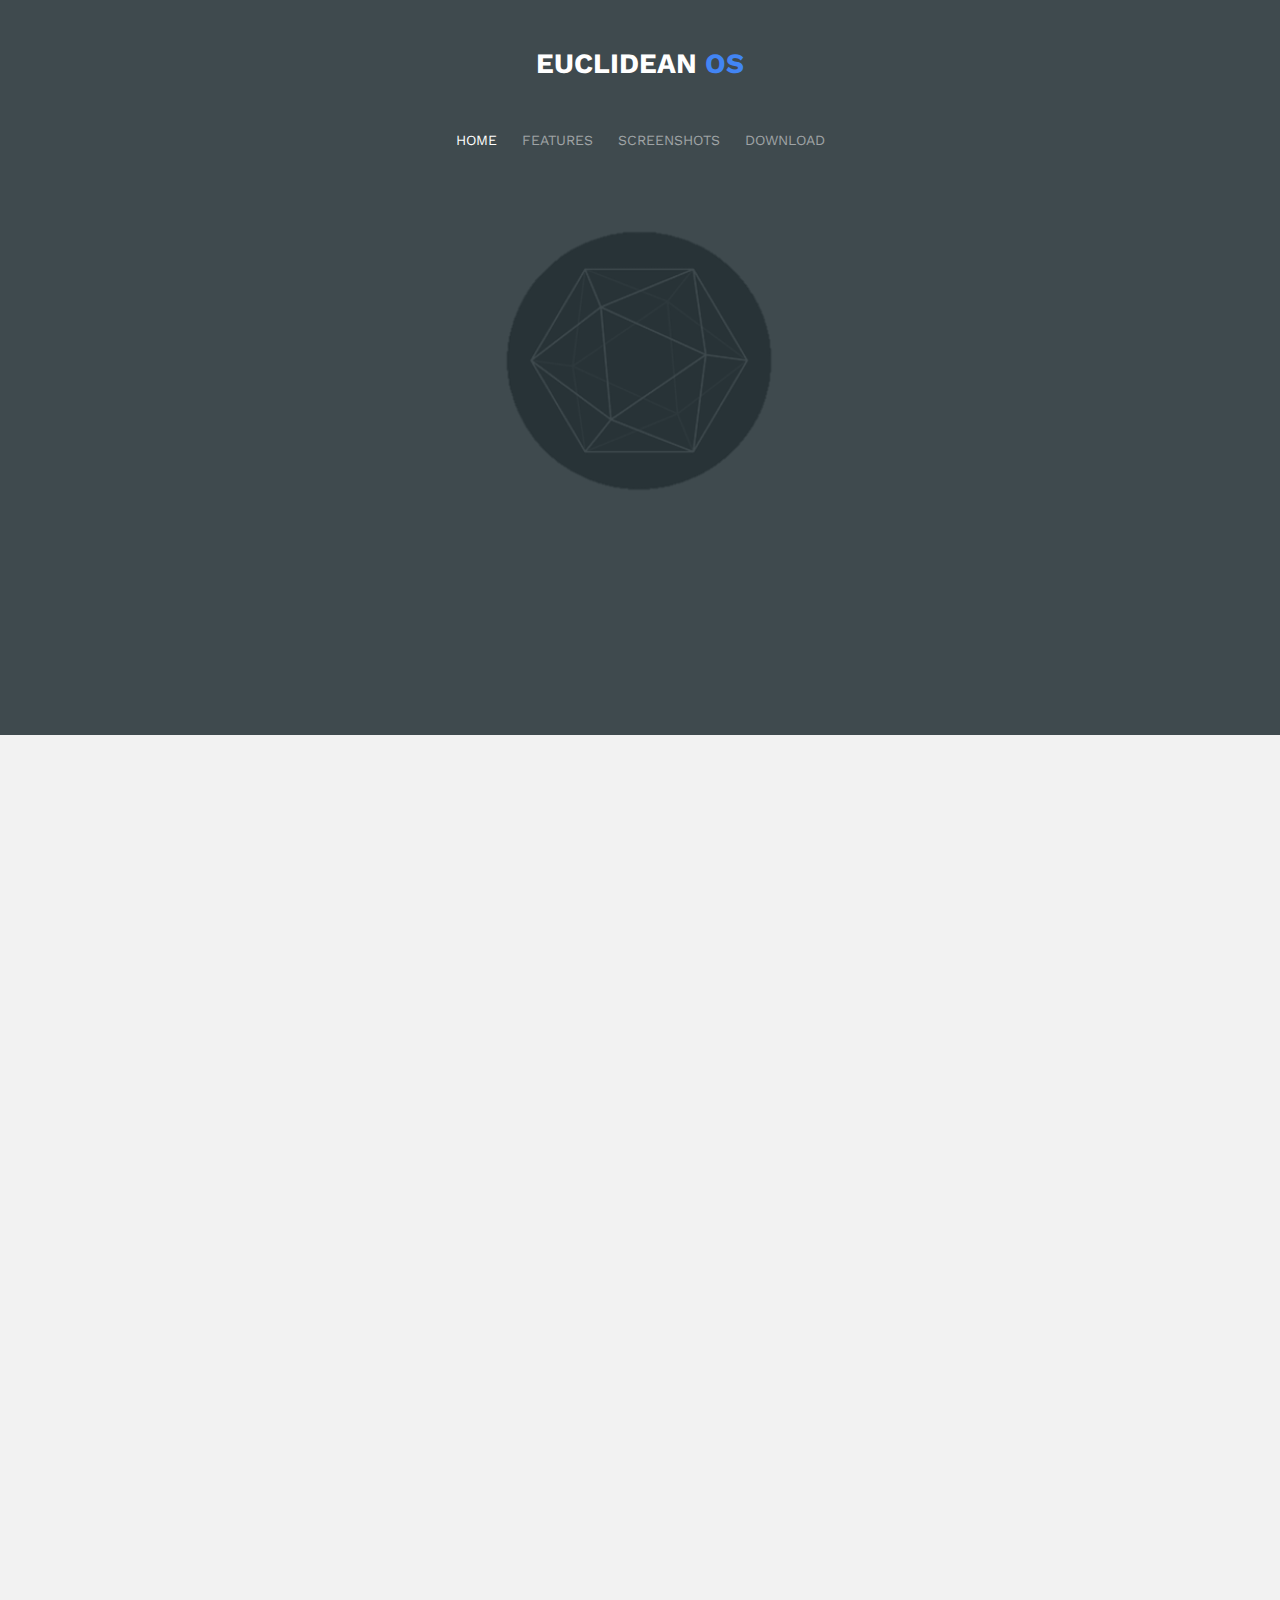
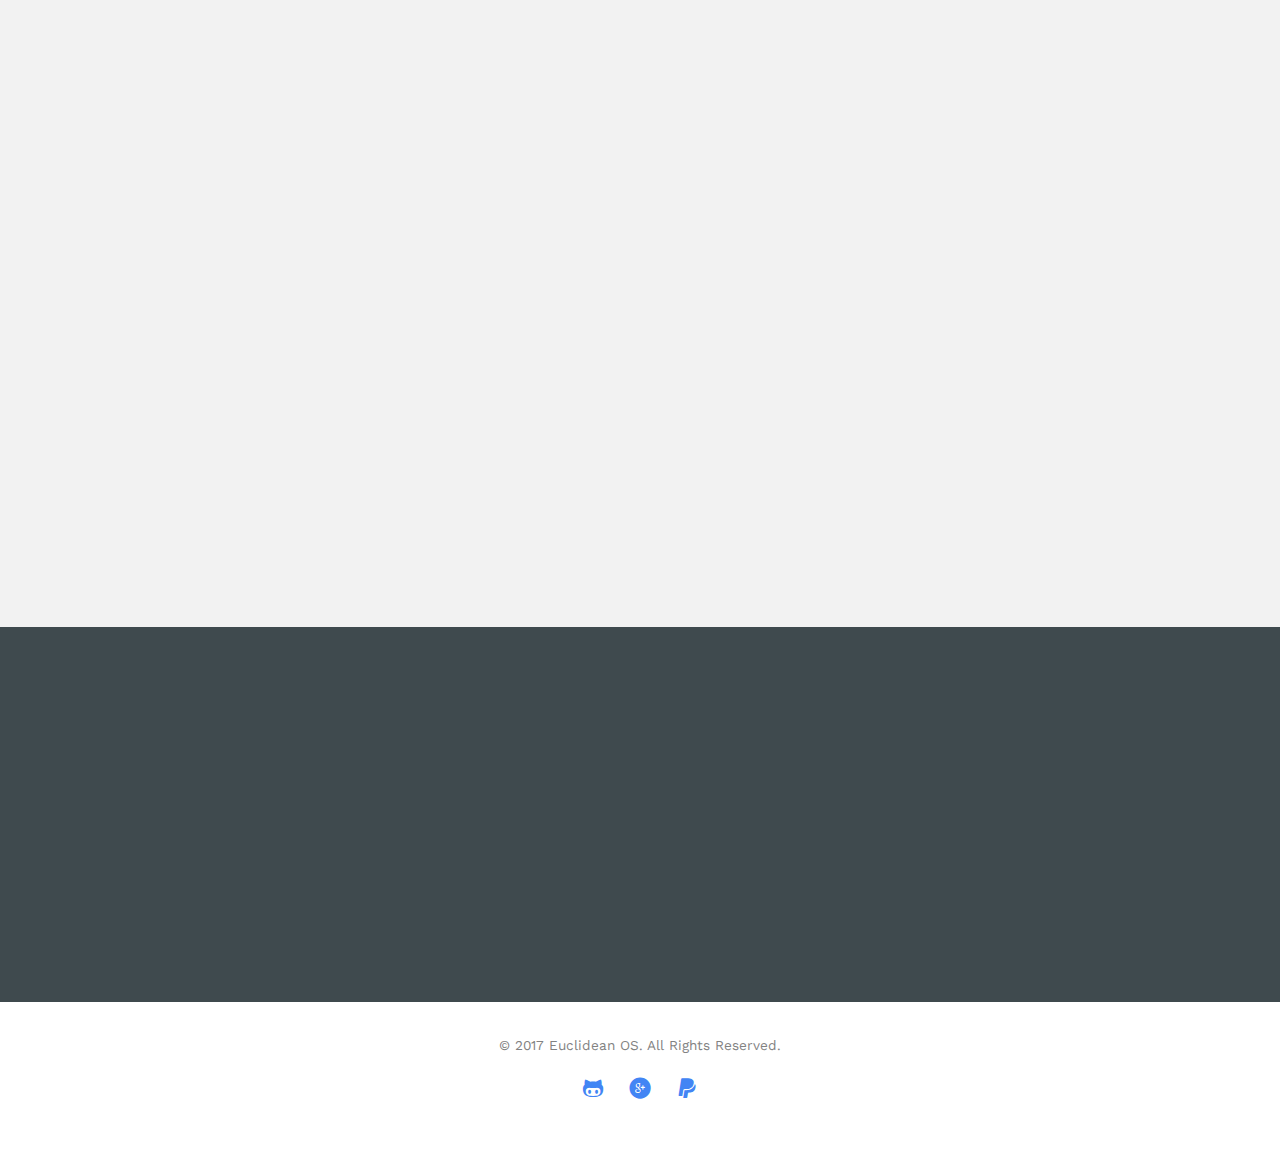
<file: index.html>
<!DOCTYPE HTML>
<html>
	<head>
	<meta charset="utf-8">
	<meta http-equiv="X-UA-Compatible" content="IE=edge">
	<title>Euclidean OS</title>
	<link rel="shortcut icon" href="images/favicon.ico" type="image/x-icon">
	<link rel="icon" href="images/favicon.ico" type="image/x-icon">
	<meta name="viewport" content="width=device-width, initial-scale=1">
	<meta name="description" content="Euclidean OS" />
	<meta name="keywords" content="nexus5, nougat, pixel, roms, best, gapps, eucos, euclidean, os" />
	<meta name="author" content="Marco Marinho" />

	<!--
	//////////////////////////////////////////////////////

	FREE HTML5 TEMPLATE
	DESIGNED & DEVELOPED by FreeHTML5.co

	Website: 		http://freehtml5.co/
	Email: 			info@freehtml5.co
	Twitter: 		http://twitter.com/fh5co
	Facebook: 		https://www.facebook.com/fh5co

	//////////////////////////////////////////////////////
	 -->

  	<!-- Facebook and Twitter integration -->
	<meta property="og:title" content=""/>
	<meta property="og:image" content=""/>
	<meta property="og:url" content=""/>
	<meta property="og:site_name" content=""/>
	<meta property="og:description" content=""/>
	<meta name="twitter:title" content="" />
	<meta name="twitter:image" content="" />
	<meta name="twitter:url" content="" />
	<meta name="twitter:card" content="" />

	<link href='https://fonts.googleapis.com/css?family=Work+Sans:400,300,600,400italic,700' rel='stylesheet' type='text/css'>

	<!-- Animate.css -->
	<link rel="stylesheet" href="css/animate.css">
	<!-- Icomoon Icon Fonts-->
	<link rel="stylesheet" href="css/icomoon.css">
	<!-- Bootstrap  -->
	<link rel="stylesheet" href="css/bootstrap.css">

	<!-- Magnific Popup -->
	<link rel="stylesheet" href="css/magnific-popup.css">

	<!-- Theme style  -->
	<link rel="stylesheet" href="css/style.css">

	<!-- Modernizr JS -->
	<script src="js/modernizr-2.6.2.min.js"></script>
	<!-- FOR IE9 below -->
	<!--[if lt IE 9]>
	<script src="js/respond.min.js"></script>
	<![endif]-->

	</head>
	<body>

	<div class="fh5co-loader"></div>
	<div id="page">
	<nav class="fh5co-nav" role="navigation">
		<div class="container">
			<div class="row">
				<div class="col-xs-12 text-center">
					<div id="fh5co-logo"><a href="index.html">Euclidean <span style="color: #4285F4">OS</span></a></div>
				</div>
				<div class="col-xs-12 text-center menu-1">
					<ul>
						<li class="active"><a href="index.html">Home</a></li>
						<li><a href="features.html">Features</a></li>
						<li><a href="screenshots.html">Screenshots</a></li>
						<li><a target="_blank" href="https://download.srvr.online/marco/eucos/">Download</a></li>
							</ul>
						</li>
					</ul>
				</div>
			</div>

		</div>
	</nav>

	<header id="fh5co-header" class="fh5co-cover" role="banner" style="background-image:url(images/eucoslogo2.PNG); background-size: 400px 300px; background-position: 50% 50%;">
		<div class="overlay"></div>
		<div class="container">
			<div class="row">
				<div class="col-md-12 col-md-offset-0 text-center">
					<div class="display-t">
						<div class="display-tc animate-box" data-animate-effect="fadeInUp">
							<h1 class="mb30">The Future Is Here!</h1>
						</div>
					</div>
				</div>
			</div>
		</div>
	</header>

	<div id="fh5co-services" class="fh5co-bg-section">
		<div class="container">
			<div class="row row-pb-md">
				<div class="col-md-8 col-md-offset-2 text-center animate-box" data-animate-effect="fadeInUp">
					<div class="fh5co-heading">
						<h2>Android ROM Development</h2>
						<p style="text-align:justify">Euclidean OS stands for stability, speed and simplicity. We all have different opinions about how the perfect Android ROM should be, and that's why 
						there are so many ROMs to choose from. But, we don't want to be like the rest. We want to be the only choice out there, especially for the AOSP lovers. Our goal 
						is to provide extra features and improvements into our code, without compromising performance and stability. We are always striving to improve and are open
						to opinions, in order the provide the most complete and perfect Android experience. </p>
						<p> Don't be stuck in the past... The Future is Here! </p>
					</div>
				</div>
			</div>
			<div class="row">
				<div class="col-md-4 col-sm-4 ">
					<div class="feature-center animate-box" data-animate-effect="fadeInUp">
						<span class="icon">
							<i class="icon-classic-computer"></i>
						</span>
						<h3>Qualcomm SD LLVM 3.8</h3>
						<p style="text-align:justify">Compiled with Qualcomm SD LLVM, a clang compiler optimized for Qualcomm Snapdragon phones that's focused on performance and power usage. </p>
						<p><a href="https://developer.qualcomm.com/software/snapdragon-llvm-compiler-android" target="_blank">Learn more</a></p>
					</div>
				</div>
				<div class="col-md-4 col-sm-4 ">
					<div class="feature-center animate-box" data-animate-effect="fadeInUp">
						<span class="icon">
							<i class="icon-lock"></i>
						</span>
						<h3>Extra Security Patches</h3>
						<p style="text-align:justify">We want to assure the maximum security for your device, so that's why we have included security features and patches from Copperhead OS. </p>
						<p><a href="https://copperhead.co/android/" target="_blank">Learn more</a></p>
					</div>
				</div>
				<div class="col-md-4 col-sm-4 ">
					<div class="feature-center animate-box" data-animate-effect="fadeInUp">
						<span class="icon">
							<i class="icon-code"></i>
						</span>
						<h3>Freedom</h3>
						<p style="text-align:justify">As AOSP stands for open-source, we have excluded Google Apps and provide full support for MicroG. You have the freedom to choose what best suits you.</p>
						<p><a href="https://microg.org/" target="_blank">Learn more</a></p>
					</div>
				</div>

				<div class="col-md-4 col-sm-4 ">
					<div class="feature-center animate-box" data-animate-effect="fadeInUp">
						<span class="icon">
							<i class="icon-install"></i>
						</span>
						<h3>OpenDelta Updates</h3>
						<p style="text-align:justify">To save bandwidth and help those with slow internet speeds, we have integrated OpenDelta System Updates. All you need to do is press the update button, 
							and we'll do the rest for you.</p>
						<p><a href="https://omnirom.org/general/opendelta-brings-incremental-system-updates-omni/" target="_blank">Learn more</a></p>
					</div>
				</div>
				<div class="col-md-4 col-sm-4 ">
					<div class="feature-center animate-box" data-animate-effect="fadeInUp">
						<span class="icon">
							<i class="icon-mobile"></i>
						</span>
						<h3>Full Google Pixel Style</h3>
						<p style="text-align:justify">In addition with gapps, we have built-in all the pixel apps, as well as the system such as the blue styled theme and pixel nav bar animation & style</p>
						<p><a href="http://www.pocket-lint.com/news/139226-google-pixel-exclusive-features-explored-a-cut-above-the-rest-of-android" target="_blank">Learn more</a></p>
					</div>
				</div>
				<div class="col-md-4 col-sm-4 ">
					<div class="feature-center animate-box" data-animate-effect="fadeInUp">
						<span class="icon">
							<i class="icon-edit"></i>
						</span>
						<h3>Customization</h3>
						<p style="text-align:justify">In our customization center you have more control of your device, customizing it .</p>
						<p><a href="#">Learn more</a></p>
					</div>
				</div>
			</div>
		</div>
	</div>
	
	<div id="fh5co-counter" class="fh5co-bg-section">
		<div class="container">
			<div class="row animate-box" data-animate-effect="fadeInUp">
					<h2>Fun Facts</h2>
					<p>We do what we do for fun. This project is a hobbie for us, and we like what we've produced for now.</p>
				</div>
			</div>

			<div class="row">

				<div class="col-md-3 col-sm-6 animate-box" data-animate-effect="fadeInLeft">
					<div class="feature-center">
						<span class="counter"><span class="js-counter" data-from="0" data-to="3" data-speed="1500" data-refresh-interval="50">1</span>K+</span>
						<span class="counter-label">Downloads</span>

					</div>
				</div>
				<div class="col-md-3 col-sm-6 animate-box" data-animate-effect="fadeInLeft">
					<div class="feature-center">
							<span class="counter"><span class="js-counter" data-from="0" data-to="100" data-speed="1500" data-refresh-interval="50">1</span>+</span>
							<span class="counter-label">Happy Users</span>
						</div>
					</div>
					<div class="col-md-3 col-sm-6 animate-box" data-animate-effect="fadeInLeft">
						<div class="feature-center">
							<span class="icon">
							<span class="counter"><span class=" js-counter" data-from="0" data-to="2" data-speed="1500" data-refresh-interval="50">1</span>K+</span>
							<span class="counter-label">Commits</span>
						</div>
					</div>
					<div class="col-md-3 col-sm-6 animate-box" data-animate-effect="fadeInLeft">
						<div class="feature-center">
							<span class="icon">
							<span class="counter"><span class="js-counter" data-from="0" data-to="200" data-speed="1500" data-refresh-interval="50">1</span>+</span>
							<span class="counter-label">Hours Spent</span>
						</div>
					</div>
				</div>
			</div>
	</div>
	
	<div id="fh5co-started">
		<div class="container">
			<div class="row animate-box">
				<div class="col-md-8 col-md-offset-2 text-center fh5co-heading">
					<span>Let's build the future</span>
					<h2>Try Now</h2>
					<p>Now that you're more familiar with our work, what you're waiting for to join us?</p>
                    <p><button type="submit" class="btn btn-default"><a target="_blank" href="https://download.srvr.online/marco/eucos/"><font color="FFFFFF">Download</font></a></button></p>
				</div>
			</div>
		</div>
	</div>

	<footer id="fh5co-footer" role="contentinfo">
		<div class="container">
			<div class="row copyright">
				<div class="col-md-12 text-center">
					<p>
						<small class="block">&copy; 2017 Euclidean OS. All Rights Reserved.</small>
					</p>
					<p>
						<ul class="fh5co-social-icons">
							<li><a target="_blank" href="https://github.com/EuclideanOS"><i class="icon-github"></i></a></li>
							<li><a target="_blank" href="https://plus.google.com/u/0/communities/108266251214177365162"><i class="icon-google-with-circle"></i></a></li>
							<li><a target="_blank" href="https://paypal.me/MarcoMarinho"><i class="icon-paypal"></i></a></li>
						</ul>
					</p>
				</div>
			</div>

		</div>	
	</footer>

	<div class="gototop js-top">
		<a href="#" class="js-gotop"><i class="icon-arrow-up"></i></a>
	</div>
	<!-- jQuery -->
	<script src="js/jquery.min.js"></script>
	<!-- jQuery Easing -->
	<script src="js/jquery.easing.1.3.js"></script>
	<!-- Bootstrap -->
	<script src="js/bootstrap.min.js"></script>
	<!-- Waypoints -->
	<script src="js/jquery.waypoints.min.js"></script>
	<!-- countTo -->
	<script src="js/jquery.countTo.js"></script>
	<!-- Magnific Popup -->
	<script src="js/jquery.magnific-popup.min.js"></script>
	<script src="js/magnific-popup-options.js"></script>
	<!-- Main -->
	<script src="js/main.js"></script>
	</body>
</html>
</file>
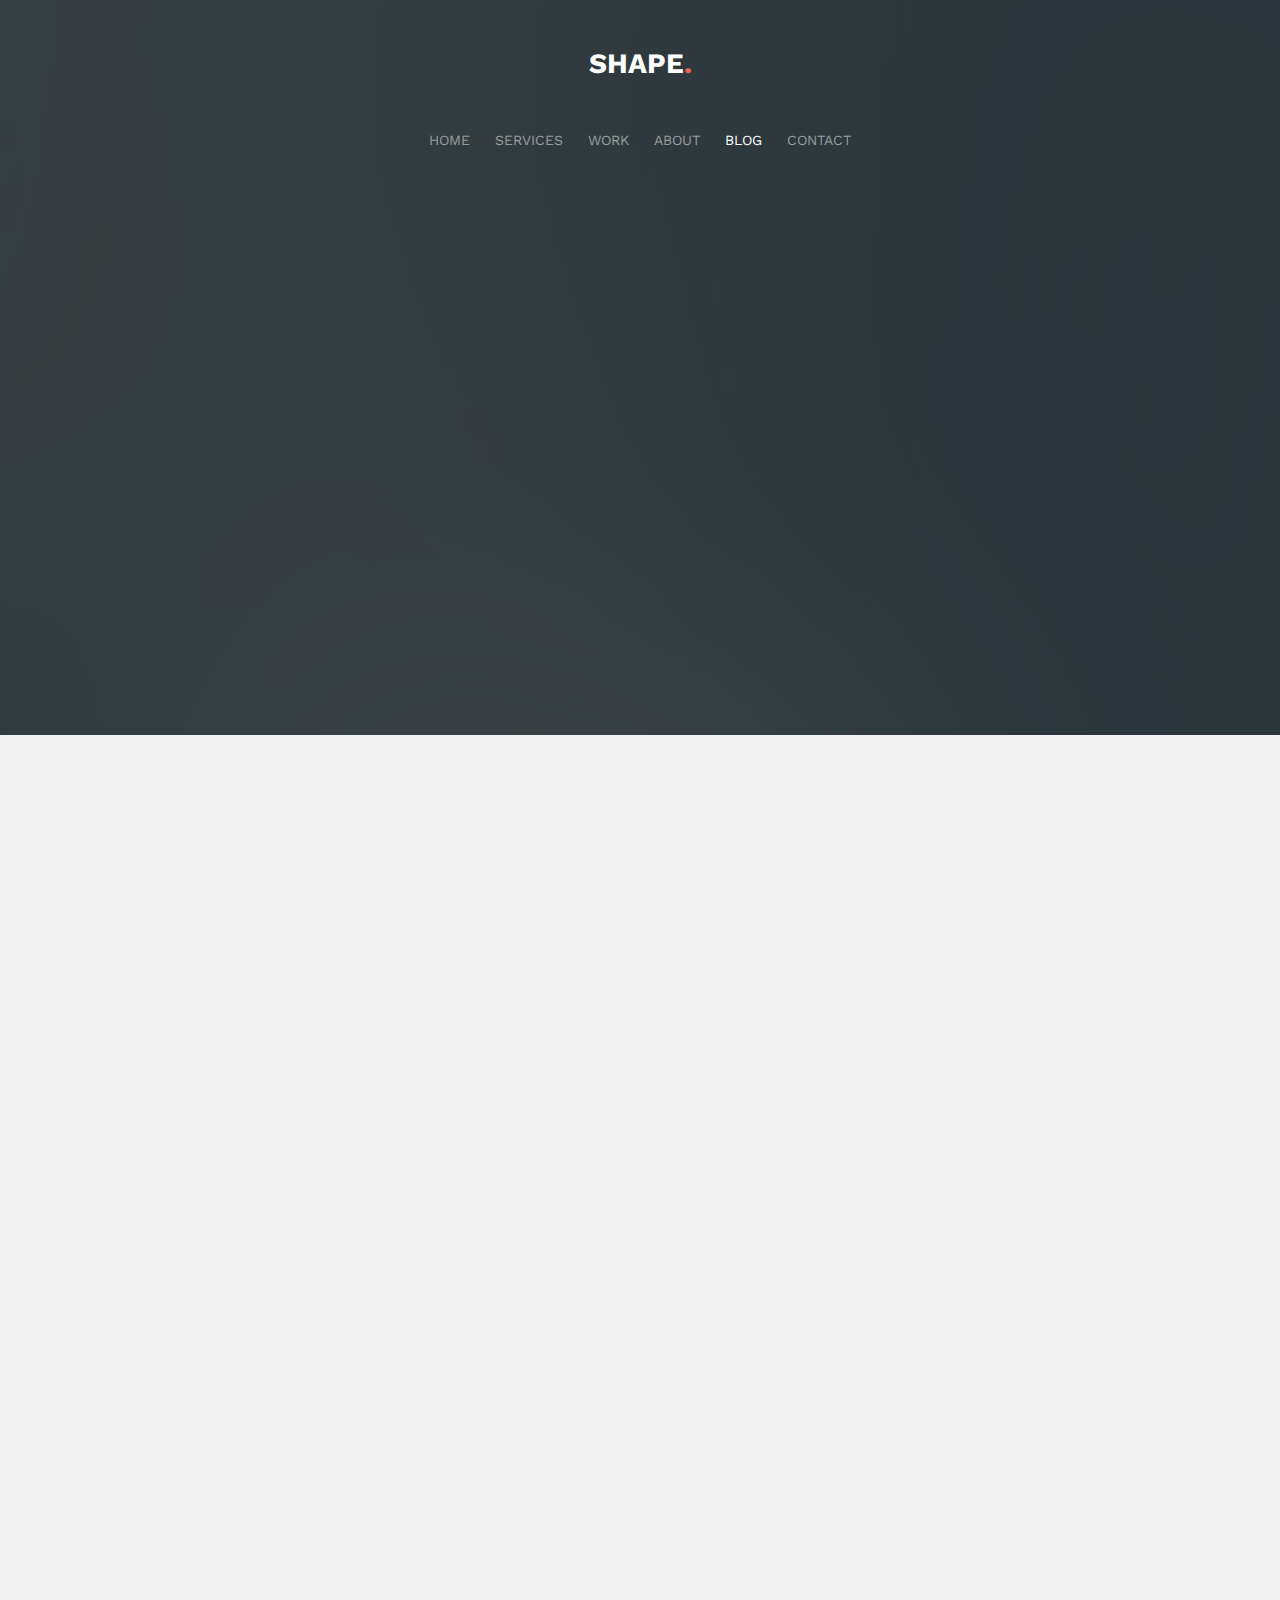
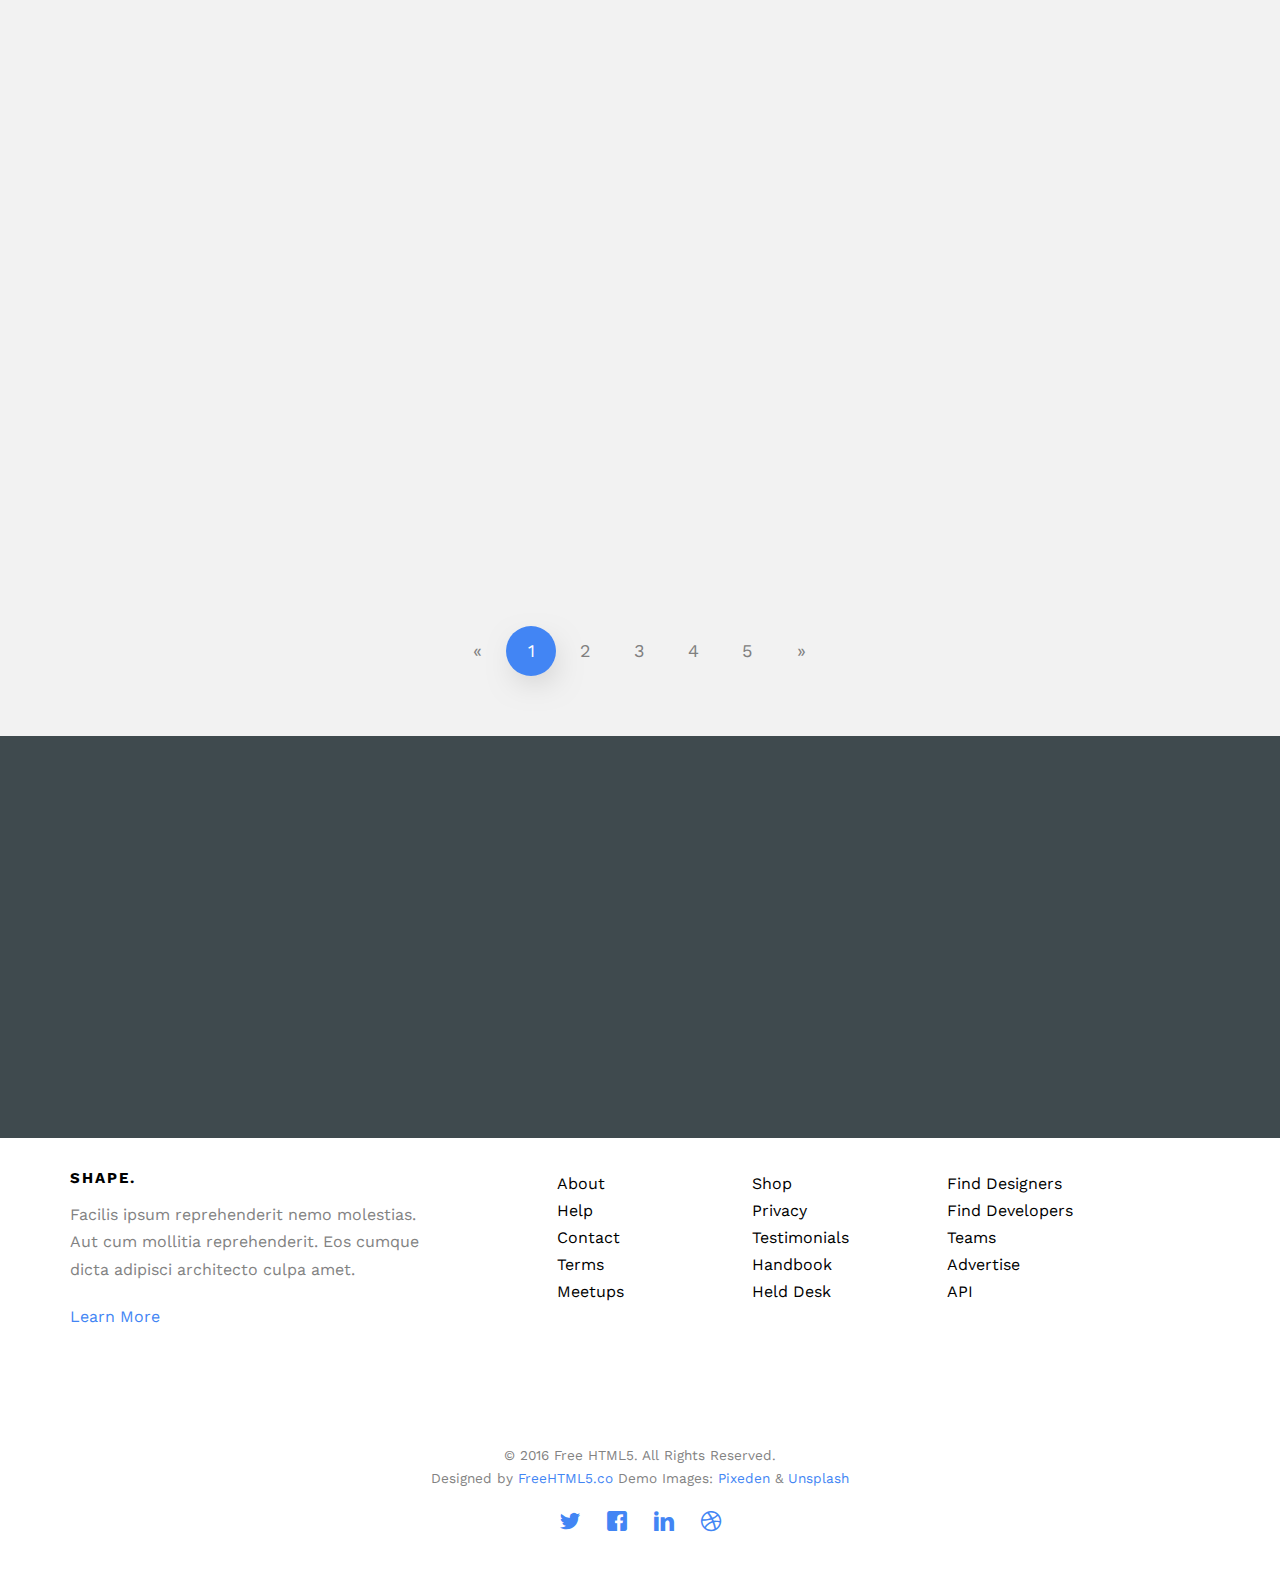
<file: blog.html>
<!DOCTYPE HTML>
<html>
	<head>
	<meta charset="utf-8">
	<meta http-equiv="X-UA-Compatible" content="IE=edge">
	<title>Shape &mdash; Free Website Template, Free HTML5 Template by FreeHTML5.co</title>
	<meta name="viewport" content="width=device-width, initial-scale=1">
	<meta name="description" content="Free HTML5 Website Template by FreeHTML5.co" />
	<meta name="keywords" content="free website templates, free html5, free template, free bootstrap, free website template, html5, css3, mobile first, responsive" />
	<meta name="author" content="FreeHTML5.co" />
	
	<!-- 
	//////////////////////////////////////////////////////

	FREE HTML5 TEMPLATE 
	DESIGNED & DEVELOPED by FreeHTML5.co
		
	Website: 		http://freehtml5.co/
	Email: 			info@freehtml5.co
	Twitter: 		http://twitter.com/fh5co
	Facebook: 		https://www.facebook.com/fh5co

	//////////////////////////////////////////////////////
	 -->

  	<!-- Facebook and Twitter integration -->
	<meta property="og:title" content=""/>
	<meta property="og:image" content=""/>
	<meta property="og:url" content=""/>
	<meta property="og:site_name" content=""/>
	<meta property="og:description" content=""/>
	<meta name="twitter:title" content="" />
	<meta name="twitter:image" content="" />
	<meta name="twitter:url" content="" />
	<meta name="twitter:card" content="" />

	<link href='https://fonts.googleapis.com/css?family=Work+Sans:400,300,600,400italic,700' rel='stylesheet' type='text/css'>
	
	<!-- Animate.css -->
	<link rel="stylesheet" href="css/animate.css">
	<!-- Icomoon Icon Fonts-->
	<link rel="stylesheet" href="css/icomoon.css">
	<!-- Bootstrap  -->
	<link rel="stylesheet" href="css/bootstrap.css">

	<!-- Magnific Popup -->
	<link rel="stylesheet" href="css/magnific-popup.css">

	<!-- Theme style  -->
	<link rel="stylesheet" href="css/style.css">

	<!-- Modernizr JS -->
	<script src="js/modernizr-2.6.2.min.js"></script>
	<!-- FOR IE9 below -->
	<!--[if lt IE 9]>
	<script src="js/respond.min.js"></script>
	<![endif]-->

	</head>
	<body>
		
	<div class="fh5co-loader"></div>
	
	<div id="page">
	<nav class="fh5co-nav" role="navigation">
		<div class="container">
			<div class="row">
				<div class="col-xs-12 text-center">
					<div id="fh5co-logo"><a href="index.html">Shape<span>.</span></a></div>
				</div>
				<div class="col-xs-12 text-center menu-1">
					<ul>
						<li><a href="index.html">Home</a></li>
						<li class="has-dropdown">
							<a href="services.html">Services</a>
							<ul class="dropdown">
								<li><a href="#">Web Design</a></li>
								<li><a href="#">eCommerce</a></li>
								<li><a href="#">Branding</a></li>
								<li><a href="#">API</a></li>
							</ul>
						</li>

						<li><a href="work.html">Work</a></li>
						<li><a href="about.html">About</a></li>
						<li class="active"><a href="blog.html">Blog</a></li>
						<li><a href="contact.html">Contact</a></li>
					</ul>
				</div>
			</div>
			
		</div>
	</nav>

	<header id="fh5co-header" class="fh5co-cover" role="banner" style="background-image:url(images/img_bg_1.jpg);">
		<div class="overlay"></div>
		<div class="container">
			<div class="row">
				<div class="col-md-12 col-md-offset-0 text-center">
					<div class="display-t">
						<div class="display-tc animate-box" data-animate-effect="fadeInUp">
							<h1 class="mb30">Our Blog</h1>
						</div>
					</div>
				</div>
			</div>
		</div>
	</header>

	

	<div id="fh5co-blog" class="fh5co-bg-section">
		<div class="container">
			<div class="row animate-box row-pb-md" data-animate-effect="fadeInUp">
				<div class="col-md-8 col-md-offset-2 text-center fh5co-heading">
					<span>Thoughts &amp; Ideas</span>
					<h2>Our Blog</h2>
					<p>Dignissimos asperiores vitae velit veniam totam fuga molestias accusamus alias autem provident. Odit ab aliquam dolor eius.</p>
				</div>
			</div>
			<div class="row">
				<div class="col-md-4 col-sm-4 animate-box" data-animate-effect="fadeInUp">
					<div class="fh5co-post">
						<span class="fh5co-date">Sep. 12th</span>
						<h3><a href="#">Web Design for the Future</a></h3>
						<p>Facilis ipsum reprehenderit nemo molestias. Aut cum mollitia reprehenderit. Eos cumque dicta adipisci architecto culpa amet.</p>
						<p class="author"><img src="images/person1.jpg" alt="Free HTML5 Bootstrap Template by FreeHTML5.co"> <cite> Mike Adam</cite></p>
					</div>
				</div>
				<div class="col-md-4 col-sm-4 animate-box" data-animate-effect="fadeInUp">
					<div class="fh5co-post">
						<span class="fh5co-date">Sep. 23rd</span>
						<h3><a href="#">Web Design for the Future</a></h3>
						<p>Facilis ipsum reprehenderit nemo molestias. Aut cum mollitia reprehenderit. Eos cumque dicta adipisci architecto culpa amet.</p>
						<p class="author"><img src="images/person1.jpg" alt="Free HTML5 Bootstrap Template by FreeHTML5.co"> <cite> Mike Adam</cite></p>
					</div>
				</div>
				<div class="col-md-4 col-sm-4 animate-box" data-animate-effect="fadeInUp">
					<div class="fh5co-post">
						<span class="fh5co-date">Sep. 24th</span>
						<h3><a href="#">Web Design for the Future</a></h3>
						<p>Facilis ipsum reprehenderit nemo molestias. Aut cum mollitia reprehenderit. Eos cumque dicta adipisci architecto culpa amet.</p>
						<p class="author"><img src="images/person1.jpg" alt="Free HTML5 Bootstrap Template by FreeHTML5.co"> <cite> Mike Adam</cite></p>
					</div>
				</div>

				<div class="col-md-4 col-sm-4 animate-box" data-animate-effect="fadeInUp">
					<div class="fh5co-post">
						<span class="fh5co-date">Sep. 12th</span>
						<h3><a href="#">Web Design for the Future</a></h3>
						<p>Facilis ipsum reprehenderit nemo molestias. Aut cum mollitia reprehenderit. Eos cumque dicta adipisci architecto culpa amet.</p>
						<p class="author"><img src="images/person1.jpg" alt="Free HTML5 Bootstrap Template by FreeHTML5.co"> <cite> Mike Adam</cite></p>
					</div>
				</div>
				<div class="col-md-4 col-sm-4 animate-box" data-animate-effect="fadeInUp">
					<div class="fh5co-post">
						<span class="fh5co-date">Sep. 23rd</span>
						<h3><a href="#">Web Design for the Future</a></h3>
						<p>Facilis ipsum reprehenderit nemo molestias. Aut cum mollitia reprehenderit. Eos cumque dicta adipisci architecto culpa amet.</p>
						<p class="author"><img src="images/person1.jpg" alt="Free HTML5 Bootstrap Template by FreeHTML5.co"> <cite> Mike Adam</cite></p>
					</div>
				</div>
				<div class="col-md-4 col-sm-4 animate-box" data-animate-effect="fadeInUp">
					<div class="fh5co-post">
						<span class="fh5co-date">Sep. 24th</span>
						<h3><a href="#">Web Design for the Future</a></h3>
						<p>Facilis ipsum reprehenderit nemo molestias. Aut cum mollitia reprehenderit. Eos cumque dicta adipisci architecto culpa amet.</p>
						<p class="author"><img src="images/person1.jpg" alt="Free HTML5 Bootstrap Template by FreeHTML5.co"> <cite> Mike Adam</cite></p>
					</div>
				</div>


				<div class="col-md-4 col-sm-4 animate-box" data-animate-effect="fadeInUp">
					<div class="fh5co-post">
						<span class="fh5co-date">Sep. 12th</span>
						<h3><a href="#">Web Design for the Future</a></h3>
						<p>Facilis ipsum reprehenderit nemo molestias. Aut cum mollitia reprehenderit. Eos cumque dicta adipisci architecto culpa amet.</p>
						<p class="author"><img src="images/person1.jpg" alt="Free HTML5 Bootstrap Template by FreeHTML5.co"> <cite> Mike Adam</cite></p>
					</div>
				</div>
				<div class="col-md-4 col-sm-4 animate-box" data-animate-effect="fadeInUp">
					<div class="fh5co-post">
						<span class="fh5co-date">Sep. 23rd</span>
						<h3><a href="#">Web Design for the Future</a></h3>
						<p>Facilis ipsum reprehenderit nemo molestias. Aut cum mollitia reprehenderit. Eos cumque dicta adipisci architecto culpa amet.</p>
						<p class="author"><img src="images/person1.jpg" alt="Free HTML5 Bootstrap Template by FreeHTML5.co"> <cite> Mike Adam</cite></p>
					</div>
				</div>
				<div class="col-md-4 col-sm-4 animate-box" data-animate-effect="fadeInUp">
					<div class="fh5co-post">
						<span class="fh5co-date">Sep. 24th</span>
						<h3><a href="#">Web Design for the Future</a></h3>
						<p>Facilis ipsum reprehenderit nemo molestias. Aut cum mollitia reprehenderit. Eos cumque dicta adipisci architecto culpa amet.</p>
						<p class="author"><img src="images/person1.jpg" alt="Free HTML5 Bootstrap Template by FreeHTML5.co"> <cite> Mike Adam</cite></p>
					</div>
				</div>

				<div class="col-md-12 text-center">
					<nav aria-label="Page navigation">
					  <ul class="pagination">
					    <li>
					      <a href="#" aria-label="Previous">
					        <span aria-hidden="true">&laquo;</span>
					      </a>
					    </li>
					    <li class="active"><a href="#">1</a></li>
					    <li><a href="#">2</a></li>
					    <li><a href="#">3</a></li>
					    <li><a href="#">4</a></li>
					    <li><a href="#">5</a></li>
					    <li>
					      <a href="#" aria-label="Next">
					        <span aria-hidden="true">&raquo;</span>
					      </a>
					    </li>
					  </ul>
					</nav>
				</div>
			</div>
		</div>
	</div>
	
	

	
	<div id="fh5co-started">
		<div class="container">
			<div class="row animate-box">
				<div class="col-md-8 col-md-offset-2 text-center fh5co-heading">
					<span>Let's work together</span>
					<h2>Start Your Project</h2>
					<p>Dignissimos asperiores vitae velit veniam totam fuga molestias accusamus alias autem provident. Odit ab aliquam dolor eius.</p>
					<p><button type="submit" class="btn btn-default">Get In Touch</button></p>
				</div>
			</div>
		</div>
	</div>

	<footer id="fh5co-footer" role="contentinfo">
		<div class="container">
			<div class="row row-pb-md">
				<div class="col-md-4 fh5co-widget ">
					<h3>Shape.</h3>
					<p>Facilis ipsum reprehenderit nemo molestias. Aut cum mollitia reprehenderit. Eos cumque dicta adipisci architecto culpa amet.</p>
					<p><a href="#">Learn More</a></p>
				</div>
				<div class="col-md-2 col-sm-4 col-xs-6 col-md-push-1 ">
					<ul class="fh5co-footer-links">
						<li><a href="#">About</a></li>
						<li><a href="#">Help</a></li>
						<li><a href="#">Contact</a></li>
						<li><a href="#">Terms</a></li>
						<li><a href="#">Meetups</a></li>
					</ul>
				</div>

				<div class="col-md-2 col-sm-4 col-xs-6 col-md-push-1 ">
					<ul class="fh5co-footer-links">
						<li><a href="#">Shop</a></li>
						<li><a href="#">Privacy</a></li>
						<li><a href="#">Testimonials</a></li>
						<li><a href="#">Handbook</a></li>
						<li><a href="#">Held Desk</a></li>
					</ul>
				</div>

				<div class="col-md-2 col-sm-4 col-xs-6 col-md-push-1 ">
					<ul class="fh5co-footer-links">
						<li><a href="#">Find Designers</a></li>
						<li><a href="#">Find Developers</a></li>
						<li><a href="#">Teams</a></li>
						<li><a href="#">Advertise</a></li>
						<li><a href="#">API</a></li>
					</ul>
				</div>
			</div>

			<div class="row copyright">
				<div class="col-md-12 text-center">
					<p>
						<small class="block">&copy; 2016 Free HTML5. All Rights Reserved.</small> 
						<small class="block">Designed by <a href="http://freehtml5.co/" target="_blank">FreeHTML5.co</a> Demo Images: <a href="http://pixeden.com/" target="_blank">Pixeden</a> &amp; <a href="http://unsplash.com/" target="_blank">Unsplash</a></small>
					</p>
					<p>
						<ul class="fh5co-social-icons">
							<li><a href="#"><i class="icon-twitter"></i></a></li>
							<li><a href="#"><i class="icon-facebook"></i></a></li>
							<li><a href="#"><i class="icon-linkedin"></i></a></li>
							<li><a href="#"><i class="icon-dribbble"></i></a></li>
						</ul>
					</p>
				</div>
			</div>

		</div>
	</footer>
	</div>

	<div class="gototop js-top">
		<a href="#" class="js-gotop"><i class="icon-arrow-up"></i></a>
	</div>
	
	<!-- jQuery -->
	<script src="js/jquery.min.js"></script>
	<!-- jQuery Easing -->
	<script src="js/jquery.easing.1.3.js"></script>
	<!-- Bootstrap -->
	<script src="js/bootstrap.min.js"></script>
	<!-- Waypoints -->
	<script src="js/jquery.waypoints.min.js"></script>
	<!-- countTo -->
	<script src="js/jquery.countTo.js"></script>
	<!-- Magnific Popup -->
	<script src="js/jquery.magnific-popup.min.js"></script>
	<script src="js/magnific-popup-options.js"></script>
	<!-- Main -->
	<script src="js/main.js"></script>

	</body>
</html>
</file>
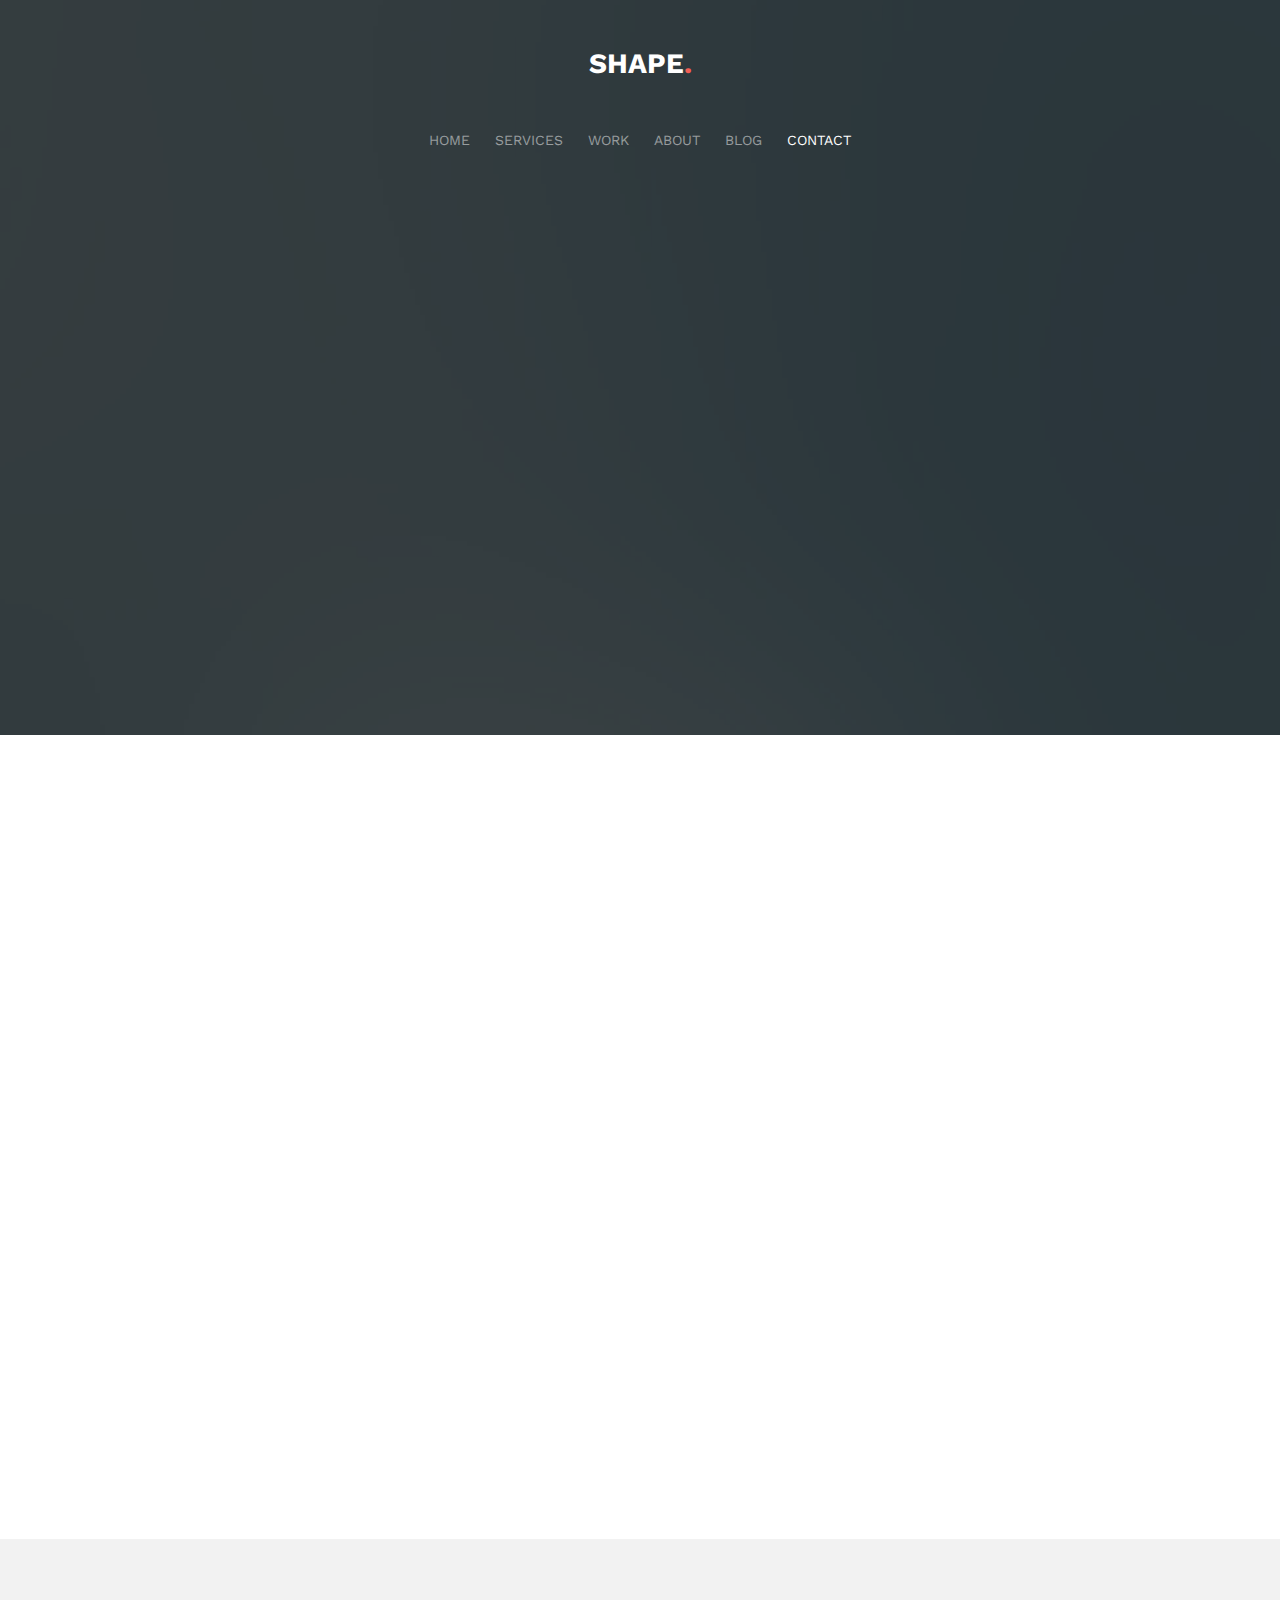
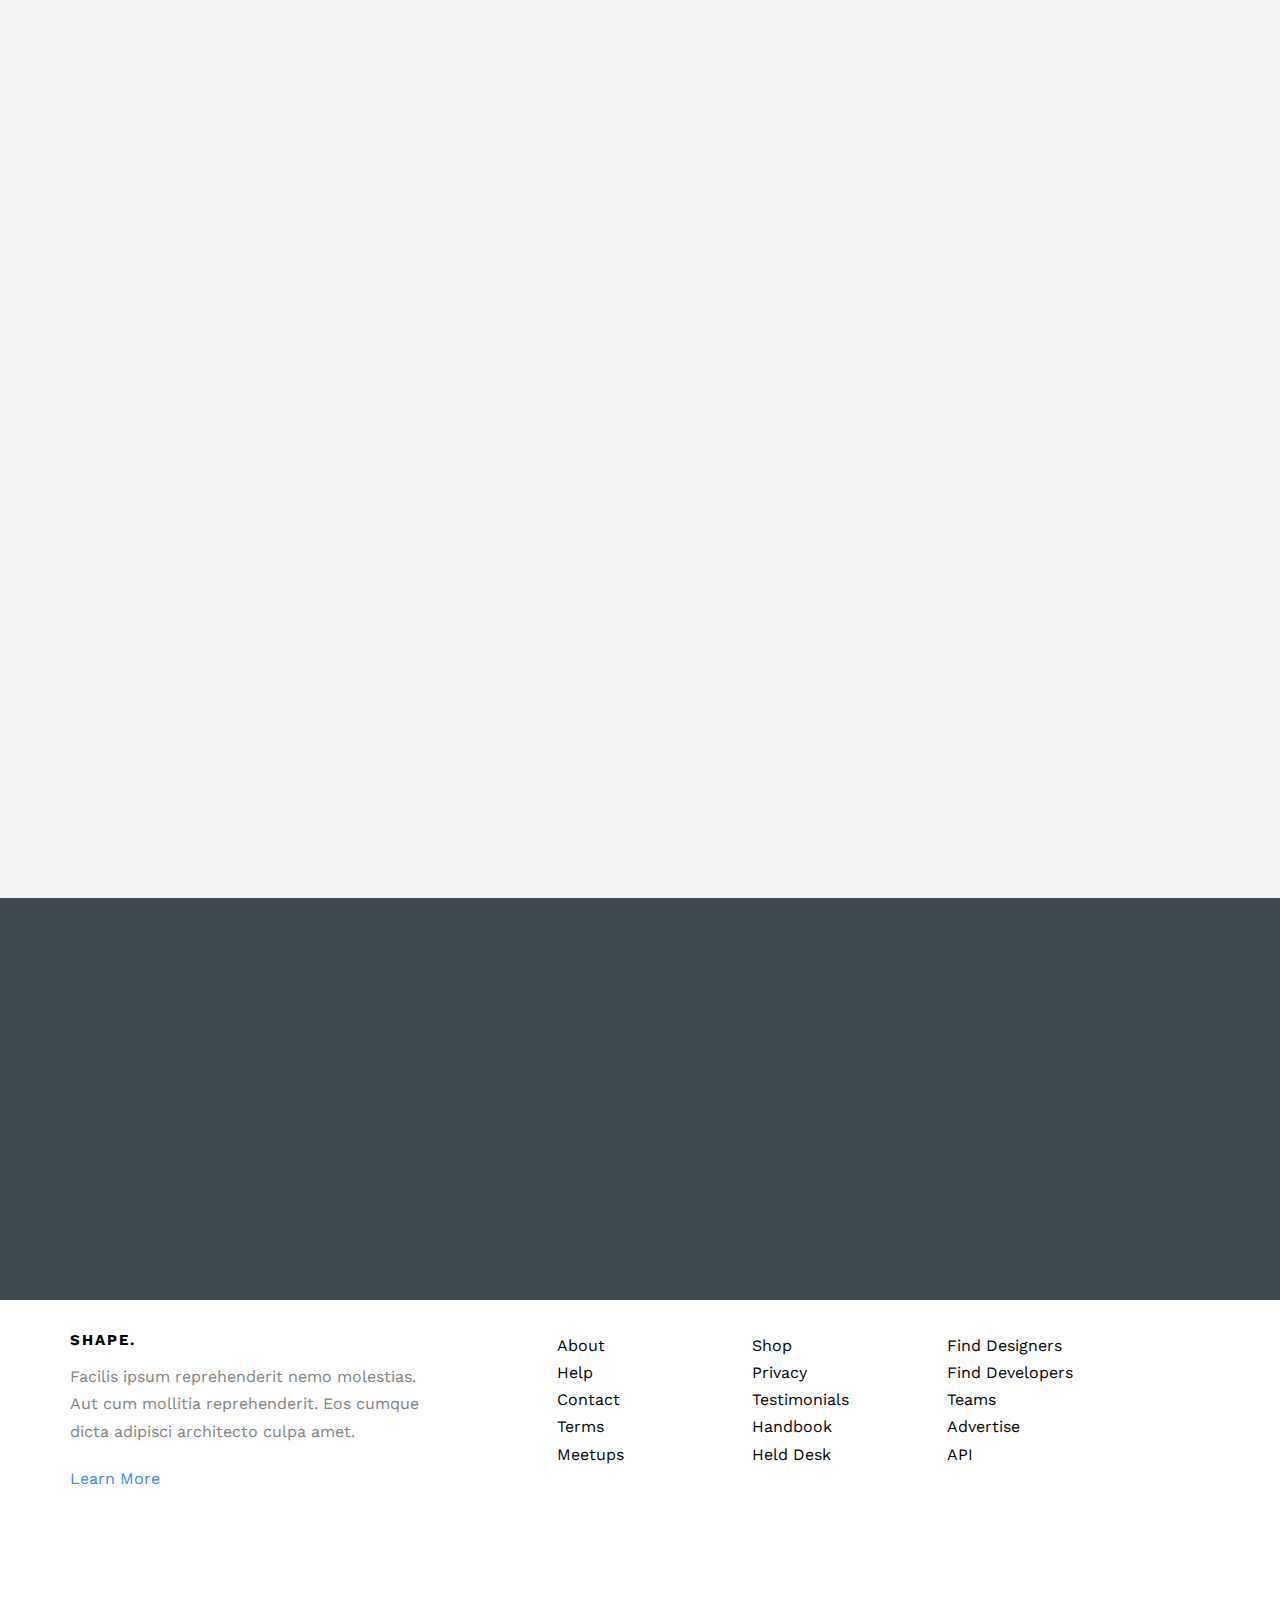
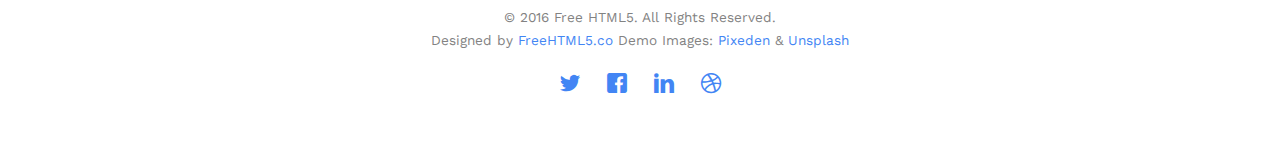
<file: contact.html>
<!DOCTYPE HTML>
<html>
	<head>
	<meta charset="utf-8">
	<meta http-equiv="X-UA-Compatible" content="IE=edge">
	<title>Shape &mdash; Free Website Template, Free HTML5 Template by FreeHTML5.co</title>
	<meta name="viewport" content="width=device-width, initial-scale=1">
	<meta name="description" content="Free HTML5 Website Template by FreeHTML5.co" />
	<meta name="keywords" content="free website templates, free html5, free template, free bootstrap, free website template, html5, css3, mobile first, responsive" />
	<meta name="author" content="FreeHTML5.co" />
	
	<!-- 
	//////////////////////////////////////////////////////

	FREE HTML5 TEMPLATE 
	DESIGNED & DEVELOPED by FreeHTML5.co
		
	Website: 		http://freehtml5.co/
	Email: 			info@freehtml5.co
	Twitter: 		http://twitter.com/fh5co
	Facebook: 		https://www.facebook.com/fh5co

	//////////////////////////////////////////////////////
	 -->

  	<!-- Facebook and Twitter integration -->
	<meta property="og:title" content=""/>
	<meta property="og:image" content=""/>
	<meta property="og:url" content=""/>
	<meta property="og:site_name" content=""/>
	<meta property="og:description" content=""/>
	<meta name="twitter:title" content="" />
	<meta name="twitter:image" content="" />
	<meta name="twitter:url" content="" />
	<meta name="twitter:card" content="" />

	<link href='https://fonts.googleapis.com/css?family=Work+Sans:400,300,600,400italic,700' rel='stylesheet' type='text/css'>
	
	<!-- Animate.css -->
	<link rel="stylesheet" href="css/animate.css">
	<!-- Icomoon Icon Fonts-->
	<link rel="stylesheet" href="css/icomoon.css">
	<!-- Bootstrap  -->
	<link rel="stylesheet" href="css/bootstrap.css">

	<!-- Magnific Popup -->
	<link rel="stylesheet" href="css/magnific-popup.css">

	<!-- Theme style  -->
	<link rel="stylesheet" href="css/style.css">

	<!-- Modernizr JS -->
	<script src="js/modernizr-2.6.2.min.js"></script>
	<!-- FOR IE9 below -->
	<!--[if lt IE 9]>
	<script src="js/respond.min.js"></script>
	<![endif]-->

	</head>
	<body>
		
	<div class="fh5co-loader"></div>
	
	<div id="page">
	<nav class="fh5co-nav" role="navigation">
		<div class="container">
			<div class="row">
				<div class="col-xs-12 text-center">
					<div id="fh5co-logo"><a href="index.html">Shape<span>.</span></a></div>
				</div>
				<div class="col-xs-12 text-center menu-1">
					<ul>
						<li><a href="index.html">Home</a></li>
						<li class="has-dropdown">
							<a href="services.html">Services</a>
							<ul class="dropdown">
								<li><a href="#">Web Design</a></li>
								<li><a href="#">eCommerce</a></li>
								<li><a href="#">Branding</a></li>
								<li><a href="#">API</a></li>
							</ul>
						</li>

						<li><a href="work.html">Work</a></li>
						<li><a href="about.html">About</a></li>
						<li><a href="blog.html">Blog</a></li>
						<li class="active"><a href="contact.html">Contact</a></li>
					</ul>
				</div>
			</div>
			
		</div>
	</nav>

	<header id="fh5co-header" class="fh5co-cover" role="banner" style="background-image:url(images/img_bg_1.jpg);">
		<div class="overlay"></div>
		<div class="container">
			<div class="row">
				<div class="col-md-12 col-md-offset-0 text-center">
					<div class="display-t">
						<div class="display-tc animate-box" data-animate-effect="fadeInUp">
							<h1 class="mb30">Contact Us</h1>
						</div>
					</div>
				</div>
			</div>
		</div>
	</header>

	

	<div id="fh5co-contact">
		<div class="container">
			<div class="row">
				<div class="col-md-5 col-md-push-1 animate-box">
					
					<div class="fh5co-contact-info">
						<h3>Contact Information</h3>
						<ul>
							<li class="address">198 West 21th Street, <br> Suite 721 New York NY 10016</li>
							<li class="phone"><a href="tel://1234567920">+ 1235 2355 98</a></li>
							<li class="email"><a href="mailto:info@yoursite.com">info@yoursite.com</a></li>
							<li class="url"><a href="http://gettemplates.co">gettemplates.co</a></li>
						</ul>
					</div>

				</div>
				<div class="col-md-6 animate-box">
					<h3>Get In Touch</h3>
					<form action="#">
						<div class="row form-group">
							<div class="col-md-6">
								<label for="fname">First Name</label>
								<input type="text" id="fname" class="form-control" placeholder="Your firstname">
							</div>
							<div class="col-md-6">
								<label for="lname">Last Name</label>
								<input type="text" id="lname" class="form-control" placeholder="Your lastname">
							</div>
						</div>

						<div class="row form-group">
							<div class="col-md-12">
								<label for="email">Email</label>
								<input type="text" id="email" class="form-control" placeholder="Your email address">
							</div>
						</div>

						<div class="row form-group">
							<div class="col-md-12">
								<label for="subject">Subject</label>
								<input type="text" id="subject" class="form-control" placeholder="Your subject of this message">
							</div>
						</div>

						<div class="row form-group">
							<div class="col-md-12">
								<label for="message">Message</label>
								<textarea name="message" id="message" cols="30" rows="10" class="form-control" placeholder="Say something about us"></textarea>
							</div>
						</div>
						<div class="form-group">
							<input type="submit" value="Send Message" class="btn btn-primary">
						</div>

					</form>		
				</div>
			</div>
			
		</div>
	</div>
	
	

	<div id="fh5co-testimonial" class="fh5co-bg-section">
		<div class="container">
			<div class="row animate-box row-pb-md">
				<div class="col-md-8 col-md-offset-2 text-center fh5co-heading">
					<span>You deserved happiness</span>
					<h2>Happy Clients</h2>
				</div>
			</div>
			<div class="row">
				<div class="col-md-6 animate-box">
					<div class="testimonial">
						<blockquote>
							<p>&ldquo;Facilis ipsum reprehenderit nemo molestias. Aut cum mollitia reprehenderit. Eos cumque dicta adipisci architecto culpa amet.&rdquo;</p>
							<p class="author"> <img src="images/person1.jpg" alt="Free HTML5 Bootstrap Template by FreeHTML5.co"> <cite>&mdash; Mike Adam</cite></p>
						</blockquote>
					</div>

					<div class="testimonial">
						<blockquote>
							<p>&ldquo;Dignissimos asperiores vitae velit veniam totam fuga molestias accusamus alias autem provident. Odit ab aliquam dolor eius. Facilis ipsum reprehenderit nemo molestias. Aut cum mollitia reprehenderit. Eos cumque dicta adipisci architecto culpa amet.&rdquo;</p>
							<p class="author"><img src="images/person2.jpg" alt="Free HTML5 Bootstrap Template by FreeHTML5.co"> <cite>&mdash; Eric Miller</cite></p>
						</blockquote>
					</div>
				</div>

				<div class="col-md-6 animate-box">
					<div class="testimonial">
						<blockquote>
							<p>&ldquo;Dignissimos asperiores vitae velit veniam totam fuga molestias accusamus alias autem provident. Odit ab aliquam dolor eius. Facilis ipsum reprehenderit nemo molestias. Aut cum mollitia reprehenderit. Eos cumque dicta adipisci architecto culpa amet.&rdquo;</p>
							<p class="author"><img src="images/person3.jpg" alt="Free HTML5 Bootstrap Template by FreeHTML5.co"> <cite>&mdash; Eric Miller</cite></p>
						</blockquote>
					</div>

					<div class="testimonial">
						<blockquote>
							<p>&ldquo;Facilis ipsum reprehenderit nemo molestias. Aut cum mollitia reprehenderit. Eos cumque dicta adipisci architecto culpa amet.&rdquo;</p>
							<p class="author"><img src="images/person1.jpg" alt="Free HTML5 Bootstrap Template by FreeHTML5.co"> <cite>&mdash; Mike Adam</cite></p>
						</blockquote>
					</div>

				</div>

				

			</div>
		</div>
	</div>


	
	<div id="fh5co-started">
		<div class="container">
			<div class="row animate-box">
				<div class="col-md-8 col-md-offset-2 text-center fh5co-heading">
					<span>Let's work together</span>
					<h2>Start Your Project</h2>
					<p>Dignissimos asperiores vitae velit veniam totam fuga molestias accusamus alias autem provident. Odit ab aliquam dolor eius.</p>
					<p><button type="submit" class="btn btn-default">Get In Touch</button></p>
				</div>
			</div>
		</div>
	</div>

	<footer id="fh5co-footer" role="contentinfo">
		<div class="container">
			<div class="row row-pb-md">
				<div class="col-md-4 fh5co-widget ">
					<h3>Shape.</h3>
					<p>Facilis ipsum reprehenderit nemo molestias. Aut cum mollitia reprehenderit. Eos cumque dicta adipisci architecto culpa amet.</p>
					<p><a href="#">Learn More</a></p>
				</div>
				<div class="col-md-2 col-sm-4 col-xs-6 col-md-push-1 ">
					<ul class="fh5co-footer-links">
						<li><a href="#">About</a></li>
						<li><a href="#">Help</a></li>
						<li><a href="#">Contact</a></li>
						<li><a href="#">Terms</a></li>
						<li><a href="#">Meetups</a></li>
					</ul>
				</div>

				<div class="col-md-2 col-sm-4 col-xs-6 col-md-push-1 ">
					<ul class="fh5co-footer-links">
						<li><a href="#">Shop</a></li>
						<li><a href="#">Privacy</a></li>
						<li><a href="#">Testimonials</a></li>
						<li><a href="#">Handbook</a></li>
						<li><a href="#">Held Desk</a></li>
					</ul>
				</div>

				<div class="col-md-2 col-sm-4 col-xs-6 col-md-push-1 ">
					<ul class="fh5co-footer-links">
						<li><a href="#">Find Designers</a></li>
						<li><a href="#">Find Developers</a></li>
						<li><a href="#">Teams</a></li>
						<li><a href="#">Advertise</a></li>
						<li><a href="#">API</a></li>
					</ul>
				</div>
			</div>

			<div class="row copyright">
				<div class="col-md-12 text-center">
					<p>
						<small class="block">&copy; 2016 Free HTML5. All Rights Reserved.</small> 
						<small class="block">Designed by <a href="http://freehtml5.co/" target="_blank">FreeHTML5.co</a> Demo Images: <a href="http://pixeden.com/" target="_blank">Pixeden</a> &amp; <a href="http://unsplash.com/" target="_blank">Unsplash</a></small>
					</p>
					<p>
						<ul class="fh5co-social-icons">
							<li><a href="#"><i class="icon-twitter"></i></a></li>
							<li><a href="#"><i class="icon-facebook"></i></a></li>
							<li><a href="#"><i class="icon-linkedin"></i></a></li>
							<li><a href="#"><i class="icon-dribbble"></i></a></li>
						</ul>
					</p>
				</div>
			</div>

		</div>
	</footer>
	</div>

	<div class="gototop js-top">
		<a href="#" class="js-gotop"><i class="icon-arrow-up"></i></a>
	</div>
	
	<!-- jQuery -->
	<script src="js/jquery.min.js"></script>
	<!-- jQuery Easing -->
	<script src="js/jquery.easing.1.3.js"></script>
	<!-- Bootstrap -->
	<script src="js/bootstrap.min.js"></script>
	<!-- Waypoints -->
	<script src="js/jquery.waypoints.min.js"></script>
	<!-- countTo -->
	<script src="js/jquery.countTo.js"></script>
	<!-- Magnific Popup -->
	<script src="js/jquery.magnific-popup.min.js"></script>
	<script src="js/magnific-popup-options.js"></script>
	<!-- Main -->
	<script src="js/main.js"></script>

	</body>
</html>
</file>
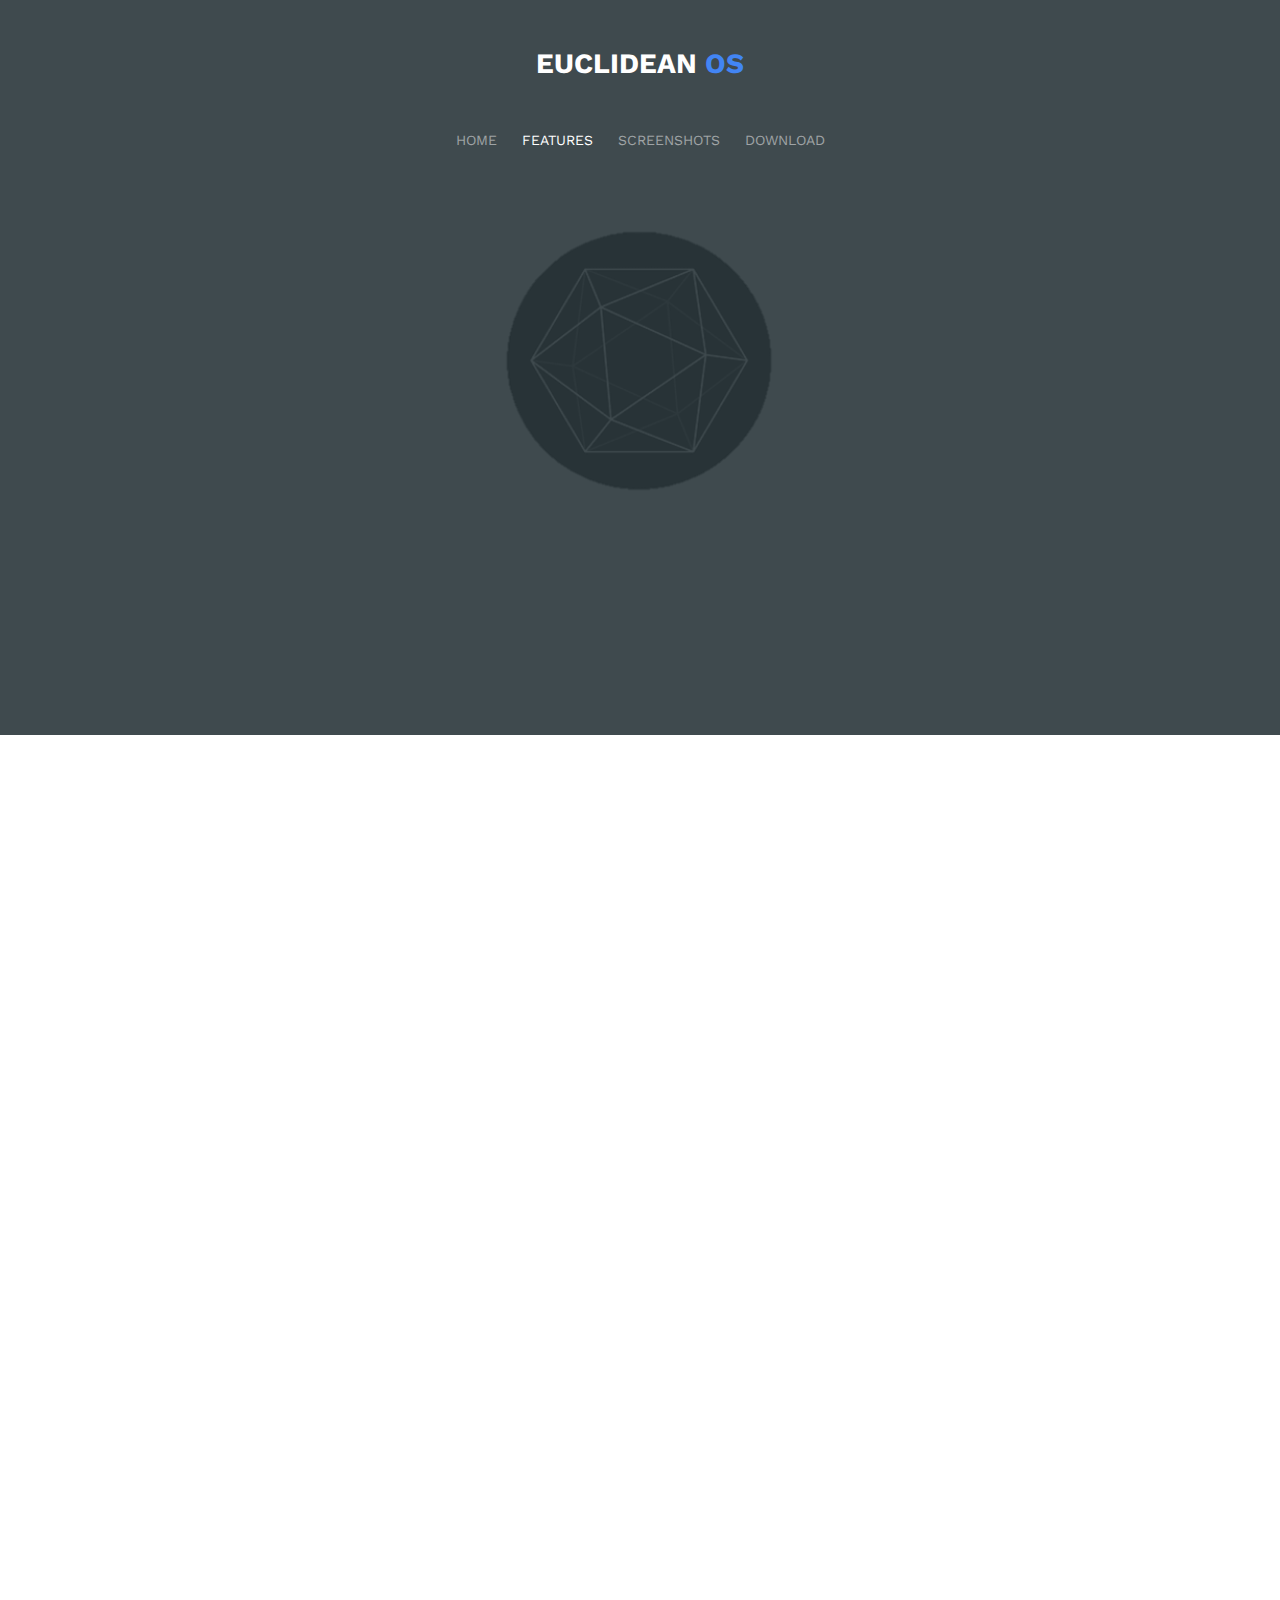
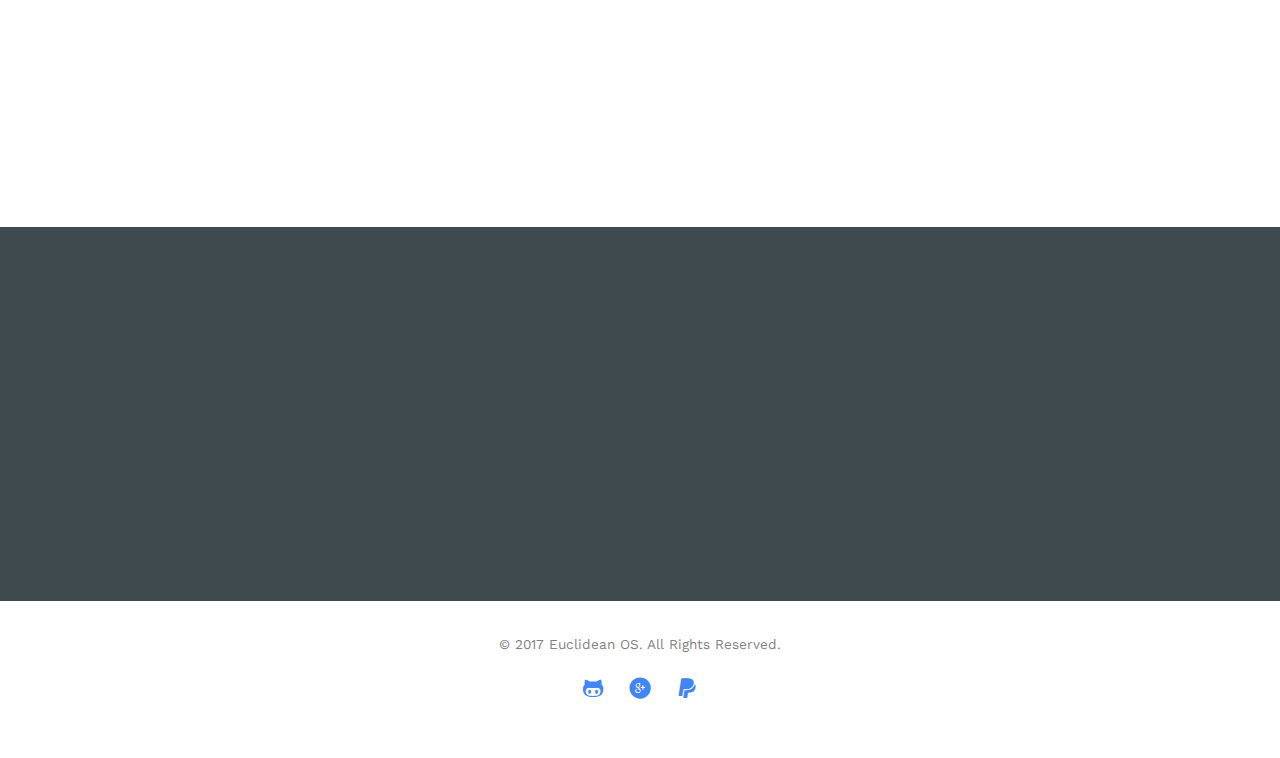
<file: features.html>
<!DOCTYPE HTML>
<html>
	<head>
	<meta charset="utf-8">
	<meta http-equiv="X-UA-Compatible" content="IE=edge">
	<title>Euclidean OS</title>
	<link rel="shortcut icon" href="images/favicon.ico" type="image/x-icon">
	<link rel="icon" href="images/favicon.ico" type="image/x-icon">
	<meta name="viewport" content="width=device-width, initial-scale=1">
	<meta name="description" content="Euclidean OS" />
	<meta name="keywords" content="nexus5, nougat, pixel, roms, best, gapps, eucos, euclidean, os" />
	<meta name="author" content="Marco Marinho" />
	
	<!-- 
	//////////////////////////////////////////////////////

	FREE HTML5 TEMPLATE 
	DESIGNED & DEVELOPED by FreeHTML5.co
		
	Website: 		http://freehtml5.co/
	Email: 			info@freehtml5.co
	Twitter: 		http://twitter.com/fh5co
	Facebook: 		https://www.facebook.com/fh5co

	//////////////////////////////////////////////////////
	 -->

  	<!-- Facebook and Twitter integration -->
	<meta property="og:title" content=""/>
	<meta property="og:image" content=""/>
	<meta property="og:url" content=""/>
	<meta property="og:site_name" content=""/>
	<meta property="og:description" content=""/>
	<meta name="twitter:title" content="" />
	<meta name="twitter:image" content="" />
	<meta name="twitter:url" content="" />
	<meta name="twitter:card" content="" />

	<link href='https://fonts.googleapis.com/css?family=Work+Sans:400,300,600,400italic,700' rel='stylesheet' type='text/css'>
	
	<!-- Animate.css -->
	<link rel="stylesheet" href="css/animate.css">
	<!-- Icomoon Icon Fonts-->
	<link rel="stylesheet" href="css/icomoon.css">
	<!-- Bootstrap  -->
	<link rel="stylesheet" href="css/bootstrap.css">

	<!-- Magnific Popup -->
	<link rel="stylesheet" href="css/magnific-popup.css">

	<!-- Theme style  -->
	<link rel="stylesheet" href="css/style.css">

	<!-- Modernizr JS -->
	<script src="js/modernizr-2.6.2.min.js"></script>
	<!-- FOR IE9 below -->
	<!--[if lt IE 9]>
	<script src="js/respond.min.js"></script>
	<![endif]-->

	</head>
	<body>
		
	<div class="fh5co-loader"></div>
	<div id="page">
	<nav class="fh5co-nav" role="navigation">
		<div class="container">
			<div class="row">
				<div class="col-xs-12 text-center">
					<div id="fh5co-logo"><a href="index.html">Euclidean <span style="color: #4285F4">OS</span></a></div>
				</div>
				<div class="col-xs-12 text-center menu-1">
					<ul>
						<li><a href="index.html">Home</a></li>
						<li class="active"><a href="features.html">Features</a></li>
						<li><a href="screenshots.html">Screenshots</a></li>
						<li><a target="_blank" href="https://download.srvr.online/marco/eucos/">Download</a></li>
							</ul>
						</li>
					</ul>
				</div>
			</div>

		</div>
	</nav>

	<header id="fh5co-header" class="fh5co-cover" role="banner" style="background-image:url(images/eucoslogo2.PNG); background-size: 400px 300px; background-position: 50% 50%;">
		<div class="overlay"></div>
		<div class="container">
			<div class="row">
				<div class="col-md-12 col-md-offset-0 text-center">
					<div class="display-t">
						<div class="display-tc animate-box" data-animate-effect="fadeInUp">
							<h1 class="mb30">Features</h1>
						</div>
					</div>
				</div>
			</div>
		</div>
	</header>

	<div id="fh5co-services">
		<div class="container">
			<div class="row row-pb-md">
				<div class="col-md-8 col-md-offset-2 text-center animate-box" data-animate-effect="fadeInUp">
					<div class="fh5co-heading">
						<span>We're expert</span>
						<h2>What We Do</h2>
						<p>Far far away, behind the word mountains, far from the countries Vokalia and Consonantia, there live the blind texts.</p>
					</div>
				</div>
			</div>
			<div class="row">
				<div class="col-md-4 col-sm-4 ">
					<div class="feature-center animate-box" data-animate-effect="fadeInUp">
						<span class="icon">
							<i class="icon-eye"></i>
						</span>
						<h3>Retina Ready</h3>
						<p>Far far away, behind the word mountains, far from the countries Vokalia and Consonantia, there live the blind texts.</p>
						<p><a href="#">Learn more</a></p>
					</div>
				</div>
				<div class="col-md-4 col-sm-4 ">
					<div class="feature-center animate-box" data-animate-effect="fadeInUp">
						<span class="icon">
							<i class="icon-command"></i>
						</span>
						<h3>Fully Responsive</h3>
						<p>Far far away, behind the word mountains, far from the countries Vokalia and Consonantia, there live the blind texts.</p>
						<p><a href="#">Learn more</a></p>
					</div>
				</div>
				<div class="col-md-4 col-sm-4 ">
					<div class="feature-center animate-box" data-animate-effect="fadeInUp">
						<span class="icon">
							<i class="icon-power"></i>
						</span>
						<h3>Web Starter</h3>
						<p>Far far away, behind the word mountains, far from the countries Vokalia and Consonantia, there live the blind texts.</p>
						<p><a href="#">Learn more</a></p>
					</div>
				</div>

				<div class="col-md-4 col-sm-4 ">
					<div class="feature-center animate-box" data-animate-effect="fadeInUp">
						<span class="icon">
							<i class="icon-eye"></i>
						</span>
						<h3>Retina Ready</h3>
						<p>Far far away, behind the word mountains, far from the countries Vokalia and Consonantia, there live the blind texts.</p>
						<p><a href="#">Learn more</a></p>
					</div>
				</div>
				<div class="col-md-4 col-sm-4 ">
					<div class="feature-center animate-box" data-animate-effect="fadeInUp">
						<span class="icon">
							<i class="icon-command"></i>
						</span>
						<h3>Fully Responsive</h3>
						<p>Far far away, behind the word mountains, far from the countries Vokalia and Consonantia, there live the blind texts.</p>
						<p><a href="#">Learn more</a></p>
					</div>
				</div>
				<div class="col-md-4 col-sm-4 ">
					<div class="feature-center animate-box" data-animate-effect="fadeInUp">
						<span class="icon">
							<i class="icon-power"></i>
						</span>
						<h3>Web Starter</h3>
						<p>Far far away, behind the word mountains, far from the countries Vokalia and Consonantia, there live the blind texts.</p>
						<p><a href="#">Learn more</a></p>
					</div>
				</div>

			</div>
		</div>
	</div>
	
	<div id="fh5co-started">
		<div class="container">
			<div class="row animate-box">
				<div class="col-md-8 col-md-offset-2 text-center fh5co-heading">
					<span>Let's build the future</span>
					<h2>Try Now</h2>
					<p>Now that you're more familiar with our work, what you're waiting for to join us?</p>
                    <p><button type="submit" class="btn btn-default"><a target="_blank" href="https://download.srvr.online/marco/eucos/"><font color="FFFFFF">Download</font></a></button></p>
				</div>
			</div>
		</div>
	</div>

		<footer id="fh5co-footer" role="contentinfo">
		<div class="container">
			<div class="row copyright">
				<div class="col-md-12 text-center">
					<p>
						<small class="block">&copy; 2017 Euclidean OS. All Rights Reserved.</small>
					</p>
					<p>
						<ul class="fh5co-social-icons">
							<li><a target="_blank" href="https://github.com/EuclideanOS"><i class="icon-github"></i></a></li>
							<li><a target="_blank" href="https://plus.google.com/u/0/communities/108266251214177365162"><i class="icon-google-with-circle"></i></a></li>
							<li><a target="_blank" href="https://paypal.me/MarcoMarinho"><i class="icon-paypal"></i></a></li>
						</ul>
					</p>
				</div>
			</div>

		</div>	
	</footer>

	<div class="gototop js-top">
		<a href="#" class="js-gotop"><i class="icon-arrow-up"></i></a>
	</div>
	<!-- jQuery -->
	<script src="js/jquery.min.js"></script>
	<!-- jQuery Easing -->
	<script src="js/jquery.easing.1.3.js"></script>
	<!-- Bootstrap -->
	<script src="js/bootstrap.min.js"></script>
	<!-- Waypoints -->
	<script src="js/jquery.waypoints.min.js"></script>
	<!-- countTo -->
	<script src="js/jquery.countTo.js"></script>
	<!-- Magnific Popup -->
	<script src="js/jquery.magnific-popup.min.js"></script>
	<script src="js/magnific-popup-options.js"></script>
	<!-- Main -->
	<script src="js/main.js"></script>
	</body>
</html>
</file>
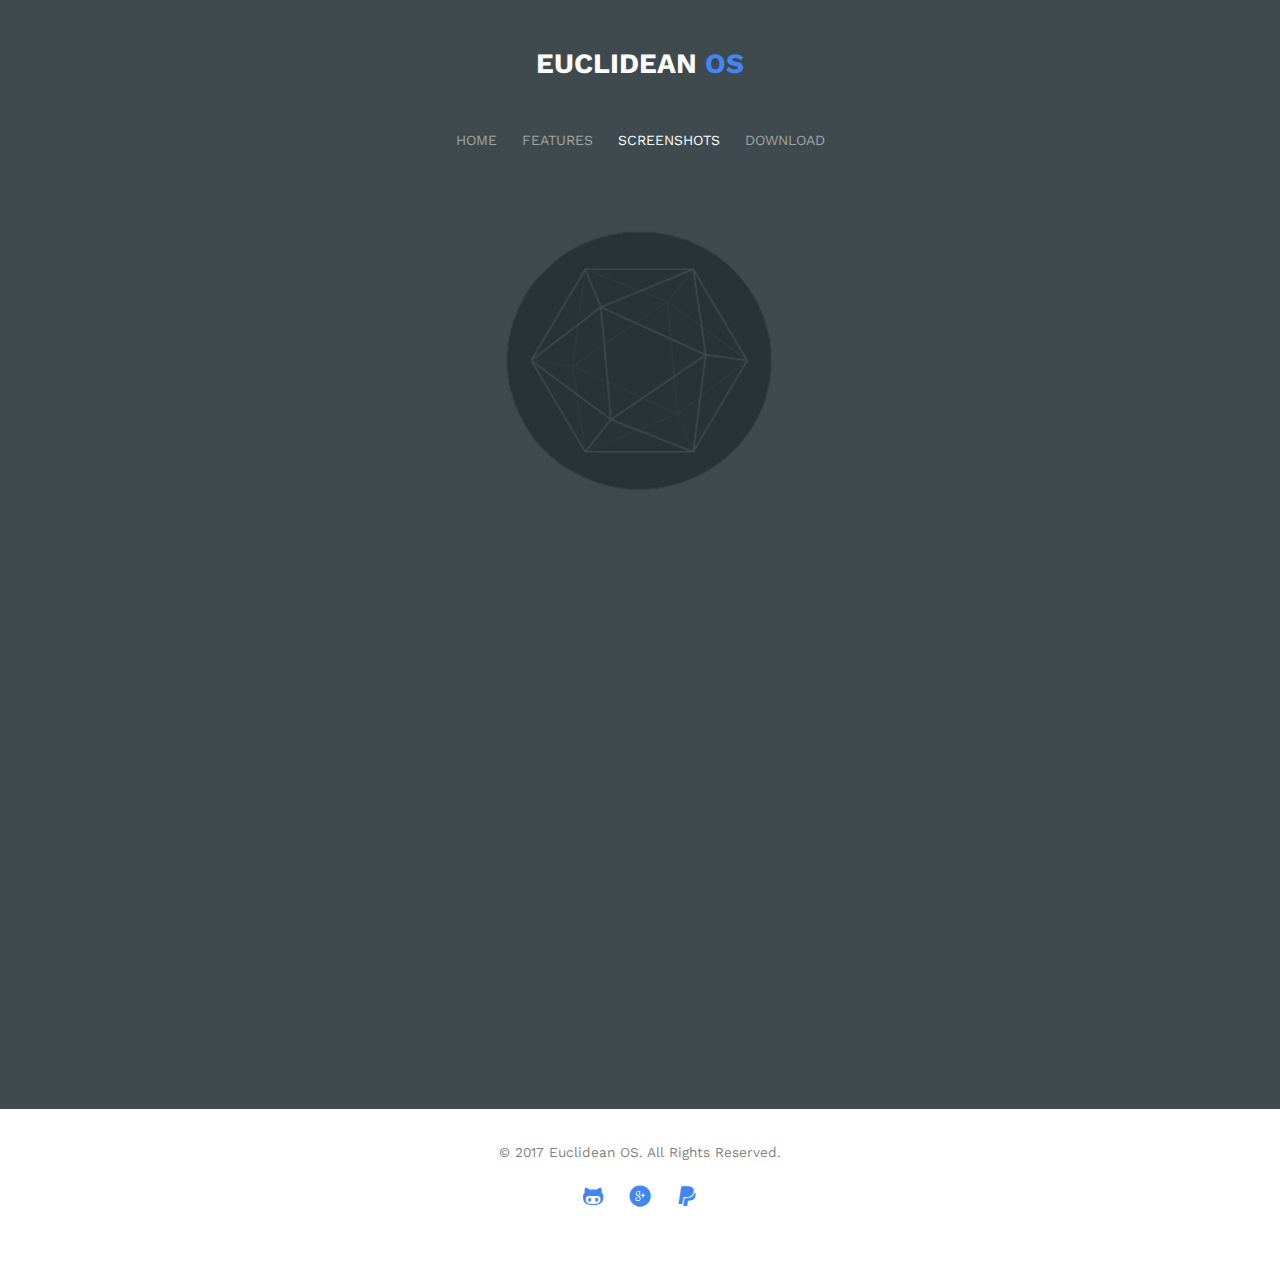
<file: screenshots.html>
<!DOCTYPE HTML>
<html>
	<head>
	<meta charset="utf-8">
	<meta http-equiv="X-UA-Compatible" content="IE=edge">
	<title>Euclidean OS</title>
	<link rel="shortcut icon" href="images/favicon.ico" type="image/x-icon">
	<link rel="icon" href="images/favicon.ico" type="image/x-icon">
	<meta name="viewport" content="width=device-width, initial-scale=1">
	<meta name="description" content="Euclidean OS" />
	<meta name="keywords" content="nexus5, nougat, pixel, roms, best, gapps, eucos, euclidean, os" />
	<meta name="author" content="Marco Marinho" />
	
	<!-- 
	//////////////////////////////////////////////////////

	FREE HTML5 TEMPLATE 
	DESIGNED & DEVELOPED by FreeHTML5.co
		
	Website: 		http://freehtml5.co/
	Email: 			info@freehtml5.co
	Twitter: 		http://twitter.com/fh5co
	Facebook: 		https://www.facebook.com/fh5co

	//////////////////////////////////////////////////////
	 -->

  	<!-- Facebook and Twitter integration -->
	<meta property="og:title" content=""/>
	<meta property="og:image" content=""/>
	<meta property="og:url" content=""/>
	<meta property="og:site_name" content=""/>
	<meta property="og:description" content=""/>
	<meta name="twitter:title" content="" />
	<meta name="twitter:image" content="" />
	<meta name="twitter:url" content="" />
	<meta name="twitter:card" content="" />

	<link href='https://fonts.googleapis.com/css?family=Work+Sans:400,300,600,400italic,700' rel='stylesheet' type='text/css'>
	
	<!-- Animate.css -->
	<link rel="stylesheet" href="css/animate.css">
	<!-- Icomoon Icon Fonts-->
	<link rel="stylesheet" href="css/icomoon.css">
	<!-- Bootstrap  -->
	<link rel="stylesheet" href="css/bootstrap.css">

	<!-- Magnific Popup -->
	<link rel="stylesheet" href="css/magnific-popup.css">

	<!-- Theme style  -->
	<link rel="stylesheet" href="css/style.css">

	<!-- Modernizr JS -->
	<script src="js/modernizr-2.6.2.min.js"></script>
	<!-- FOR IE9 below -->
	<!--[if lt IE 9]>
	<script src="js/respond.min.js"></script>
	<![endif]-->

	</head>
	<body>
		
	<div class="fh5co-loader"></div>
	<div id="page">
	<nav class="fh5co-nav" role="navigation">
		<div class="container">
			<div class="row">
				<div class="col-xs-12 text-center">
					<div id="fh5co-logo"><a href="index.html">Euclidean <span style="color: #4285F4">OS</span></a></div>
				</div>
				<div class="col-xs-12 text-center menu-1">
					<ul>
						<li><a href="index.html">Home</a></li>
						<li><a href="features.html">Features</a></li>
						<li class="active"><a href="screenshots.html">Screenshots</a></li>
						<li><a target="_blank" href="https://download.srvr.online/marco/eucos/">Download</a></li>
							</ul>
						</li>
					</ul>
				</div>
			</div>

		</div>
	</nav>

<header id="fh5co-header" class="fh5co-cover" role="banner" style="background-image:url(images/eucoslogo2.PNG); background-size: 400px 300px; background-position: 50% 50%;">
		<div class="overlay"></div>
		<div class="container">
			<div class="row">
				<div class="col-md-12 col-md-offset-0 text-center">
					<div class="display-t">
						<div class="display-tc animate-box" data-animate-effect="fadeInUp">
							<h1 class="mb30">Screenshots</h1>
						</div>
					</div>
				</div>
			</div>
		</div>
	</header>

<!-- 	
<div id="fh5co-blog" class="fh5co-bg-section">
		<div class="container">
			<div class="row animate-box row-pb-md" data-animate-effect="fadeInUp">
				<div class="col-md-8 col-md-offset-2 text-center fh5co-heading">
					<span>Thoughts &amp; Ideas</span>
					<h2>Our Blog</h2>
					<p>Dignissimos asperiores vitae velit veniam totam fuga molestias accusamus alias autem provident. Odit ab aliquam dolor eius.</p>
				</div>
			</div>
			<div class="row">
				<div class="col-md-4 col-sm-4 animate-box" data-animate-effect="fadeInUp">
					<div class="fh5co-post">
						<span class="fh5co-date">Sep. 12th</span>
						<h3><a href="#">Web Design for the Future</a></h3>
						<p>Facilis ipsum reprehenderit nemo molestias. Aut cum mollitia reprehenderit. Eos cumque dicta adipisci architecto culpa amet.</p>
						<p class="author"><img src="images/person1.jpg" alt="Free HTML5 Bootstrap Template by FreeHTML5.co"> <cite> Mike Adam</cite></p>
					</div>
				</div>
				<div class="col-md-4 col-sm-4 animate-box" data-animate-effect="fadeInUp">
					<div class="fh5co-post">
						<span class="fh5co-date">Sep. 23rd</span>
						<h3><a href="#">Web Design for the Future</a></h3>
						<p>Facilis ipsum reprehenderit nemo molestias. Aut cum mollitia reprehenderit. Eos cumque dicta adipisci architecto culpa amet.</p>
						<p class="author"><img src="images/person1.jpg" alt="Free HTML5 Bootstrap Template by FreeHTML5.co"> <cite> Mike Adam</cite></p>
					</div>
				</div>
				<div class="col-md-4 col-sm-4 animate-box" data-animate-effect="fadeInUp">
					<div class="fh5co-post">
						<span class="fh5co-date">Sep. 24th</span>
						<h3><a href="#">Web Design for the Future</a></h3>
						<p>Facilis ipsum reprehenderit nemo molestias. Aut cum mollitia reprehenderit. Eos cumque dicta adipisci architecto culpa amet.</p>
						<p class="author"><img src="images/person1.jpg" alt="Free HTML5 Bootstrap Template by FreeHTML5.co"> <cite> Mike Adam</cite></p>
					</div>
				</div>

				<div class="col-md-4 col-sm-4 animate-box" data-animate-effect="fadeInUp">
					<div class="fh5co-post">
						<span class="fh5co-date">Sep. 12th</span>
						<h3><a href="#">Web Design for the Future</a></h3>
						<p>Facilis ipsum reprehenderit nemo molestias. Aut cum mollitia reprehenderit. Eos cumque dicta adipisci architecto culpa amet.</p>
						<p class="author"><img src="images/person1.jpg" alt="Free HTML5 Bootstrap Template by FreeHTML5.co"> <cite> Mike Adam</cite></p>
					</div>
				</div>
				<div class="col-md-4 col-sm-4 animate-box" data-animate-effect="fadeInUp">
					<div class="fh5co-post">
						<span class="fh5co-date">Sep. 23rd</span>
						<h3><a href="#">Web Design for the Future</a></h3>
						<p>Facilis ipsum reprehenderit nemo molestias. Aut cum mollitia reprehenderit. Eos cumque dicta adipisci architecto culpa amet.</p>
						<p class="author"><img src="images/person1.jpg" alt="Free HTML5 Bootstrap Template by FreeHTML5.co"> <cite> Mike Adam</cite></p>
					</div>
				</div>
				<div class="col-md-4 col-sm-4 animate-box" data-animate-effect="fadeInUp">
					<div class="fh5co-post">
						<span class="fh5co-date">Sep. 24th</span>
						<h3><a href="#">Web Design for the Future</a></h3>
						<p>Facilis ipsum reprehenderit nemo molestias. Aut cum mollitia reprehenderit. Eos cumque dicta adipisci architecto culpa amet.</p>
						<p class="author"><img src="images/person1.jpg" alt="Free HTML5 Bootstrap Template by FreeHTML5.co"> <cite> Mike Adam</cite></p>
					</div>
				</div>


				<div class="col-md-4 col-sm-4 animate-box" data-animate-effect="fadeInUp">
					<div class="fh5co-post">
						<span class="fh5co-date">Sep. 12th</span>
						<h3><a href="#">Web Design for the Future</a></h3>
						<p>Facilis ipsum reprehenderit nemo molestias. Aut cum mollitia reprehenderit. Eos cumque dicta adipisci architecto culpa amet.</p>
						<p class="author"><img src="images/person1.jpg" alt="Free HTML5 Bootstrap Template by FreeHTML5.co"> <cite> Mike Adam</cite></p>
					</div>
				</div>
				<div class="col-md-4 col-sm-4 animate-box" data-animate-effect="fadeInUp">
					<div class="fh5co-post">
						<span class="fh5co-date">Sep. 23rd</span>
						<h3><a href="#">Web Design for the Future</a></h3>
						<p>Facilis ipsum reprehenderit nemo molestias. Aut cum mollitia reprehenderit. Eos cumque dicta adipisci architecto culpa amet.</p>
						<p class="author"><img src="images/person1.jpg" alt="Free HTML5 Bootstrap Template by FreeHTML5.co"> <cite> Mike Adam</cite></p>
					</div>
				</div>
				<div class="col-md-4 col-sm-4 animate-box" data-animate-effect="fadeInUp">
					<div class="fh5co-post">
						<span class="fh5co-date">Sep. 24th</span>
						<h3><a href="#">Web Design for the Future</a></h3>
						<p>Facilis ipsum reprehenderit nemo molestias. Aut cum mollitia reprehenderit. Eos cumque dicta adipisci architecto culpa amet.</p>
						<p class="author"><img src="images/person1.jpg" alt="Free HTML5 Bootstrap Template by FreeHTML5.co"> <cite> Mike Adam</cite></p>
					</div>
				</div>

				<div class="col-md-12 text-center">
					<nav aria-label="Page navigation">
					  <ul class="pagination">
					    <li>
					      <a href="#" aria-label="Previous">
					        <span aria-hidden="true">&laquo;</span>
					      </a>
					    </li>
					    <li class="active"><a href="#">1</a></li>
					    <li><a href="#">2</a></li>
					    <li><a href="#">3</a></li>
					    <li><a href="#">4</a></li>
					    <li><a href="#">5</a></li>
					    <li>
					      <a href="#" aria-label="Next">
					        <span aria-hidden="true">&raquo;</span>
					      </a>
					    </li>
					  </ul>
					</nav>
				</div>
			</div>
		</div>
	</div>
-->	
	<div id="fh5co-started">
		<div class="container">
			<div class="row animate-box">
				<div class="col-md-8 col-md-offset-2 text-center fh5co-heading">
					<span>Let's build the future</span>
					<h2>Try Now</h2>
					<p>Now that you're more familiar with our work, what you're waiting for to join us?</p>
                    <p><button type="submit" class="btn btn-default"><a target="_blank" href="https://download.srvr.online/marco/eucos/"><font color="FFFFFF">Download</font></a></button></p>
				</div>
			</div>
		</div>
	</div>

		<footer id="fh5co-footer" role="contentinfo">
		<div class="container">
			<div class="row copyright">
				<div class="col-md-12 text-center">
					<p>
						<small class="block">&copy; 2017 Euclidean OS. All Rights Reserved.</small>
					</p>
					<p>
						<ul class="fh5co-social-icons">
							<li><a target="_blank" href="https://github.com/EuclideanOS"><i class="icon-github"></i></a></li>
							<li><a target="_blank" href="https://plus.google.com/u/0/communities/108266251214177365162"><i class="icon-google-with-circle"></i></a></li>
							<li><a target="_blank" href="https://paypal.me/MarcoMarinho"><i class="icon-paypal"></i></a></li>
						</ul>
					</p>
				</div>
			</div>

		</div>	
	</footer>

	<div class="gototop js-top">
		<a href="#" class="js-gotop"><i class="icon-arrow-up"></i></a>
	</div>
	<!-- jQuery -->
	<script src="js/jquery.min.js"></script>
	<!-- jQuery Easing -->
	<script src="js/jquery.easing.1.3.js"></script>
	<!-- Bootstrap -->
	<script src="js/bootstrap.min.js"></script>
	<!-- Waypoints -->
	<script src="js/jquery.waypoints.min.js"></script>
	<!-- countTo -->
	<script src="js/jquery.countTo.js"></script>
	<!-- Magnific Popup -->
	<script src="js/jquery.magnific-popup.min.js"></script>
	<script src="js/magnific-popup-options.js"></script>
	<!-- Main -->
	<script src="js/main.js"></script>
	</body>
</html>
</file>
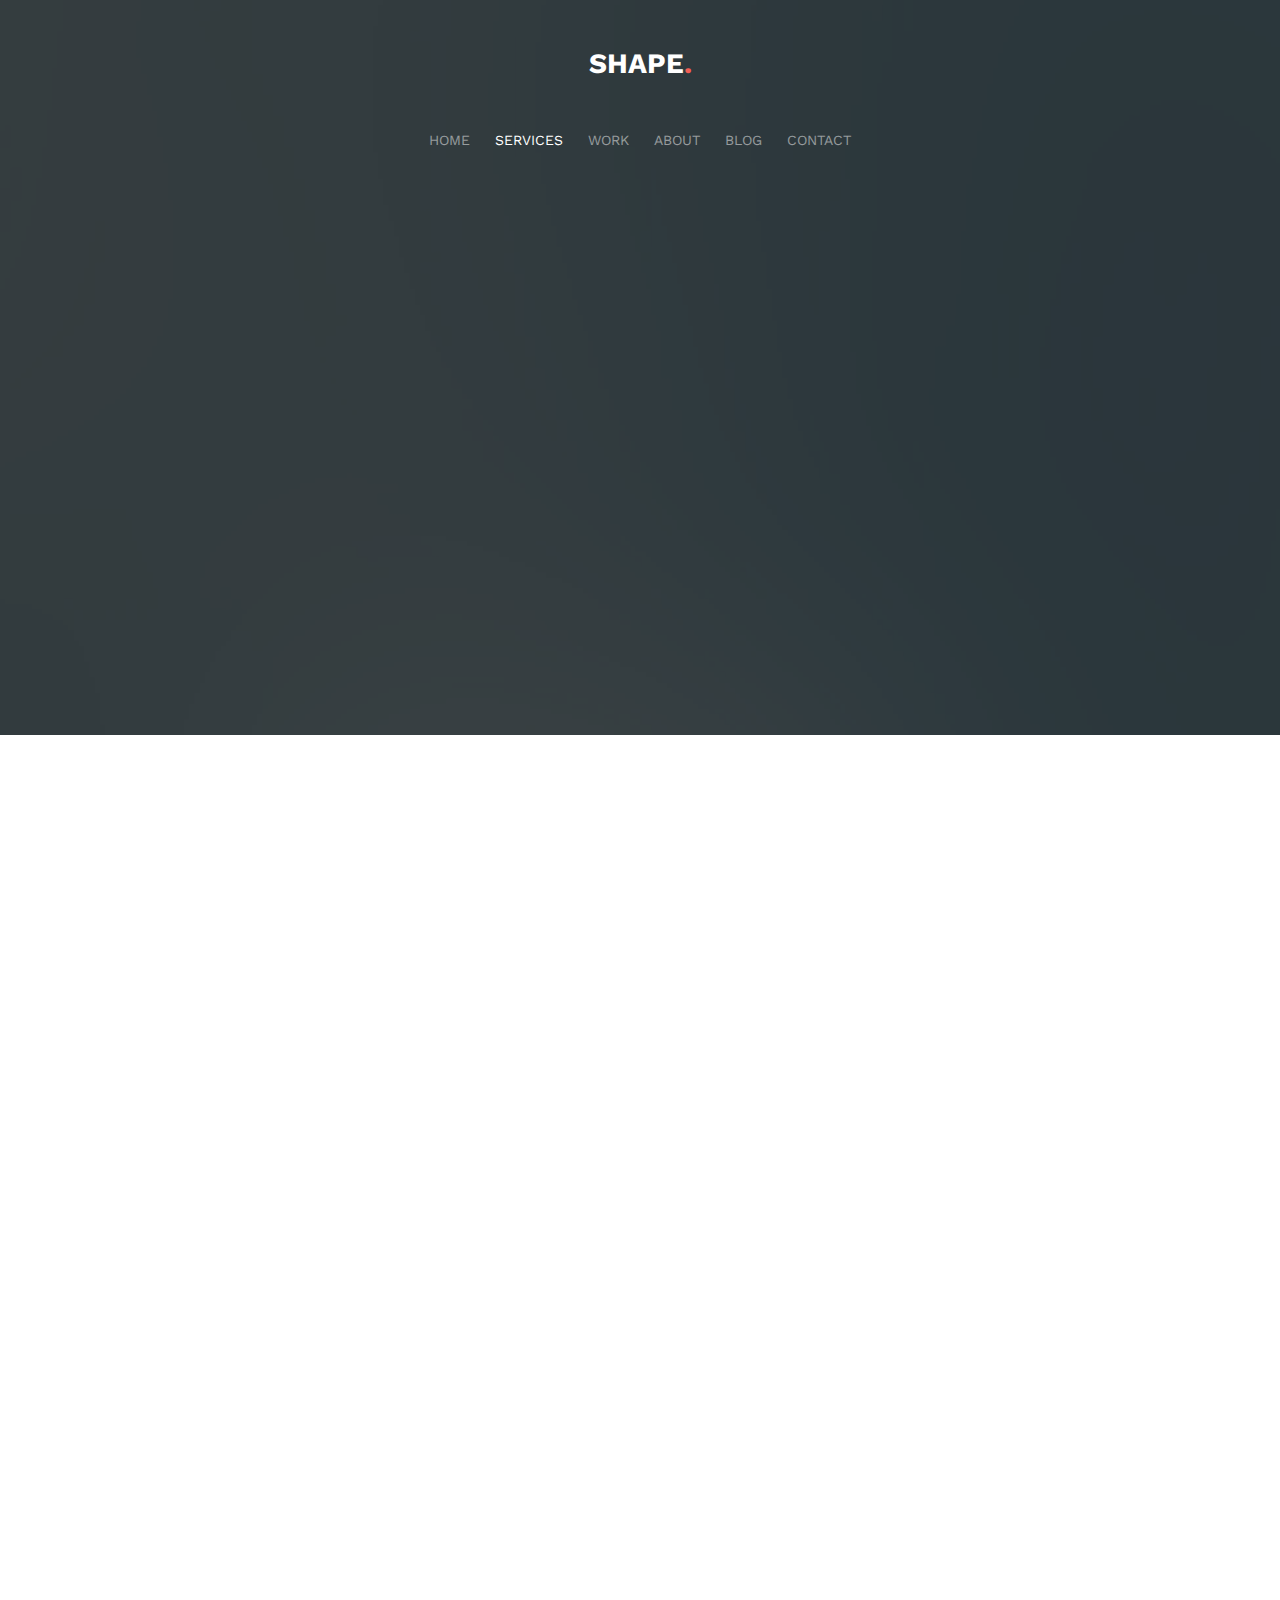
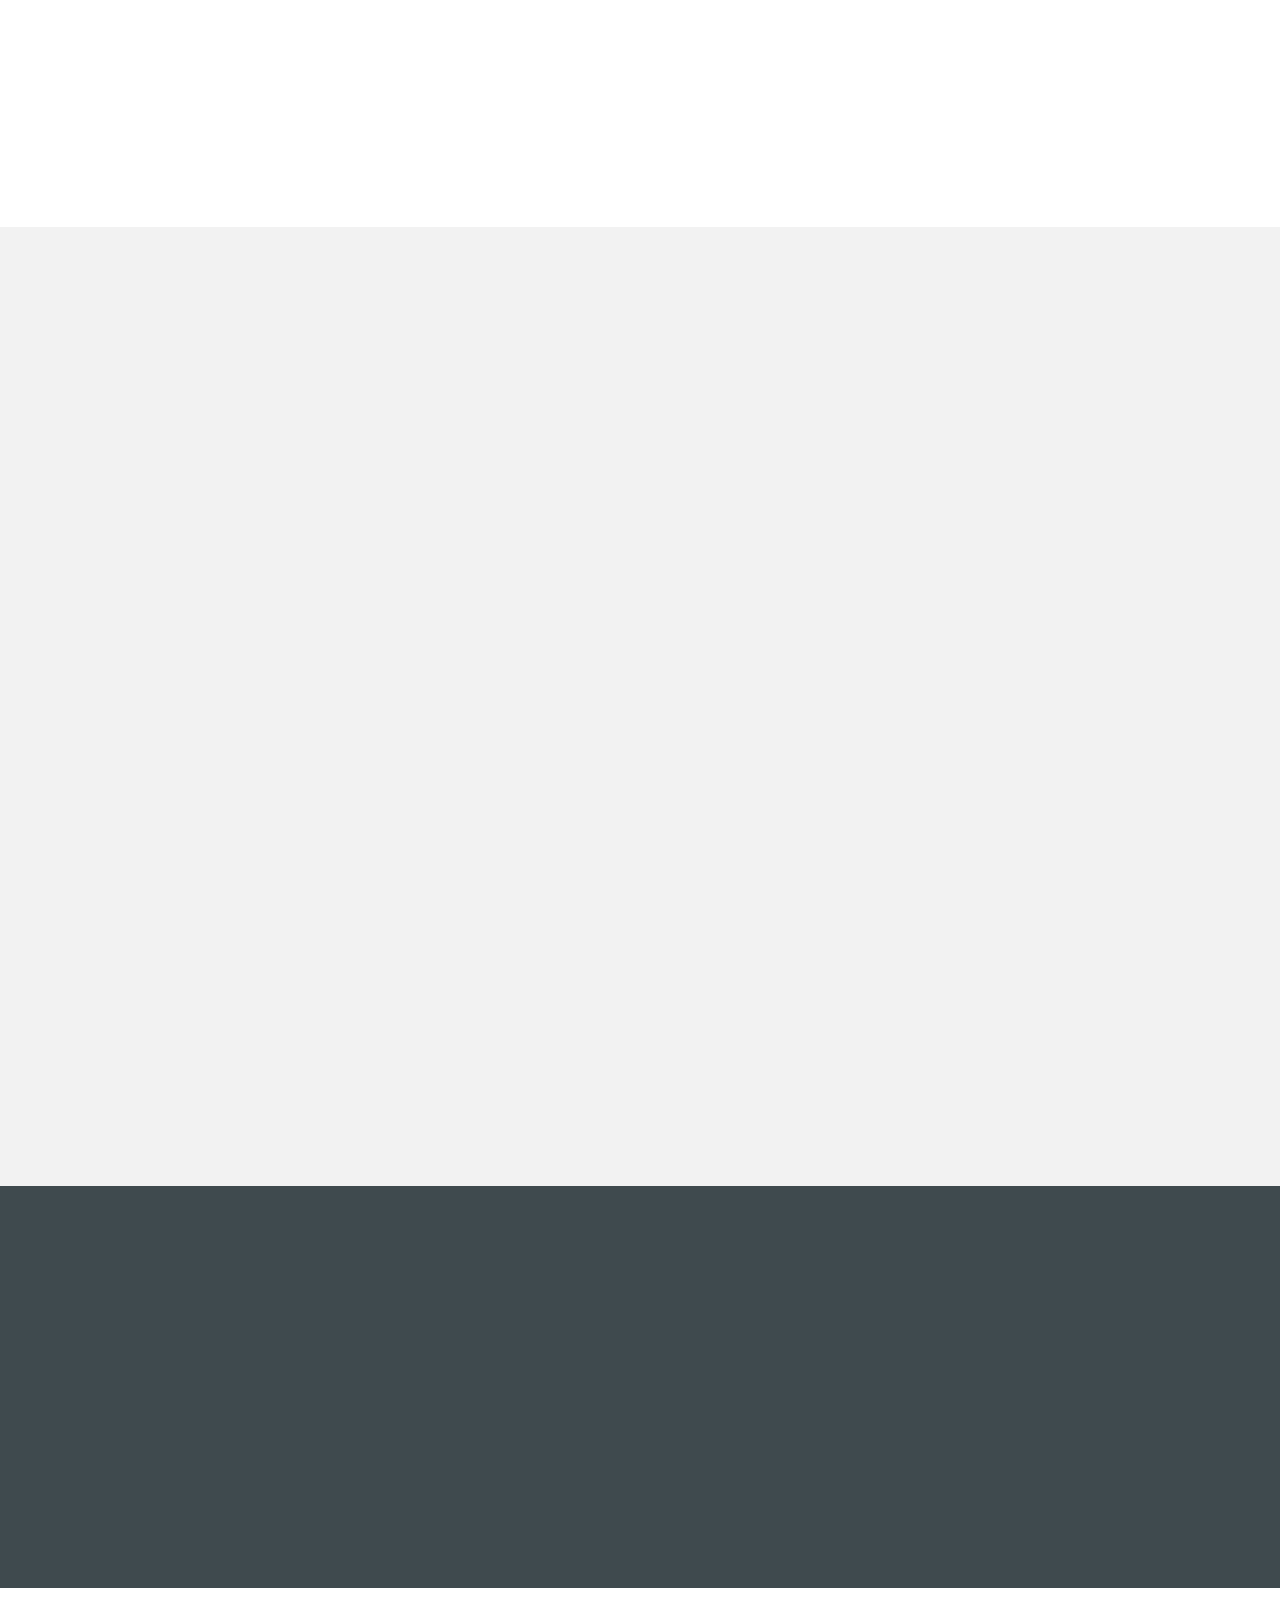
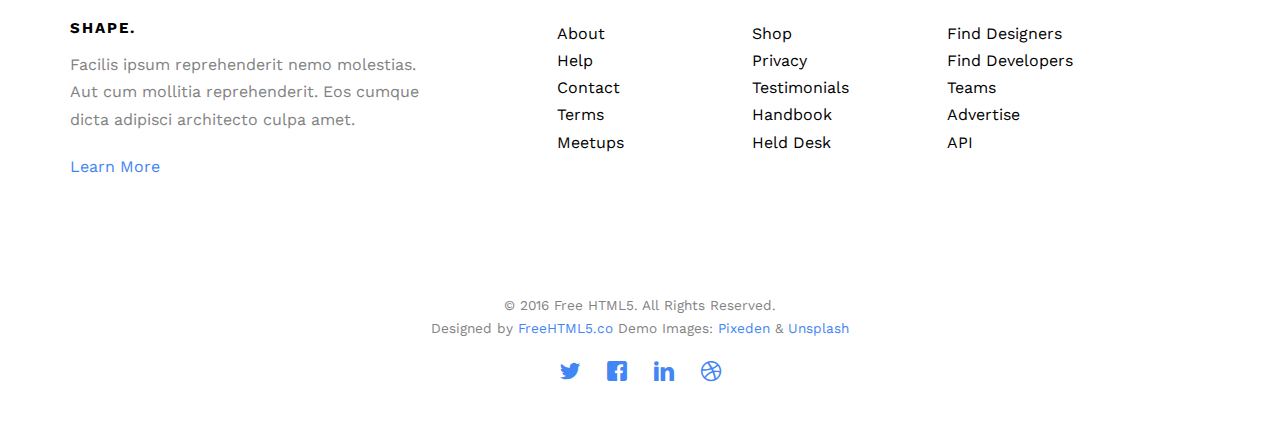
<file: services.html>
<!DOCTYPE HTML>
<html>
	<head>
	<meta charset="utf-8">
	<meta http-equiv="X-UA-Compatible" content="IE=edge">
	<title>Shape &mdash; Free Website Template, Free HTML5 Template by FreeHTML5.co</title>
	<meta name="viewport" content="width=device-width, initial-scale=1">
	<meta name="description" content="Free HTML5 Website Template by FreeHTML5.co" />
	<meta name="keywords" content="free website templates, free html5, free template, free bootstrap, free website template, html5, css3, mobile first, responsive" />
	<meta name="author" content="FreeHTML5.co" />
	
	<!-- 
	//////////////////////////////////////////////////////

	FREE HTML5 TEMPLATE 
	DESIGNED & DEVELOPED by FreeHTML5.co
		
	Website: 		http://freehtml5.co/
	Email: 			info@freehtml5.co
	Twitter: 		http://twitter.com/fh5co
	Facebook: 		https://www.facebook.com/fh5co

	//////////////////////////////////////////////////////
	 -->

  	<!-- Facebook and Twitter integration -->
	<meta property="og:title" content=""/>
	<meta property="og:image" content=""/>
	<meta property="og:url" content=""/>
	<meta property="og:site_name" content=""/>
	<meta property="og:description" content=""/>
	<meta name="twitter:title" content="" />
	<meta name="twitter:image" content="" />
	<meta name="twitter:url" content="" />
	<meta name="twitter:card" content="" />

	<link href='https://fonts.googleapis.com/css?family=Work+Sans:400,300,600,400italic,700' rel='stylesheet' type='text/css'>
	
	<!-- Animate.css -->
	<link rel="stylesheet" href="css/animate.css">
	<!-- Icomoon Icon Fonts-->
	<link rel="stylesheet" href="css/icomoon.css">
	<!-- Bootstrap  -->
	<link rel="stylesheet" href="css/bootstrap.css">

	<!-- Magnific Popup -->
	<link rel="stylesheet" href="css/magnific-popup.css">

	<!-- Theme style  -->
	<link rel="stylesheet" href="css/style.css">

	<!-- Modernizr JS -->
	<script src="js/modernizr-2.6.2.min.js"></script>
	<!-- FOR IE9 below -->
	<!--[if lt IE 9]>
	<script src="js/respond.min.js"></script>
	<![endif]-->

	</head>
	<body>
		
	<div class="fh5co-loader"></div>
	
	<div id="page">
	<nav class="fh5co-nav" role="navigation">
		<div class="container">
			<div class="row">
				<div class="col-xs-12 text-center">
					<div id="fh5co-logo"><a href="index.html">Shape<span>.</span></a></div>
				</div>
				<div class="col-xs-12 text-center menu-1">
					<ul>
						<li><a href="index.html">Home</a></li>
						<li class="has-dropdown active">
							<a href="services.html">Services</a>
							<ul class="dropdown">
								<li><a href="#">Web Design</a></li>
								<li><a href="#">eCommerce</a></li>
								<li><a href="#">Branding</a></li>
								<li><a href="#">API</a></li>
							</ul>
						</li>

						<li><a href="work.html">Work</a></li>
						<li><a href="about.html">About</a></li>
						<li><a href="blog.html">Blog</a></li>
						<li><a href="contact.html">Contact</a></li>
					</ul>
				</div>
			</div>
			
		</div>
	</nav>

	<header id="fh5co-header" class="fh5co-cover" role="banner" style="background-image:url(images/img_bg_1.jpg);">
		<div class="overlay"></div>
		<div class="container">
			<div class="row">
				<div class="col-md-12 col-md-offset-0 text-center">
					<div class="display-t">
						<div class="display-tc animate-box" data-animate-effect="fadeInUp">
							<h1 class="mb30">Services</h1>
						</div>
					</div>
				</div>
			</div>
		</div>
	</header>

	

	<div id="fh5co-services">
		<div class="container">
			<div class="row row-pb-md">
				<div class="col-md-8 col-md-offset-2 text-center animate-box" data-animate-effect="fadeInUp">
					<div class="fh5co-heading">
						<span>We're expert</span>
						<h2>What We Do</h2>
						<p>Far far away, behind the word mountains, far from the countries Vokalia and Consonantia, there live the blind texts.</p>
					</div>
				</div>
			</div>
			<div class="row">
				<div class="col-md-4 col-sm-4 ">
					<div class="feature-center animate-box" data-animate-effect="fadeInUp">
						<span class="icon">
							<i class="icon-eye"></i>
						</span>
						<h3>Retina Ready</h3>
						<p>Far far away, behind the word mountains, far from the countries Vokalia and Consonantia, there live the blind texts.</p>
						<p><a href="#">Learn more</a></p>
					</div>
				</div>
				<div class="col-md-4 col-sm-4 ">
					<div class="feature-center animate-box" data-animate-effect="fadeInUp">
						<span class="icon">
							<i class="icon-command"></i>
						</span>
						<h3>Fully Responsive</h3>
						<p>Far far away, behind the word mountains, far from the countries Vokalia and Consonantia, there live the blind texts.</p>
						<p><a href="#">Learn more</a></p>
					</div>
				</div>
				<div class="col-md-4 col-sm-4 ">
					<div class="feature-center animate-box" data-animate-effect="fadeInUp">
						<span class="icon">
							<i class="icon-power"></i>
						</span>
						<h3>Web Starter</h3>
						<p>Far far away, behind the word mountains, far from the countries Vokalia and Consonantia, there live the blind texts.</p>
						<p><a href="#">Learn more</a></p>
					</div>
				</div>

				<div class="col-md-4 col-sm-4 ">
					<div class="feature-center animate-box" data-animate-effect="fadeInUp">
						<span class="icon">
							<i class="icon-eye"></i>
						</span>
						<h3>Retina Ready</h3>
						<p>Far far away, behind the word mountains, far from the countries Vokalia and Consonantia, there live the blind texts.</p>
						<p><a href="#">Learn more</a></p>
					</div>
				</div>
				<div class="col-md-4 col-sm-4 ">
					<div class="feature-center animate-box" data-animate-effect="fadeInUp">
						<span class="icon">
							<i class="icon-command"></i>
						</span>
						<h3>Fully Responsive</h3>
						<p>Far far away, behind the word mountains, far from the countries Vokalia and Consonantia, there live the blind texts.</p>
						<p><a href="#">Learn more</a></p>
					</div>
				</div>
				<div class="col-md-4 col-sm-4 ">
					<div class="feature-center animate-box" data-animate-effect="fadeInUp">
						<span class="icon">
							<i class="icon-power"></i>
						</span>
						<h3>Web Starter</h3>
						<p>Far far away, behind the word mountains, far from the countries Vokalia and Consonantia, there live the blind texts.</p>
						<p><a href="#">Learn more</a></p>
					</div>
				</div>

			</div>
		</div>
	</div>
	
	

	<div id="fh5co-testimonial" class="fh5co-bg-section">
		<div class="container">
			<div class="row animate-box row-pb-md">
				<div class="col-md-8 col-md-offset-2 text-center fh5co-heading">
					<span>You deserved happiness</span>
					<h2>Happy Clients</h2>
				</div>
			</div>
			<div class="row">
				<div class="col-md-6 animate-box">
					<div class="testimonial">
						<blockquote>
							<p>&ldquo;Facilis ipsum reprehenderit nemo molestias. Aut cum mollitia reprehenderit. Eos cumque dicta adipisci architecto culpa amet.&rdquo;</p>
							<p class="author"> <img src="images/person1.jpg" alt="Free HTML5 Bootstrap Template by FreeHTML5.co"> <cite>&mdash; Mike Adam</cite></p>
						</blockquote>
					</div>

					<div class="testimonial">
						<blockquote>
							<p>&ldquo;Dignissimos asperiores vitae velit veniam totam fuga molestias accusamus alias autem provident. Odit ab aliquam dolor eius. Facilis ipsum reprehenderit nemo molestias. Aut cum mollitia reprehenderit. Eos cumque dicta adipisci architecto culpa amet.&rdquo;</p>
							<p class="author"><img src="images/person2.jpg" alt="Free HTML5 Bootstrap Template by FreeHTML5.co"> <cite>&mdash; Eric Miller</cite></p>
						</blockquote>
					</div>
				</div>

				<div class="col-md-6 animate-box">
					<div class="testimonial">
						<blockquote>
							<p>&ldquo;Dignissimos asperiores vitae velit veniam totam fuga molestias accusamus alias autem provident. Odit ab aliquam dolor eius. Facilis ipsum reprehenderit nemo molestias. Aut cum mollitia reprehenderit. Eos cumque dicta adipisci architecto culpa amet.&rdquo;</p>
							<p class="author"><img src="images/person3.jpg" alt="Free HTML5 Bootstrap Template by FreeHTML5.co"> <cite>&mdash; Eric Miller</cite></p>
						</blockquote>
					</div>

					<div class="testimonial">
						<blockquote>
							<p>&ldquo;Facilis ipsum reprehenderit nemo molestias. Aut cum mollitia reprehenderit. Eos cumque dicta adipisci architecto culpa amet.&rdquo;</p>
							<p class="author"><img src="images/person1.jpg" alt="Free HTML5 Bootstrap Template by FreeHTML5.co"> <cite>&mdash; Mike Adam</cite></p>
						</blockquote>
					</div>

				</div>

				

			</div>
		</div>
	</div>


	
	<div id="fh5co-started">
		<div class="container">
			<div class="row animate-box">
				<div class="col-md-8 col-md-offset-2 text-center fh5co-heading">
					<span>Let's work together</span>
					<h2>Start Your Project</h2>
					<p>Dignissimos asperiores vitae velit veniam totam fuga molestias accusamus alias autem provident. Odit ab aliquam dolor eius.</p>
					<p><button type="submit" class="btn btn-default">Get In Touch</button></p>
				</div>
			</div>
		</div>
	</div>

	<footer id="fh5co-footer" role="contentinfo">
		<div class="container">
			<div class="row row-pb-md">
				<div class="col-md-4 fh5co-widget ">
					<h3>Shape.</h3>
					<p>Facilis ipsum reprehenderit nemo molestias. Aut cum mollitia reprehenderit. Eos cumque dicta adipisci architecto culpa amet.</p>
					<p><a href="#">Learn More</a></p>
				</div>
				<div class="col-md-2 col-sm-4 col-xs-6 col-md-push-1 ">
					<ul class="fh5co-footer-links">
						<li><a href="#">About</a></li>
						<li><a href="#">Help</a></li>
						<li><a href="#">Contact</a></li>
						<li><a href="#">Terms</a></li>
						<li><a href="#">Meetups</a></li>
					</ul>
				</div>

				<div class="col-md-2 col-sm-4 col-xs-6 col-md-push-1 ">
					<ul class="fh5co-footer-links">
						<li><a href="#">Shop</a></li>
						<li><a href="#">Privacy</a></li>
						<li><a href="#">Testimonials</a></li>
						<li><a href="#">Handbook</a></li>
						<li><a href="#">Held Desk</a></li>
					</ul>
				</div>

				<div class="col-md-2 col-sm-4 col-xs-6 col-md-push-1 ">
					<ul class="fh5co-footer-links">
						<li><a href="#">Find Designers</a></li>
						<li><a href="#">Find Developers</a></li>
						<li><a href="#">Teams</a></li>
						<li><a href="#">Advertise</a></li>
						<li><a href="#">API</a></li>
					</ul>
				</div>
			</div>

			<div class="row copyright">
				<div class="col-md-12 text-center">
					<p>
						<small class="block">&copy; 2016 Free HTML5. All Rights Reserved.</small> 
						<small class="block">Designed by <a href="http://freehtml5.co/" target="_blank">FreeHTML5.co</a> Demo Images: <a href="http://pixeden.com/" target="_blank">Pixeden</a> &amp; <a href="http://unsplash.com/" target="_blank">Unsplash</a></small>
					</p>
					<p>
						<ul class="fh5co-social-icons">
							<li><a href="#"><i class="icon-twitter"></i></a></li>
							<li><a href="#"><i class="icon-facebook"></i></a></li>
							<li><a href="#"><i class="icon-linkedin"></i></a></li>
							<li><a href="#"><i class="icon-dribbble"></i></a></li>
						</ul>
					</p>
				</div>
			</div>

		</div>
	</footer>
	</div>

	<div class="gototop js-top">
		<a href="#" class="js-gotop"><i class="icon-arrow-up"></i></a>
	</div>
	
	<!-- jQuery -->
	<script src="js/jquery.min.js"></script>
	<!-- jQuery Easing -->
	<script src="js/jquery.easing.1.3.js"></script>
	<!-- Bootstrap -->
	<script src="js/bootstrap.min.js"></script>
	<!-- Waypoints -->
	<script src="js/jquery.waypoints.min.js"></script>
	<!-- countTo -->
	<script src="js/jquery.countTo.js"></script>
	<!-- Magnific Popup -->
	<script src="js/jquery.magnific-popup.min.js"></script>
	<script src="js/magnific-popup-options.js"></script>
	<!-- Main -->
	<script src="js/main.js"></script>

	</body>
</html>
</file>
<file: css/icomoon.css>
@font-face {
  font-family: 'icomoon';
  src:  url('../fonts/icomoon/icomoon.eot?6iuir');
  src:  url('../fonts/icomoon/icomoon.eot?6iuir#iefix') format('embedded-opentype'),
    url('../fonts/icomoon/icomoon.ttf?6iuir') format('truetype'),
    url('../fonts/icomoon/icomoon.woff?6iuir') format('woff'),
    url('../fonts/icomoon/icomoon.svg?6iuir#icomoon') format('svg');
  font-weight: normal;
  font-style: normal;
}

[class^="icon-"], [class*=" icon-"] {
  /* use !important to prevent issues with browser extensions that change fonts */
  font-family: 'icomoon' !important;
  speak: none;
  font-style: normal;
  font-weight: normal;
  font-variant: normal;
  text-transform: none;
  line-height: 1;

  /* Better Font Rendering =========== */
  -webkit-font-smoothing: antialiased;
  -moz-osx-font-smoothing: grayscale;
}

.icon-eye:before {
  content: "\e000";
}
.icon-paper-clip:before {
  content: "\e001";
}
.icon-mail:before {
  content: "\e002";
}
.icon-toggle:before {
  content: "\e003";
}
.icon-layout:before {
  content: "\e004";
}
.icon-link:before {
  content: "\e005";
}
.icon-bell:before {
  content: "\e006";
}
.icon-lock:before {
  content: "\e007";
}
.icon-unlock:before {
  content: "\e008";
}
.icon-ribbon:before {
  content: "\e009";
}
.icon-image:before {
  content: "\e010";
}
.icon-signal:before {
  content: "\e011";
}
.icon-target:before {
  content: "\e012";
}
.icon-clipboard:before {
  content: "\e013";
}
.icon-clock:before {
  content: "\e014";
}
.icon-watch:before {
  content: "\e015";
}
.icon-air-play:before {
  content: "\e016";
}
.icon-camera:before {
  content: "\e017";
}
.icon-video:before {
  content: "\e018";
}
.icon-disc:before {
  content: "\e019";
}
.icon-printer:before {
  content: "\e020";
}
.icon-monitor:before {
  content: "\e021";
}
.icon-server:before {
  content: "\e022";
}
.icon-cog:before {
  content: "\e023";
}
.icon-heart:before {
  content: "\e024";
}
.icon-paragraph:before {
  content: "\e025";
}
.icon-align-justify:before {
  content: "\e026";
}
.icon-align-left:before {
  content: "\e027";
}
.icon-align-center:before {
  content: "\e028";
}
.icon-align-right:before {
  content: "\e029";
}
.icon-book:before {
  content: "\e030";
}
.icon-layers:before {
  content: "\e031";
}
.icon-stack:before {
  content: "\e032";
}
.icon-stack-2:before {
  content: "\e033";
}
.icon-paper:before {
  content: "\e034";
}
.icon-paper-stack:before {
  content: "\e035";
}
.icon-search:before {
  content: "\e036";
}
.icon-zoom-in:before {
  content: "\e037";
}
.icon-zoom-out:before {
  content: "\e038";
}
.icon-reply:before {
  content: "\e039";
}
.icon-circle-plus:before {
  content: "\e040";
}
.icon-circle-minus:before {
  content: "\e041";
}
.icon-circle-check:before {
  content: "\e042";
}
.icon-circle-cross:before {
  content: "\e043";
}
.icon-square-plus:before {
  content: "\e044";
}
.icon-square-minus:before {
  content: "\e045";
}
.icon-square-check:before {
  content: "\e046";
}
.icon-square-cross:before {
  content: "\e047";
}
.icon-microphone:before {
  content: "\e048";
}
.icon-record:before {
  content: "\e049";
}
.icon-skip-back:before {
  content: "\e050";
}
.icon-rewind:before {
  content: "\e051";
}
.icon-play:before {
  content: "\e052";
}
.icon-pause:before {
  content: "\e053";
}
.icon-stop:before {
  content: "\e054";
}
.icon-fast-forward:before {
  content: "\e055";
}
.icon-skip-forward:before {
  content: "\e056";
}
.icon-shuffle:before {
  content: "\e057";
}
.icon-repeat:before {
  content: "\e058";
}
.icon-folder:before {
  content: "\e059";
}
.icon-umbrella:before {
  content: "\e060";
}
.icon-moon:before {
  content: "\e061";
}
.icon-thermometer:before {
  content: "\e062";
}
.icon-drop:before {
  content: "\e063";
}
.icon-sun:before {
  content: "\e064";
}
.icon-cloud:before {
  content: "\e065";
}
.icon-cloud-upload:before {
  content: "\e066";
}
.icon-cloud-download:before {
  content: "\e067";
}
.icon-upload:before {
  content: "\e068";
}
.icon-download:before {
  content: "\e069";
}
.icon-location:before {
  content: "\e070";
}
.icon-location-2:before {
  content: "\e071";
}
.icon-map:before {
  content: "\e072";
}
.icon-battery:before {
  content: "\e073";
}
.icon-head:before {
  content: "\e074";
}
.icon-briefcase:before {
  content: "\e075";
}
.icon-speech-bubble:before {
  content: "\e076";
}
.icon-anchor:before {
  content: "\e077";
}
.icon-globe:before {
  content: "\e078";
}
.icon-box:before {
  content: "\e079";
}
.icon-reload:before {
  content: "\e080";
}
.icon-share:before {
  content: "\e081";
}
.icon-marquee:before {
  content: "\e082";
}
.icon-marquee-plus:before {
  content: "\e083";
}
.icon-marquee-minus:before {
  content: "\e084";
}
.icon-tag:before {
  content: "\e085";
}
.icon-power:before {
  content: "\e086";
}
.icon-command:before {
  content: "\e087";
}
.icon-alt:before {
  content: "\e088";
}
.icon-esc:before {
  content: "\e089";
}
.icon-bar-graph:before {
  content: "\e090";
}
.icon-bar-graph-2:before {
  content: "\e091";
}
.icon-pie-graph:before {
  content: "\e092";
}
.icon-star:before {
  content: "\e093";
}
.icon-arrow-left:before {
  content: "\e094";
}
.icon-arrow-right:before {
  content: "\e095";
}
.icon-arrow-up:before {
  content: "\e096";
}
.icon-arrow-down:before {
  content: "\e097";
}
.icon-volume:before {
  content: "\e098";
}
.icon-mute:before {
  content: "\e099";
}
.icon-content-right:before {
  content: "\e100";
}
.icon-content-left:before {
  content: "\e101";
}
.icon-grid:before {
  content: "\e102";
}
.icon-grid-2:before {
  content: "\e103";
}
.icon-columns:before {
  content: "\e104";
}
.icon-loader:before {
  content: "\e105";
}
.icon-bag:before {
  content: "\e106";
}
.icon-ban:before {
  content: "\e107";
}
.icon-flag:before {
  content: "\e108";
}
.icon-trash:before {
  content: "\e109";
}
.icon-expand:before {
  content: "\e110";
}
.icon-contract:before {
  content: "\e111";
}
.icon-maximize:before {
  content: "\e112";
}
.icon-minimize:before {
  content: "\e113";
}
.icon-plus:before {
  content: "\e114";
}
.icon-minus:before {
  content: "\e115";
}
.icon-check:before {
  content: "\e116";
}
.icon-cross:before {
  content: "\e117";
}
.icon-move:before {
  content: "\e118";
}
.icon-delete:before {
  content: "\e119";
}
.icon-menu:before {
  content: "\e120";
}
.icon-archive:before {
  content: "\e121";
}
.icon-inbox:before {
  content: "\e122";
}
.icon-outbox:before {
  content: "\e123";
}
.icon-file:before {
  content: "\e124";
}
.icon-file-add:before {
  content: "\e125";
}
.icon-file-subtract:before {
  content: "\e126";
}
.icon-help:before {
  content: "\e127";
}
.icon-open:before {
  content: "\e128";
}
.icon-ellipsis:before {
  content: "\e129";
}
.icon-add-to-list:before {
  content: "\e900";
}
.icon-classic-computer:before {
  content: "\e901";
}
.icon-controller-fast-backward:before {
  content: "\e902";
}
.icon-creative-commons-attribution:before {
  content: "\e903";
}
.icon-creative-commons-noderivs:before {
  content: "\e904";
}
.icon-creative-commons-noncommercial-eu:before {
  content: "\e905";
}
.icon-creative-commons-noncommercial-us:before {
  content: "\e906";
}
.icon-creative-commons-public-domain:before {
  content: "\e907";
}
.icon-creative-commons-remix:before {
  content: "\e908";
}
.icon-creative-commons-share:before {
  content: "\e909";
}
.icon-creative-commons-sharealike:before {
  content: "\e90a";
}
.icon-creative-commons:before {
  content: "\e90b";
}
.icon-document-landscape:before {
  content: "\e90c";
}
.icon-remove-user:before {
  content: "\e90d";
}
.icon-warning:before {
  content: "\e90e";
}
.icon-arrow-bold-down:before {
  content: "\e90f";
}
.icon-arrow-bold-left:before {
  content: "\e910";
}
.icon-arrow-bold-right:before {
  content: "\e911";
}
.icon-arrow-bold-up:before {
  content: "\e912";
}
.icon-arrow-down2:before {
  content: "\e913";
}
.icon-arrow-left2:before {
  content: "\e914";
}
.icon-arrow-long-down:before {
  content: "\e915";
}
.icon-arrow-long-left:before {
  content: "\e916";
}
.icon-arrow-long-right:before {
  content: "\e917";
}
.icon-arrow-long-up:before {
  content: "\e918";
}
.icon-arrow-right2:before {
  content: "\e919";
}
.icon-arrow-up2:before {
  content: "\e91a";
}
.icon-arrow-with-circle-down:before {
  content: "\e91b";
}
.icon-arrow-with-circle-left:before {
  content: "\e91c";
}
.icon-arrow-with-circle-right:before {
  content: "\e91d";
}
.icon-arrow-with-circle-up:before {
  content: "\e91e";
}
.icon-bookmark:before {
  content: "\e91f";
}
.icon-bookmarks:before {
  content: "\e920";
}
.icon-chevron-down:before {
  content: "\e921";
}
.icon-chevron-left:before {
  content: "\e922";
}
.icon-chevron-right:before {
  content: "\e923";
}
.icon-chevron-small-down:before {
  content: "\e924";
}
.icon-chevron-small-left:before {
  content: "\e925";
}
.icon-chevron-small-right:before {
  content: "\e926";
}
.icon-chevron-small-up:before {
  content: "\e927";
}
.icon-chevron-thin-down:before {
  content: "\e928";
}
.icon-chevron-thin-left:before {
  content: "\e929";
}
.icon-chevron-thin-right:before {
  content: "\e92a";
}
.icon-chevron-thin-up:before {
  content: "\e92b";
}
.icon-chevron-up:before {
  content: "\e92c";
}
.icon-chevron-with-circle-down:before {
  content: "\e92d";
}
.icon-chevron-with-circle-left:before {
  content: "\e92e";
}
.icon-chevron-with-circle-right:before {
  content: "\e92f";
}
.icon-chevron-with-circle-up:before {
  content: "\e930";
}
.icon-cloud2:before {
  content: "\e931";
}
.icon-controller-fast-forward:before {
  content: "\e932";
}
.icon-controller-jump-to-start:before {
  content: "\e933";
}
.icon-controller-next:before {
  content: "\e934";
}
.icon-controller-paus:before {
  content: "\e935";
}
.icon-controller-play:before {
  content: "\e936";
}
.icon-controller-record:before {
  content: "\e937";
}
.icon-controller-stop:before {
  content: "\e938";
}
.icon-controller-volume:before {
  content: "\e939";
}
.icon-dot-single:before {
  content: "\e93a";
}
.icon-dots-three-horizontal:before {
  content: "\e93b";
}
.icon-dots-three-vertical:before {
  content: "\e93c";
}
.icon-dots-two-horizontal:before {
  content: "\e93d";
}
.icon-dots-two-vertical:before {
  content: "\e93e";
}
.icon-download2:before {
  content: "\e93f";
}
.icon-emoji-flirt:before {
  content: "\e940";
}
.icon-flow-branch:before {
  content: "\e941";
}
.icon-flow-cascade:before {
  content: "\e942";
}
.icon-flow-line:before {
  content: "\e943";
}
.icon-flow-parallel:before {
  content: "\e944";
}
.icon-flow-tree:before {
  content: "\e945";
}
.icon-install:before {
  content: "\e946";
}
.icon-layers2:before {
  content: "\e947";
}
.icon-open-book:before {
  content: "\e948";
}
.icon-resize-100:before {
  content: "\e949";
}
.icon-resize-full-screen:before {
  content: "\e94a";
}
.icon-save:before {
  content: "\e94b";
}
.icon-select-arrows:before {
  content: "\e94c";
}
.icon-sound-mute:before {
  content: "\e94d";
}
.icon-sound:before {
  content: "\e94e";
}
.icon-trash2:before {
  content: "\e94f";
}
.icon-triangle-down:before {
  content: "\e950";
}
.icon-triangle-left:before {
  content: "\e951";
}
.icon-triangle-right:before {
  content: "\e952";
}
.icon-triangle-up:before {
  content: "\e953";
}
.icon-uninstall:before {
  content: "\e954";
}
.icon-upload-to-cloud:before {
  content: "\e955";
}
.icon-upload2:before {
  content: "\e956";
}
.icon-add-user:before {
  content: "\e957";
}
.icon-address:before {
  content: "\e958";
}
.icon-adjust:before {
  content: "\e959";
}
.icon-air:before {
  content: "\e95a";
}
.icon-aircraft-landing:before {
  content: "\e95b";
}
.icon-aircraft-take-off:before {
  content: "\e95c";
}
.icon-aircraft:before {
  content: "\e95d";
}
.icon-align-bottom:before {
  content: "\e95e";
}
.icon-align-horizontal-middle:before {
  content: "\e95f";
}
.icon-align-left2:before {
  content: "\e960";
}
.icon-align-right2:before {
  content: "\e961";
}
.icon-align-top:before {
  content: "\e962";
}
.icon-align-vertical-middle:before {
  content: "\e963";
}
.icon-archive2:before {
  content: "\e964";
}
.icon-area-graph:before {
  content: "\e965";
}
.icon-attachment:before {
  content: "\e966";
}
.icon-awareness-ribbon:before {
  content: "\e967";
}
.icon-back-in-time:before {
  content: "\e968";
}
.icon-back:before {
  content: "\e969";
}
.icon-bar-graph2:before {
  content: "\e96a";
}
.icon-battery2:before {
  content: "\e96b";
}
.icon-beamed-note:before {
  content: "\e96c";
}
.icon-bell2:before {
  content: "\e96d";
}
.icon-blackboard:before {
  content: "\e96e";
}
.icon-block:before {
  content: "\e96f";
}
.icon-book2:before {
  content: "\e970";
}
.icon-bowl:before {
  content: "\e971";
}
.icon-box2:before {
  content: "\e972";
}
.icon-briefcase2:before {
  content: "\e973";
}
.icon-browser:before {
  content: "\e974";
}
.icon-brush:before {
  content: "\e975";
}
.icon-bucket:before {
  content: "\e976";
}
.icon-cake:before {
  content: "\e977";
}
.icon-calculator:before {
  content: "\e978";
}
.icon-calendar:before {
  content: "\e979";
}
.icon-camera2:before {
  content: "\e97a";
}
.icon-ccw:before {
  content: "\e97b";
}
.icon-chat:before {
  content: "\e97c";
}
.icon-check2:before {
  content: "\e97d";
}
.icon-circle-with-cross:before {
  content: "\e97e";
}
.icon-circle-with-minus:before {
  content: "\e97f";
}
.icon-circle-with-plus:before {
  content: "\e980";
}
.icon-circle:before {
  content: "\e981";
}
.icon-circular-graph:before {
  content: "\e982";
}
.icon-clapperboard:before {
  content: "\e983";
}
.icon-clipboard2:before {
  content: "\e984";
}
.icon-clock2:before {
  content: "\e985";
}
.icon-code:before {
  content: "\e986";
}
.icon-cog2:before {
  content: "\e987";
}
.icon-colours:before {
  content: "\e988";
}
.icon-compass:before {
  content: "\e989";
}
.icon-copy:before {
  content: "\e98a";
}
.icon-credit-card:before {
  content: "\e98b";
}
.icon-credit:before {
  content: "\e98c";
}
.icon-cross2:before {
  content: "\e98d";
}
.icon-cup:before {
  content: "\e98e";
}
.icon-cw:before {
  content: "\e98f";
}
.icon-cycle:before {
  content: "\e990";
}
.icon-database:before {
  content: "\e991";
}
.icon-dial-pad:before {
  content: "\e992";
}
.icon-direction:before {
  content: "\e993";
}
.icon-document:before {
  content: "\e994";
}
.icon-documents:before {
  content: "\e995";
}
.icon-drink:before {
  content: "\e996";
}
.icon-drive:before {
  content: "\e997";
}
.icon-drop2:before {
  content: "\e998";
}
.icon-edit:before {
  content: "\e999";
}
.icon-email:before {
  content: "\e99a";
}
.icon-emoji-happy:before {
  content: "\e99b";
}
.icon-emoji-neutral:before {
  content: "\e99c";
}
.icon-emoji-sad:before {
  content: "\e99d";
}
.icon-erase:before {
  content: "\e99e";
}
.icon-eraser:before {
  content: "\e99f";
}
.icon-export:before {
  content: "\e9a0";
}
.icon-eye2:before {
  content: "\e9a1";
}
.icon-feather:before {
  content: "\e9a2";
}
.icon-flag2:before {
  content: "\e9a3";
}
.icon-flash:before {
  content: "\e9a4";
}
.icon-flashlight:before {
  content: "\e9a5";
}
.icon-flat-brush:before {
  content: "\e9a6";
}
.icon-folder-images:before {
  content: "\e9a7";
}
.icon-folder-music:before {
  content: "\e9a8";
}
.icon-folder-video:before {
  content: "\e9a9";
}
.icon-folder2:before {
  content: "\e9aa";
}
.icon-forward:before {
  content: "\e9ab";
}
.icon-funnel:before {
  content: "\e9ac";
}
.icon-game-controller:before {
  content: "\e9ad";
}
.icon-gauge:before {
  content: "\e9ae";
}
.icon-globe2:before {
  content: "\e9af";
}
.icon-graduation-cap:before {
  content: "\e9b0";
}
.icon-grid2:before {
  content: "\e9b1";
}
.icon-hair-cross:before {
  content: "\e9b2";
}
.icon-hand:before {
  content: "\e9b3";
}
.icon-heart-outlined:before {
  content: "\e9b4";
}
.icon-heart2:before {
  content: "\e9b5";
}
.icon-help-with-circle:before {
  content: "\e9b6";
}
.icon-help2:before {
  content: "\e9b7";
}
.icon-home:before {
  content: "\e9b8";
}
.icon-hour-glass:before {
  content: "\e9b9";
}
.icon-image-inverted:before {
  content: "\e9ba";
}
.icon-image2:before {
  content: "\e9bb";
}
.icon-images:before {
  content: "\e9bc";
}
.icon-inbox2:before {
  content: "\e9bd";
}
.icon-infinity:before {
  content: "\e9be";
}
.icon-info-with-circle:before {
  content: "\e9bf";
}
.icon-info:before {
  content: "\e9c0";
}
.icon-key:before {
  content: "\e9c1";
}
.icon-keyboard:before {
  content: "\e9c2";
}
.icon-lab-flask:before {
  content: "\e9c3";
}
.icon-landline:before {
  content: "\e9c4";
}
.icon-language:before {
  content: "\e9c5";
}
.icon-laptop:before {
  content: "\e9c6";
}
.icon-leaf:before {
  content: "\e9c7";
}
.icon-level-down:before {
  content: "\e9c8";
}
.icon-level-up:before {
  content: "\e9c9";
}
.icon-lifebuoy:before {
  content: "\e9ca";
}
.icon-light-bulb:before {
  content: "\e9cb";
}
.icon-light-down:before {
  content: "\e9cc";
}
.icon-light-up:before {
  content: "\e9cd";
}
.icon-line-graph:before {
  content: "\e9ce";
}
.icon-link2:before {
  content: "\e9cf";
}
.icon-list:before {
  content: "\e9d0";
}
.icon-location-pin:before {
  content: "\e9d1";
}
.icon-location2:before {
  content: "\e9d2";
}
.icon-lock-open:before {
  content: "\e9d3";
}
.icon-lock2:before {
  content: "\e9d4";
}
.icon-log-out:before {
  content: "\e9d5";
}
.icon-login:before {
  content: "\e9d6";
}
.icon-loop:before {
  content: "\e9d7";
}
.icon-magnet:before {
  content: "\e9d8";
}
.icon-magnifying-glass:before {
  content: "\e9d9";
}
.icon-mail2:before {
  content: "\e9da";
}
.icon-man:before {
  content: "\e9db";
}
.icon-map2:before {
  content: "\e9dc";
}
.icon-mask:before {
  content: "\e9dd";
}
.icon-medal:before {
  content: "\e9de";
}
.icon-megaphone:before {
  content: "\e9df";
}
.icon-menu2:before {
  content: "\e9e0";
}
.icon-message:before {
  content: "\e9e1";
}
.icon-mic:before {
  content: "\e9e2";
}
.icon-minus2:before {
  content: "\e9e3";
}
.icon-mobile:before {
  content: "\e9e4";
}
.icon-modern-mic:before {
  content: "\e9e5";
}
.icon-moon2:before {
  content: "\e9e6";
}
.icon-mouse:before {
  content: "\e9e7";
}
.icon-music:before {
  content: "\e9e8";
}
.icon-network:before {
  content: "\e9e9";
}
.icon-new-message:before {
  content: "\e9ea";
}
.icon-new:before {
  content: "\e9eb";
}
.icon-news:before {
  content: "\e9ec";
}
.icon-note:before {
  content: "\e9ed";
}
.icon-notification:before {
  content: "\e9ee";
}
.icon-old-mobile:before {
  content: "\e9ef";
}
.icon-old-phone:before {
  content: "\e9f0";
}
.icon-palette:before {
  content: "\e9f1";
}
.icon-paper-plane:before {
  content: "\e9f2";
}
.icon-pencil:before {
  content: "\e9f3";
}
.icon-phone:before {
  content: "\e9f4";
}
.icon-pie-chart:before {
  content: "\e9f5";
}
.icon-pin:before {
  content: "\e9f6";
}
.icon-plus2:before {
  content: "\e9f7";
}
.icon-popup:before {
  content: "\e9f8";
}
.icon-power-plug:before {
  content: "\e9f9";
}
.icon-price-ribbon:before {
  content: "\e9fa";
}
.icon-price-tag:before {
  content: "\e9fb";
}
.icon-print:before {
  content: "\e9fc";
}
.icon-progress-empty:before {
  content: "\e9fd";
}
.icon-progress-full:before {
  content: "\e9fe";
}
.icon-progress-one:before {
  content: "\e9ff";
}
.icon-progress-two:before {
  content: "\ea00";
}
.icon-publish:before {
  content: "\ea01";
}
.icon-quote:before {
  content: "\ea02";
}
.icon-radio:before {
  content: "\ea03";
}
.icon-reply-all:before {
  content: "\ea04";
}
.icon-reply2:before {
  content: "\ea05";
}
.icon-retweet:before {
  content: "\ea06";
}
.icon-rocket:before {
  content: "\ea07";
}
.icon-round-brush:before {
  content: "\ea08";
}
.icon-rss:before {
  content: "\ea09";
}
.icon-ruler:before {
  content: "\ea0a";
}
.icon-scissors:before {
  content: "\ea0b";
}
.icon-share-alternitive:before {
  content: "\ea0c";
}
.icon-share2:before {
  content: "\ea0d";
}
.icon-shareable:before {
  content: "\ea0e";
}
.icon-shield:before {
  content: "\ea0f";
}
.icon-shop:before {
  content: "\ea10";
}
.icon-shopping-bag:before {
  content: "\ea11";
}
.icon-shopping-basket:before {
  content: "\ea12";
}
.icon-shopping-cart:before {
  content: "\ea13";
}
.icon-shuffle2:before {
  content: "\ea14";
}
.icon-signal2:before {
  content: "\ea15";
}
.icon-sound-mix:before {
  content: "\ea16";
}
.icon-sports-club:before {
  content: "\ea17";
}
.icon-spreadsheet:before {
  content: "\ea18";
}
.icon-squared-cross:before {
  content: "\ea19";
}
.icon-squared-minus:before {
  content: "\ea1a";
}
.icon-squared-plus:before {
  content: "\ea1b";
}
.icon-star-outlined:before {
  content: "\ea1c";
}
.icon-star2:before {
  content: "\ea1d";
}
.icon-stopwatch:before {
  content: "\ea1e";
}
.icon-suitcase:before {
  content: "\ea1f";
}
.icon-swap:before {
  content: "\ea20";
}
.icon-sweden:before {
  content: "\ea21";
}
.icon-switch:before {
  content: "\ea22";
}
.icon-tablet:before {
  content: "\ea23";
}
.icon-tag2:before {
  content: "\ea24";
}
.icon-text-document-inverted:before {
  content: "\ea25";
}
.icon-text-document:before {
  content: "\ea26";
}
.icon-text:before {
  content: "\ea27";
}
.icon-thermometer2:before {
  content: "\ea28";
}
.icon-thumbs-down:before {
  content: "\ea29";
}
.icon-thumbs-up:before {
  content: "\ea2a";
}
.icon-thunder-cloud:before {
  content: "\ea2b";
}
.icon-ticket:before {
  content: "\ea2c";
}
.icon-time-slot:before {
  content: "\ea2d";
}
.icon-tools:before {
  content: "\ea2e";
}
.icon-traffic-cone:before {
  content: "\ea2f";
}
.icon-tree:before {
  content: "\ea30";
}
.icon-trophy:before {
  content: "\ea31";
}
.icon-tv:before {
  content: "\ea32";
}
.icon-typing:before {
  content: "\ea33";
}
.icon-unread:before {
  content: "\ea34";
}
.icon-untag:before {
  content: "\ea35";
}
.icon-user:before {
  content: "\ea36";
}
.icon-users:before {
  content: "\ea37";
}
.icon-v-card:before {
  content: "\ea38";
}
.icon-video2:before {
  content: "\ea39";
}
.icon-vinyl:before {
  content: "\ea3a";
}
.icon-voicemail:before {
  content: "\ea3b";
}
.icon-wallet:before {
  content: "\ea3c";
}
.icon-water:before {
  content: "\ea3d";
}
.icon-px-with-circle:before {
  content: "\ea3e";
}
.icon-px:before {
  content: "\ea3f";
}
.icon-basecamp:before {
  content: "\ea40";
}
.icon-behance:before {
  content: "\ea41";
}
.icon-creative-cloud:before {
  content: "\ea42";
}
.icon-dropbox:before {
  content: "\ea43";
}
.icon-evernote:before {
  content: "\ea44";
}
.icon-flattr:before {
  content: "\ea45";
}
.icon-foursquare:before {
  content: "\ea46";
}
.icon-google-drive:before {
  content: "\ea47";
}
.icon-google-hangouts:before {
  content: "\ea48";
}
.icon-grooveshark:before {
  content: "\ea49";
}
.icon-icloud:before {
  content: "\ea4a";
}
.icon-mixi:before {
  content: "\ea4b";
}
.icon-onedrive:before {
  content: "\ea4c";
}
.icon-paypal:before {
  content: "\ea4d";
}
.icon-picasa:before {
  content: "\ea4e";
}
.icon-qq:before {
  content: "\ea4f";
}
.icon-rdio-with-circle:before {
  content: "\ea50";
}
.icon-renren:before {
  content: "\ea51";
}
.icon-scribd:before {
  content: "\ea52";
}
.icon-sina-weibo:before {
  content: "\ea53";
}
.icon-skype-with-circle:before {
  content: "\ea54";
}
.icon-skype:before {
  content: "\ea55";
}
.icon-slideshare:before {
  content: "\ea56";
}
.icon-smashing:before {
  content: "\ea57";
}
.icon-soundcloud:before {
  content: "\ea58";
}
.icon-spotify-with-circle:before {
  content: "\ea59";
}
.icon-spotify:before {
  content: "\ea5a";
}
.icon-swarm:before {
  content: "\ea5b";
}
.icon-vine-with-circle:before {
  content: "\ea5c";
}
.icon-vine:before {
  content: "\ea5d";
}
.icon-vk-alternitive:before {
  content: "\ea5e";
}
.icon-vk-with-circle:before {
  content: "\ea5f";
}
.icon-vk:before {
  content: "\ea60";
}
.icon-xing-with-circle:before {
  content: "\ea61";
}
.icon-xing:before {
  content: "\ea62";
}
.icon-yelp:before {
  content: "\ea63";
}
.icon-dribbble-with-circle:before {
  content: "\ea64";
}
.icon-dribbble:before {
  content: "\ea65";
}
.icon-facebook-with-circle:before {
  content: "\ea66";
}
.icon-facebook:before {
  content: "\ea67";
}
.icon-flickr-with-circle:before {
  content: "\ea68";
}
.icon-flickr:before {
  content: "\ea69";
}
.icon-github-with-circle:before {
  content: "\ea6a";
}
.icon-github:before {
  content: "\ea6b";
}
.icon-google-with-circle:before {
  content: "\ea6c";
}
.icon-google:before {
  content: "\ea6d";
}
.icon-instagram-with-circle:before {
  content: "\ea6e";
}
.icon-instagram:before {
  content: "\ea6f";
}
.icon-lastfm-with-circle:before {
  content: "\ea70";
}
.icon-lastfm:before {
  content: "\ea71";
}
.icon-linkedin-with-circle:before {
  content: "\ea72";
}
.icon-linkedin:before {
  content: "\ea73";
}
.icon-pinterest-with-circle:before {
  content: "\ea74";
}
.icon-pinterest:before {
  content: "\ea75";
}
.icon-rdio:before {
  content: "\ea76";
}
.icon-stumbleupon-with-circle:before {
  content: "\ea77";
}
.icon-stumbleupon:before {
  content: "\ea78";
}
.icon-tumblr-with-circle:before {
  content: "\ea79";
}
.icon-tumblr:before {
  content: "\ea7a";
}
.icon-twitter-with-circle:before {
  content: "\ea7b";
}
.icon-twitter:before {
  content: "\ea7c";
}
.icon-vimeo-with-circle:before {
  content: "\ea7d";
}
.icon-vimeo:before {
  content: "\ea7e";
}
.icon-youtube-with-circle:before {
  content: "\ea7f";
}
.icon-youtube:before {
  content: "\ea80";
}
</file>
<file: css/style.css>
@font-face {
  font-family: 'icomoon';
  src: url("../fonts/icomoon/icomoon.eot?srf3rx");
  src: url("../fonts/icomoon/icomoon.eot?srf3rx#iefix") format("embedded-opentype"), url("../fonts/icomoon/icomoon.ttf?srf3rx") format("truetype"), url("../fonts/icomoon/icomoon.woff?srf3rx") format("woff"), url("../fonts/icomoon/icomoon.svg?srf3rx#icomoon") format("svg");
  font-weight: normal;
  font-style: normal;
}
/* =======================================================
*
* 	Template Style 
*
* ======================================================= */
body {
  font-family: "Work Sans", Arial, sans-serif;
  font-weight: 400;
  font-size: 16px;
  line-height: 1.7;
  color: #828282;
  background: #fff;
}

#page {
  position: relative;
  overflow-x: hidden;
  width: 100%;
  height: 100%;
  -webkit-transition: 0.5s;
  -o-transition: 0.5s;
  transition: 0.5s;
}
.offcanvas #page {
  overflow: hidden;
  position: absolute;
}
.offcanvas #page:after {
  -webkit-transition: 2s;
  -o-transition: 2s;
  transition: 2s;
  position: absolute;
  top: 0;
  right: 0;
  bottom: 0;
  left: 0;
  z-index: 101;
  background: rgba(0, 0, 0, 0.7);
  content: "";
}

a {
  color: #4285F4;
  -webkit-transition: 0.5s;
  -o-transition: 0.5s;
  transition: 0.5s;
}
a:hover, a:active, a:focus {
  color: #4285F4;
  outline: none;
  text-decoration: none;
}

p {
  margin-bottom: 20px;
}

h1, h2, h3, h4, h5, h6, figure {
  color: #000;
  font-family: "Work Sans", Arial, sans-serif;
  font-weight: 400;
  margin: 0 0 20px 0;
}

::-webkit-selection {
  color: #fff;
  background: #4285F4;
}

::-moz-selection {
  color: #fff;
  background: #4285F4;
}

::selection {
  color: #fff;
  background: #4285F4;
}

.fh5co-nav {
  position: absolute;
  top: 0;
  margin: 0;
  padding: 0;
  width: 100%;
  padding: 40px 0;
  z-index: 1001;
}
@media screen and (max-width: 768px) {
  .fh5co-nav {
    padding: 20px 0;
  }
}
.fh5co-nav #fh5co-logo {
  font-size: 28px;
  margin: 0 0 1.3em 0;
  padding: 0;
  text-transform: uppercase;
  font-weight: bold;
}
@media screen and (max-width: 768px) {
  .fh5co-nav #fh5co-logo {
    margin-bottom: 0;
  }
}
.fh5co-nav #fh5co-logo a > span {
  color: #f35f55;
}
.fh5co-nav a {
  padding: 5px 10px;
  color: #fff;
}
@media screen and (max-width: 768px) {
  .fh5co-nav .menu-1 {
    display: none;
  }
}
.fh5co-nav ul {
  padding: 0;
  margin: 2px 0 0 0;
}
.fh5co-nav ul li {
  padding: 0;
  margin: 0;
  list-style: none;
  display: inline;
}
.fh5co-nav ul li a {
  font-size: 14px;
  padding: 30px 10px;
  text-transform: uppercase;
  color: rgba(255, 255, 255, 0.5);
  -webkit-transition: 0.5s;
  -o-transition: 0.5s;
  transition: 0.5s;
}
.fh5co-nav ul li a:hover, .fh5co-nav ul li a:focus, .fh5co-nav ul li a:active {
  color: white;
}
.fh5co-nav ul li.has-dropdown {
  position: relative;
}
.fh5co-nav ul li.has-dropdown .dropdown {
  width: 130px;
  -webkit-box-shadow: 0px 14px 33px -9px rgba(0, 0, 0, 0.75);
  -moz-box-shadow: 0px 14px 33px -9px rgba(0, 0, 0, 0.75);
  box-shadow: 0px 14px 33px -9px rgba(0, 0, 0, 0.75);
  z-index: 1002;
  visibility: hidden;
  opacity: 0;
  position: absolute;
  top: 40px;
  left: 0;
  text-align: left;
  background: #fff;
  padding: 20px;
  -webkit-border-radius: 4px;
  -moz-border-radius: 4px;
  -ms-border-radius: 4px;
  border-radius: 4px;
  -webkit-transition: 0s;
  -o-transition: 0s;
  transition: 0s;
}
.fh5co-nav ul li.has-dropdown .dropdown:before {
  bottom: 100%;
  left: 40px;
  border: solid transparent;
  content: " ";
  height: 0;
  width: 0;
  position: absolute;
  pointer-events: none;
  border-bottom-color: #fff;
  border-width: 8px;
  margin-left: -8px;
}
.fh5co-nav ul li.has-dropdown .dropdown li {
  display: block;
  margin-bottom: 7px;
}
.fh5co-nav ul li.has-dropdown .dropdown li:last-child {
  margin-bottom: 0;
}
.fh5co-nav ul li.has-dropdown .dropdown li a {
  padding: 2px 0;
  display: block;
  color: #999999;
  line-height: 1.2;
  text-transform: none;
  font-size: 15px;
}
.fh5co-nav ul li.has-dropdown .dropdown li a:hover {
  color: #000;
}
.fh5co-nav ul li.has-dropdown:hover a, .fh5co-nav ul li.has-dropdown:focus a {
  color: #fff;
}
.fh5co-nav ul li.btn-cta a {
  color: #4285F4;
}
.fh5co-nav ul li.btn-cta a span {
  background: #f35f55;
  color: #fff;
  padding: 4px 20px;
  display: -moz-inline-stack;
  display: inline-block;
  zoom: 1;
  *display: inline;
  -webkit-transition: 0.3s;
  -o-transition: 0.3s;
  transition: 0.3s;
  -webkit-border-radius: 4px;
  -moz-border-radius: 4px;
  -ms-border-radius: 4px;
  border-radius: 4px;
}
.fh5co-nav ul li.btn-cta a:hover span {
  background: #f14034 !important;
  -webkit-box-shadow: 0px 14px 20px -9px rgba(0, 0, 0, 0.75);
  -moz-box-shadow: 0px 14px 20px -9px rgba(0, 0, 0, 0.75);
  box-shadow: 0px 14px 20px -9px rgba(0, 0, 0, 0.75);
}
.fh5co-nav ul li.active > a {
  color: #fff !important;
  position: relative;
}
/*.fh5co-nav ul li.active > a:before {
  position: absolute;
  content: "";
  width: 8px;
  height: 8px;
  top: 0;
  margin-top: 0px;
  left: 50%;
  margin-left: -4px;
  background: #f35f55;
  -webkit-border-radius: 50%;
  -moz-border-radius: 50%;
  -ms-border-radius: 50%;
  border-radius: 50%;
}*/

#fh5co-header,
#fh5co-counter,
.fh5co-bg {
  background-size: cover;
  background-position: top center;
  background-repeat: no-repeat;
  position: relative;
}

.fh5co-bg {
  background-size: cover;
  background-position: center center;
  position: relative;
  width: 100%;
  float: left;
  position: relative;
}

#fh5co-header a {
  color: rgba(255, 255, 255, 0.5);
  border-bottom: 1px solid rgba(255, 255, 255, 0.5);
}
#fh5co-header a:hover {
  color: white;
  border-bottom: 1px solid white;
}

.fh5co-cover {
  height: 735px;
  background-size: cover;
  background-position: top center;
  background-repeat: no-repeat;
  position: relative;
  float: left;
  width: 100%;
}
.fh5co-cover .overlay {
  z-index: 0;
  position: absolute;
  bottom: 0;
  top: 0;
  left: 0;
  right: 0;
  background: rgba(42, 54, 59, 0.9);
}
.fh5co-cover > .fh5co-container {
  position: relative;
  z-index: 10;
}
@media screen and (max-width: 768px) {
  .fh5co-cover {
    height: 600px;
  }
}
.fh5co-cover .display-t,
.fh5co-cover .display-tc {
  z-index: 9;
  height: 750px;
  display: table;
  width: 100%;
}
@media screen and (max-width: 768px) {
  .fh5co-cover .display-t,
  .fh5co-cover .display-tc {
    height: 600px;
  }
}
.fh5co-cover.fh5co-cover-sm {
  height: 600px;
}
@media screen and (max-width: 768px) {
  .fh5co-cover.fh5co-cover-sm {
    height: 400px;
  }
}
.fh5co-cover.fh5co-cover-sm .display-t,
.fh5co-cover.fh5co-cover-sm .display-tc {
  height: 600px;
  display: table;
  width: 100%;
}
@media screen and (max-width: 768px) {
  .fh5co-cover.fh5co-cover-sm .display-t,
  .fh5co-cover.fh5co-cover-sm .display-tc {
    height: 400px;
  }
}

.fh5co-staff {
  text-align: center;
  margin-bottom: 30px;
  background: #fff;
  padding: 30px;
  float: left;
  width: 100%;
}
.fh5co-staff img {
  width: 100px;
  margin-bottom: 20px;
  -webkit-border-radius: 50%;
  -moz-border-radius: 50%;
  -ms-border-radius: 50%;
  border-radius: 50%;
}
.fh5co-staff h3 {
  font-size: 24px;
  margin-bottom: 5px;
}
.fh5co-staff p {
  margin-bottom: 30px;
}
.fh5co-staff .role {
  color: #bfbfbf;
  margin-bottom: 30px;
  font-weight: normal;
  display: block;
}

.pagination a {
  background: none;
  border: none !important;
  color: gray !important;
}
.pagination a:hover, .pagination a:focus, .pagination a:active {
  background: none !important;
}
.pagination > li > a {
  margin: 0 2px;
  font-size: 18px;
  padding: 0 !important;
  background: none;
  -webkit-border-radius: 50% !important;
  -moz-border-radius: 50% !important;
  -ms-border-radius: 50% !important;
  -o-border-radius: 50% !important;
  border-radius: 50% !important;
  height: 50px;
  width: 50px;
  line-height: 50px;
  display: table-cell;
  vertical-align: middle;
}
.pagination > li > a:hover {
  color: #000;
  background: #e6e6e6 !important;
}
.pagination > li.disabled > a {
  background: none;
}
.pagination > li.active > a {
  background: #4285F4 !important;
  -webkit-box-shadow: 4px 11px 35px -14px rgba(0, 0, 0, 0.5);
  -moz-box-shadow: 4px 11px 35px -14px rgba(0, 0, 0, 0.5);
  -ms-box-shadow: 4px 11px 35px -14px rgba(0, 0, 0, 0.5);
  -o-box-shadow: 4px 11px 35px -14px rgba(0, 0, 0, 0.5);
  box-shadow: 4px 11px 35px -14px rgba(0, 0, 0, 0.5);
  color: #fff !important;
}
.pagination > li.active > a:hover {
  cursor: pointer;
  background: #38b0f5 !important;
}

.fh5co-social-icons {
  margin: 0;
  padding: 0;
}
.fh5co-social-icons li {
  margin: 0;
  padding: 0;
  list-style: none;
  display: -moz-inline-stack;
  display: inline-block;
  zoom: 1;
  *display: inline;
}
.fh5co-social-icons li a {
  display: -moz-inline-stack;
  display: inline-block;
  zoom: 1;
  *display: inline;
  color: #4285F4;
  padding-left: 10px;
  padding-right: 10px;
}
.fh5co-social-icons li a i {
  font-size: 22px;
}

.fh5co-contact-info ul {
  padding: 0;
  margin: 0;
}
.fh5co-contact-info ul li {
  padding: 0 0 0 40px;
  margin: 0 0 30px 0;
  list-style: none;
  position: relative;
}
.fh5co-contact-info ul li:before {
  color: #4285F4;
  position: absolute;
  left: 0;
  top: .05em;
  font-family: 'icomoon';
  speak: none;
  font-style: normal;
  font-weight: normal;
  font-variant: normal;
  text-transform: none;
  line-height: 1;
  /* Better Font Rendering =========== */
  -webkit-font-smoothing: antialiased;
  -moz-osx-font-smoothing: grayscale;
}
.fh5co-contact-info ul li.address:before {
  font-size: 30px;
  content: "\e9d1";
}
.fh5co-contact-info ul li.phone:before {
  font-size: 23px;
  content: "\e9f4";
}
.fh5co-contact-info ul li.email:before {
  font-size: 23px;
  content: "\e9da";
}
.fh5co-contact-info ul li.url:before {
  font-size: 23px;
  content: "\e9af";
}

#fh5co-header .display-tc,
#fh5co-counter .display-tc,
.fh5co-cover .display-tc {
  display: table-cell !important;
  vertical-align: middle;
}
#fh5co-header .display-tc h1, #fh5co-header .display-tc h2,
#fh5co-counter .display-tc h1,
#fh5co-counter .display-tc h2,
.fh5co-cover .display-tc h1,
.fh5co-cover .display-tc h2 {
  margin: 0;
  padding: 0;
  color: white;
}
#fh5co-header .display-tc h1,
#fh5co-counter .display-tc h1,
.fh5co-cover .display-tc h1 {
  margin-bottom: 0px;
  margin-top: 0;
  font-size: 80px;
  line-height: 1.5;
  text-transform: uppercase;
  font-weight: 300;
}
@media screen and (max-width: 768px) {
  #fh5co-header .display-tc h1,
  #fh5co-counter .display-tc h1,
  .fh5co-cover .display-tc h1 {
    font-size: 40px;
  }
}
#fh5co-header .display-tc h2,
#fh5co-counter .display-tc h2,
.fh5co-cover .display-tc h2 {
  font-size: 20px;
  line-height: 1.5;
  margin-bottom: 30px;
  text-transform: uppercase;
}
#fh5co-header .display-tc .btn,
#fh5co-counter .display-tc .btn,
.fh5co-cover .display-tc .btn {
  padding: 15px 30px;
  background: #4285F4;
  color: #fff;
  border: none !important;
  font-size: 18px;
  text-transform: uppercase;
  -webkit-border-radius: 4px;
  -moz-border-radius: 4px;
  -ms-border-radius: 4px;
  border-radius: 4px;
}
#fh5co-header .display-tc .btn:hover,
#fh5co-counter .display-tc .btn:hover,
.fh5co-cover .display-tc .btn:hover {
  background: #0a86cc !important;
  -webkit-box-shadow: 0px 14px 30px -15px rgba(0, 0, 0, 0.75) !important;
  -moz-box-shadow: 0px 14px 30px -15px rgba(0, 0, 0, 0.75) !important;
  box-shadow: 0px 14px 30px -15px rgba(0, 0, 0, 0.75) !important;
}
#fh5co-header .display-tc .link-watch,
#fh5co-counter .display-tc .link-watch,
.fh5co-cover .display-tc .link-watch {
  border-bottom: none;
}
#fh5co-header .display-tc .form-inline .form-group,
#fh5co-counter .display-tc .form-inline .form-group,
.fh5co-cover .display-tc .form-inline .form-group {
  width: 100% !important;
  margin-bottom: 10px;
}
#fh5co-header .display-tc .form-inline .form-group .form-control,
#fh5co-counter .display-tc .form-inline .form-group .form-control,
.fh5co-cover .display-tc .form-inline .form-group .form-control {
  width: 100%;
  background: #fff;
  border: none;
}

.fh5co-bg-section {
  background: rgba(0, 0, 0, 0.05);
}

#fh5co-services,
#fh5co-started,
#fh5co-testimonial,
#fh5co-blog,
#fh5co-project,
#fh5co-about,
#fh5co-team,
#fh5co-contact,
#fh5co-footer {
  padding: 2em 0;
  clear: both;
}
@media screen and (max-width: 768px) {
  #fh5co-services,
  #fh5co-started,
  #fh5co-testimonial,
  #fh5co-blog,
  #fh5co-project,
  #fh5co-about,
  #fh5co-team,
  #fh5co-contact,
  #fh5co-footer {
    padding: 3em 0;
  }
}

#fh5co-testimonial .testimonial {
  background: #fff;
  padding: 30px;
  position: relative;
  margin-bottom: 4em;
}
#fh5co-testimonial .testimonial blockquote {
  border-left: none;
  padding: 0;
  margin: 0;
}
#fh5co-testimonial .testimonial p {
  color: #000;
}
#fh5co-testimonial .testimonial p.author {
  color: #b3b3b3;
}
#fh5co-testimonial .testimonial p.author img {
  width: 60px;
  margin-right: 20px;
  -webkit-border-radius: 50%;
  -moz-border-radius: 50%;
  -ms-border-radius: 50%;
  border-radius: 50%;
}
#fh5co-testimonial .testimonial p.author cite {
  font-style: normal;
  font-size: 13px;
}
#fh5co-testimonial .testimonial p:last-child {
  margin-bottom: 0;
}
#fh5co-testimonial .testimonial:after {
  position: absolute;
  left: 11%;
  bottom: -30px;
  display: block;
  width: 0;
  content: "";
  border-width: 30px 30px 0 0;
  border-style: solid;
  border-color: #fff transparent;
}

#fh5co-blog .fh5co-post {
  background: #fff;
  float: left;
  width: 100%;
  margin-bottom: 30px;
  padding: 30px;
  -webkit-box-shadow: -2px 11px 24px -8px rgba(0, 0, 0, 0.15);
  -moz-box-shadow: -2px 11px 24px -8px rgba(0, 0, 0, 0.15);
  box-shadow: -2px 11px 24px -8px rgba(0, 0, 0, 0.15);
  position: relative;
  bottom: 0;
  -webkit-transition: 0.3s;
  -o-transition: 0.3s;
  transition: 0.3s;
}
#fh5co-blog .fh5co-post h3 {
  margin-bottom: 20px;
}
#fh5co-blog .fh5co-post h3 a {
  color: #4285F4;
}
#fh5co-blog .fh5co-post h3 a:hover {
  color: #f35f55;
}
#fh5co-blog .fh5co-post .fh5co-date {
  display: block;
  margin-bottom: 10px;
  text-transform: uppercase;
  font-size: 12px;
  color: #cccccc;
  letter-spacing: .07em;
}
#fh5co-blog .fh5co-post p.author {
  color: #b3b3b3;
}
#fh5co-blog .fh5co-post p.author img {
  width: 50px;
  margin-right: 10px;
  -webkit-border-radius: 50%;
  -moz-border-radius: 50%;
  -ms-border-radius: 50%;
  border-radius: 50%;
}
#fh5co-blog .fh5co-post p.author cite {
  font-style: normal;
  font-size: 13px;
}
#fh5co-blog .fh5co-post p:last-child {
  margin-bottom: 0;
}
#fh5co-blog .fh5co-post:hover, #fh5co-blog .fh5co-post:focus {
  bottom: 10px;
}
@media screen and (max-width: 768px) {
  #fh5co-blog .fh5co-post:hover, #fh5co-blog .fh5co-post:focus {
    bottom: 0;
  }
}

#fh5co-counter {
  padding:0;
  text-align: center;
}
@media screen and (max-width: 768px) {
  #fh5co-counter {
    padding: 3em 0;
  }
}
#fh5co-counter .counter {
  font-size: 50px;
  margin-bottom: 6px;
  color: #4285F4;
  font-weight: 100;
  display: block;
}
#fh5co-counter .counter-label {
  margin-bottom: 0;
  text-transform: uppercase;
  color: rgba(0, 0, 0, 0.5);
  letter-spacing: .1em;
  white-space: nowrap;
  
  
}
@media screen and (max-width: 768px) {
  #fh5co-counter .feature-center {
    margin-bottom: 30px;
  }
}
#fh5co-counter .icon {
  width: 70px;
  height: 70px;
  text-align: center;
  margin-bottom: 20px;
  background: none !important;
  border: none !important;
}
#fh5co-counter .icon i {
  height: 70px;
}
#fh5co-counter .icon i:before {
  color: #cccccc;
  display: block;
  text-align: center;
  margin-left: 3px;
}

#fh5co-project .fh5co-project {
  margin-bottom: 30px;
}
#fh5co-project .fh5co-project > a {
  display: block;
  color: #000;
  position: relative;
  bottom: 0;
  overflow: hidden;
  -webkit-transition: 0.5s;
  -o-transition: 0.5s;
  transition: 0.5s;
}
#fh5co-project .fh5co-project > a img {
  position: relative;
  -webkit-transition: 0.5s;
  -o-transition: 0.5s;
  transition: 0.5s;
}
#fh5co-project .fh5co-project > a:after {
  opacity: 0;
  visibility: hidden;
  content: "";
  position: absolute;
  bottom: 0;
  left: 0;
  right: 0;
  top: 0;
  -webkit-box-shadow: inset 0px -86px 116px -8px rgba(0, 0, 0, 0.75);
  -moz-box-shadow: inset 0px -86px 116px -8px rgba(0, 0, 0, 0.75);
  box-shadow: inset 0px -86px 116px -8px rgba(0, 0, 0, 0.75);
  z-index: 8;
  -webkit-transition: 0.5s;
  -o-transition: 0.5s;
  transition: 0.5s;
}
#fh5co-project .fh5co-project > a h3 {
  z-index: 12;
  position: absolute;
  right: 20px;
  left: 20px;
  bottom: 0px;
  color: #fff;
  margin: 0;
  padding: 0;
  opacity: 0;
  font-size: 20px;
  font-weight: 300;
  visibility: hidden;
  -webkit-transition: 0.3s;
  -o-transition: 0.3s;
  transition: 0.3s;
}
@media screen and (max-width: 768px) {
  #fh5co-project .fh5co-project > a h3 {
    position: relative;
    visibility: visible;
    opacity: 1;
    bottom: 0;
    color: #000;
    padding: 20px;
    background: #fff;
  }
}
#fh5co-project .fh5co-project > a:hover {
  -webkit-box-shadow: 0px 18px 71px -10px rgba(0, 0, 0, 0.75);
  -moz-box-shadow: 0px 18px 71px -10px rgba(0, 0, 0, 0.75);
  box-shadow: 0px 18px 71px -10px rgba(0, 0, 0, 0.75);
}
@media screen and (max-width: 768px) {
  #fh5co-project .fh5co-project > a:hover {
    bottom: 0;
  }
}
#fh5co-project .fh5co-project > a:hover:after {
  opacity: 1;
  visibility: visible;
}
@media screen and (max-width: 768px) {
  #fh5co-project .fh5co-project > a:hover:after {
    opacity: 0;
    visibility: hidden;
  }
}
#fh5co-project .fh5co-project > a:hover h3 {
  opacity: 1;
  visibility: visible;
  bottom: 20px;
}
@media screen and (max-width: 768px) {
  #fh5co-project .fh5co-project > a:hover h3 {
    bottom: 0;
    padding: 20px;
    background: #fff;
  }
}
#fh5co-project .fh5co-project > a:hover img {
  -webkit-transform: scale(1.1);
  -moz-transform: scale(1.1);
  -o-transform: scale(1.1);
  transform: scale(1.1);
}
@media screen and (max-width: 768px) {
  #fh5co-project .fh5co-project > a:hover img {
    -webkit-transform: scale(1);
    -moz-transform: scale(1);
    -o-transform: scale(1);
    transform: scale(1);
  }
}

#fh5co-core-feature {
  padding-top: 10em;
  clear: both;
}
@media screen and (max-width: 768px) {
  #fh5co-core-feature {
    padding-top: 3em;
    padding-bottom: 0em;
  }
}

.features {
  display: -webkit-box;
  display: -moz-box;
  display: -ms-flexbox;
  display: -webkit-flex;
  display: flex;
  flex-wrap: wrap;
  -webkit-flex-wrap: wrap;
  -moz-flex-wrap: wrap;
  width: 100%;
  height: auto;
  position: relative;
}
.features .col-half,
.features .col-half-image-holder {
  width: 50%;
  float: left;
}
@media screen and (max-width: 768px) {
  .features .col-half-image-holder {
    display: block;
    position: absolute;
    bottom: 0;
    padding-bottom: 16em;
    width: 100%;
  }
}
@media screen and (max-width: 768px) and (max-width: 480px) {
  .features .col-half-image-holder {
    padding-bottom: 29em;
  }
}
@media screen and (max-width: 768px) {
  .features .col-half-image-holder img {
    right: 0;
    max-width: 45%;
  }
}
@media screen and (max-width: 768px) and (max-width: 480px) {
  .features .col-half-image-holder img {
    margin-right: -4em;
    max-width: 100%;
  }
}

.features .col-half {
  display: table;
}
.features .col-half .table-c {
  display: table-cell;
  vertical-align: middle;
  height: 554px;
}
.features .col-half .table-c .desc {
  width: 85%;
}
.features .col-half .table-c .desc > span {
  text-transform: uppercase;
  font-size: 12px;
  letter-spacing: 2px;
}
.features .col-half .table-c .desc h3 {
  font-size: 46px;
  line-height: 55px;
  font-weight: 300;
}
.features .col-half .table-c .desc .btn {
  background: #f35f55;
  border: 2px solid #f35f55;
}
.features .col-half .table-c .desc .btn:hover, .features .col-half .table-c .desc .btn:active, .features .col-half .table-c .desc .btn:focus {
  border: 2px solid #f35f55 !important;
  background: #f14034 !important;
}
@media screen and (max-width: 768px) {
  .features .col-half {
    width: 100%;
    text-align: center;
  }
  .features .col-half .desc {
    width: 100% !important;
    padding: 0 30px;
  }
}
.features .col-half-image-holder {
  position: relative;
}
.features .col-half-image-holder img {
  position: absolute;
  bottom: 0;
  right: 0;
}

.feature-center {
  padding-left: 20px;
  padding-right: 20px;
  float: left;
  width: 100%;
  margin-bottom: 45px;
  
}
@media screen and (max-width: 768px) {
  .feature-center {
    margin-bottom: 50px;
  }
}
.feature-center .desc {
  padding-left: 180px;
}
.feature-center .icon {
  margin-bottom: 20px;
  display: block;
}
.feature-center .icon i {
  font-size: 40px;
  color: rgba(42, 54, 59, 0.2);
}
.feature-center .icon2 {
  float: left;
}
.feature-center .icon2 i {
  font-size: 100px;
}
.feature-center p, .feature-center h3 {
  margin-bottom: 30px;
}
.feature-center h3 {
  font-size: 22px;
  color: #5d5d5d;
}

.project-grid {
  background-size: cover;
  background-position: top center;
  background-repeat: no-repeat;
  position: relative;
  overflow: hidden;
  height: 350px;
  margin-bottom: 40px;
}
.project-grid:before {
  position: absolute;
  top: 0;
  bottom: 0;
  left: 0;
  right: 0;
  content: '';
  background: rgba(0, 0, 0, 0.3);
  opacity: 0;
  -webkit-transition: 0.1s;
  -o-transition: 0.1s;
  transition: 0.1s;
}
.project-grid .desc {
  background: rgba(12, 156, 238, 0.9);
  padding: 10px 20px;
  position: absolute;
  bottom: -93px;
  left: 0;
  right: 0;
  -webkit-transition: 0.1s;
  -o-transition: 0.1s;
  transition: 0.1s;
}
.project-grid .desc h3 a {
  color: white;
}
.project-grid .desc span {
  color: rgba(255, 255, 255, 0.4);
  text-transform: uppercase;
  letter-spacing: 1px;
  font-size: 12px;
}
@media screen and (max-width: 768px) {
  .project-grid .desc {
    bottom: 0;
  }
}
.project-grid:hover:before, .project-grid:focus:before {
  opacity: 1;
}
.project-grid:hover .desc, .project-grid:focus .desc {
  bottom: 0;
}

.project-content {
  width: 100%;
  padding-left: 10px;
  padding-right: 10px;
  float: left;
  padding: 7em 0;
}
@media screen and (max-width: 768px) {
  .project-content {
    padding: 3em 0;
  }
}
.project-content .col-half {
  width: 50%;
  float: left;
  padding-left: 10px;
  padding-right: 10px;
}
@media screen and (max-width: 480px) {
  .project-content .col-half {
    width: 100%;
  }
}
.project-content .col-half .project, .project-content .col-half .project-grid {
  background-size: cover;
  background-position: top center;
  background-repeat: no-repeat;
  position: relative;
  overflow: hidden;
}
.project-content .col-half .project:before, .project-content .col-half .project-grid:before {
  position: absolute;
  top: 0;
  bottom: 0;
  left: 0;
  right: 0;
  content: '';
  background: rgba(0, 0, 0, 0.3);
  opacity: 0;
  -webkit-transition: 0.1s;
  -o-transition: 0.1s;
  transition: 0.1s;
}
.project-content .col-half .project:hover:before, .project-content .col-half .project:focus:before, .project-content .col-half .project-grid:hover:before, .project-content .col-half .project-grid:focus:before {
  opacity: 1;
}
.project-content .col-half .project:hover .desc, .project-content .col-half .project:focus .desc, .project-content .col-half .project-grid:hover .desc, .project-content .col-half .project-grid:focus .desc {
  bottom: 0;
}
@media screen and (max-width: 480px) {
  .project-content .col-half .project, .project-content .col-half .project-grid {
    height: 340px !important;
    margin-bottom: 20px;
  }
}
.project-content .col-half .project {
  height: 800px;
}
.project-content .col-half .project-grid {
  height: 390px;
  margin-bottom: 20px;
}
.project-content .col-half .project-grid:last-child {
  margin-bottom: 0;
}
.project-content .desc {
  background: rgba(12, 156, 238, 0.9);
  padding: 10px 20px;
  position: absolute;
  bottom: -93px;
  left: 0;
  right: 0;
  -webkit-transition: 0.1s;
  -o-transition: 0.1s;
  transition: 0.1s;
}
.project-content .desc h3 {
  color: white;
}
.project-content .desc span {
  color: rgba(255, 255, 255, 0.4);
  text-transform: uppercase;
  letter-spacing: 1px;
  font-size: 12px;
}
@media screen and (max-width: 768px) {
  .project-content .desc {
    bottom: 0;
  }
}

.fh5co-heading {
  margin-bottom: 1em;
}
.fh5co-heading.fh5co-heading-sm {
  margin-bottom: 1em;
}
.fh5co-heading h2 {
  font-size: 55px;
  margin-bottom: 20px;
  line-height: 1.4;
  font-weight: 300;
  color: #000;
}
.fh5co-heading p {
  font-size: 18px;
  line-height: 1.5;
  color: #828282;
}
.fh5co-heading span { 
  display: block;
  margin-top: 2px;
  margin-bottom: 50px;
  text-transform: uppercase;
  font-size: 12px;
  letter-spacing: 2px;
}

.testimony .inner {
  width: 20%;
  float: left;
}
.testimony .inner img {
  width: 100%;
  height: 100%;
  border: 10px solid #fff;
  margin-bottom: 20px;
  -webkit-border-radius: 50%;
  -moz-border-radius: 50%;
  -ms-border-radius: 50%;
  border-radius: 50%;
}
.testimony blockquote {
  width: 75%;
  float: right;
  padding: 40px;
  background: rgba(0, 0, 0, 0.03);
  border-left: none;
  position: relative;
}

#fh5co-started {
  background: rgba(42, 54, 59, 0.9);
}
#fh5co-started .fh5co-heading h2 {
  color: #fff;
  margin-bottom: 20px !important;
  font-weight: 300;
}
#fh5co-started .fh5co-heading p {
  color: rgba(255, 255, 255, 0.5);
}
#fh5co-started .form-control {
  background: rgba(255, 255, 255, 0.2);
  border: none !important;
  color: #fff;
  font-size: 16px !important;
  width: 100%;
  -webkit-transition: 0.5s;
  -o-transition: 0.5s;
  transition: 0.5s;
}
#fh5co-started .form-control::-webkit-input-placeholder {
  color: #fff;
}
#fh5co-started .form-control:-moz-placeholder {
  /* Firefox 18- */
  color: #fff;
}
#fh5co-started .form-control::-moz-placeholder {
  /* Firefox 19+ */
  color: #fff;
}
#fh5co-started .form-control:-ms-input-placeholder {
  color: #fff;
}
#fh5co-started .form-control:focus {
  background: rgba(255, 255, 255, 0.3);
}
#fh5co-started .btn {
  height: 54px;
  border: none !important;
  background: #4285F4;
  color: #fff;
  font-size: 16px;
  text-transform: uppercase;
  font-weight: 400;
  padding-left: 30px;
  padding-right: 30px;
}
#fh5co-started .btn:hover {
  background: #f14034 !important;
  -webkit-box-shadow: 0px 14px 20px -9px rgba(0, 0, 0, 0.75) !important;
  -moz-box-shadow: 0px 14px 20px -9px rgba(0, 0, 0, 0.75) !important;
  box-shadow: 0px 14px 20px -9px rgba(0, 0, 0, 0.75) !important;
}
#fh5co-started .form-inline .form-group {
  width: 100% !important;
  margin-bottom: 10px;
}
#fh5co-started .form-inline .form-group .form-control {
  width: 100%;
}

#fh5co-footer .fh5co-footer-links {
  padding: 0;
  margin: 0;
}
#fh5co-footer .fh5co-footer-links li {
  padding: 0;
  margin: 0;
  list-style: none;
}
#fh5co-footer .fh5co-footer-links li a {
  color: #000;
  text-decoration: none;
}
#fh5co-footer .fh5co-footer-links li a:hover {
  text-decoration: underline;
}
#fh5co-footer .fh5co-widget {
  margin-bottom: 30px;
}
@media screen and (max-width: 768px) {
  #fh5co-footer .fh5co-widget {
    text-align: left;
  }
}
#fh5co-footer .fh5co-widget h3 {
  margin-bottom: 15px;
  font-weight: bold;
  font-size: 15px;
  letter-spacing: 2px;
  text-transform: uppercase;
}
#fh5co-footer .copyright .block {
  display: block;
}

#fh5co-offcanvas {
  position: absolute;
  z-index: 1901;
  width: 270px;
  background: black;
  top: 0;
  right: 0;
  top: 0;
  bottom: 0;
  padding: 45px 40px 40px 40px;
  overflow-y: auto;
  display: none;
  -moz-transform: translateX(270px);
  -webkit-transform: translateX(270px);
  -ms-transform: translateX(270px);
  -o-transform: translateX(270px);
  transform: translateX(270px);
  -webkit-transition: 0.5s;
  -o-transition: 0.5s;
  transition: 0.5s;
}
@media screen and (max-width: 768px) {
  #fh5co-offcanvas {
    display: block;
  }
}
.offcanvas #fh5co-offcanvas {
  -moz-transform: translateX(0px);
  -webkit-transform: translateX(0px);
  -ms-transform: translateX(0px);
  -o-transform: translateX(0px);
  transform: translateX(0px);
}
#fh5co-offcanvas a {
  color: rgba(255, 255, 255, 0.5);
}
#fh5co-offcanvas a:hover {
  color: rgba(255, 255, 255, 0.8);
}
#fh5co-offcanvas ul {
  padding: 0;
  margin: 0;
}
#fh5co-offcanvas ul li {
  padding: 0;
  margin: 0;
  list-style: none;
}
#fh5co-offcanvas ul li > ul {
  padding-left: 20px;
  display: none;
}
#fh5co-offcanvas ul li.offcanvas-has-dropdown > a {
  display: block;
  position: relative;
}
#fh5co-offcanvas ul li.offcanvas-has-dropdown > a:after {
  position: absolute;
  right: 0px;
  font-family: 'icomoon';
  speak: none;
  font-style: normal;
  font-weight: normal;
  font-variant: normal;
  text-transform: none;
  line-height: 1;
  /* Better Font Rendering =========== */
  -webkit-font-smoothing: antialiased;
  -moz-osx-font-smoothing: grayscale;
  content: "\e921";
  font-size: 20px;
  color: rgba(255, 255, 255, 0.2);
  -webkit-transition: 0.5s;
  -o-transition: 0.5s;
  transition: 0.5s;
}
#fh5co-offcanvas ul li.offcanvas-has-dropdown.active a:after {
  -webkit-transform: rotate(-180deg);
  -moz-transform: rotate(-180deg);
  -ms-transform: rotate(-180deg);
  -o-transform: rotate(-180deg);
  transform: rotate(-180deg);
}

.uppercase {
  font-size: 14px;
  color: #000;
  margin-bottom: 10px;
  font-weight: 700;
  text-transform: uppercase;
}

.gototop {
  position: fixed;
  bottom: 20px;
  right: 20px;
  z-index: 999;
  opacity: 0;
  visibility: hidden;
  -webkit-transition: 0.5s;
  -o-transition: 0.5s;
  transition: 0.5s;
}
.gototop.active {
  opacity: 1;
  visibility: visible;
}
.gototop a {
  width: 50px;
  height: 50px;
  display: table;
  background: rgba(0, 0, 0, 0.5);
  color: #fff;
  text-align: center;
  -webkit-border-radius: 4px;
  -moz-border-radius: 4px;
  -ms-border-radius: 4px;
  border-radius: 4px;
}
.gototop a i {
  height: 50px;
  display: table-cell;
  vertical-align: middle;
}
.gototop a:hover, .gototop a:active, .gototop a:focus {
  text-decoration: none;
  outline: none;
}

.fh5co-nav-toggle {
  width: 25px;
  height: 25px;
  cursor: pointer;
  text-decoration: none;
}
.fh5co-nav-toggle.active i::before, .fh5co-nav-toggle.active i::after {
  background: #444;
}
.fh5co-nav-toggle:hover, .fh5co-nav-toggle:focus, .fh5co-nav-toggle:active {
  outline: none;
  border-bottom: none !important;
}
.fh5co-nav-toggle i {
  position: relative;
  display: inline-block;
  width: 25px;
  height: 2px;
  color: #252525;
  font: bold 14px/.4 Helvetica;
  text-transform: uppercase;
  text-indent: -55px;
  background: #252525;
  transition: all .2s ease-out;
}
.fh5co-nav-toggle i::before, .fh5co-nav-toggle i::after {
  content: '';
  width: 25px;
  height: 2px;
  background: #252525;
  position: absolute;
  left: 0;
  transition: all .2s ease-out;
}
.fh5co-nav-toggle.fh5co-nav-white > i {
  color: #fff;
  background: #fff;
}
.fh5co-nav-toggle.fh5co-nav-white > i::before, .fh5co-nav-toggle.fh5co-nav-white > i::after {
  background: #fff;
}

.fh5co-nav-toggle i::before {
  top: -7px;
}

.fh5co-nav-toggle i::after {
  bottom: -7px;
}

.fh5co-nav-toggle:hover i::before {
  top: -10px;
}

.fh5co-nav-toggle:hover i::after {
  bottom: -10px;
}

.fh5co-nav-toggle.active i {
  background: transparent;
}

.fh5co-nav-toggle.active i::before {
  top: 0;
  -webkit-transform: rotateZ(45deg);
  -moz-transform: rotateZ(45deg);
  -ms-transform: rotateZ(45deg);
  -o-transform: rotateZ(45deg);
  transform: rotateZ(45deg);
}

.fh5co-nav-toggle.active i::after {
  bottom: 0;
  -webkit-transform: rotateZ(-45deg);
  -moz-transform: rotateZ(-45deg);
  -ms-transform: rotateZ(-45deg);
  -o-transform: rotateZ(-45deg);
  transform: rotateZ(-45deg);
}

.fh5co-nav-toggle {
  position: absolute;
  right: 0px;
  top: 10px;
  z-index: 21;
  padding: 6px 0 0 0;
  display: block;
  margin: 0 auto;
  display: none;
  height: 44px;
  width: 44px;
  z-index: 2001;
  border-bottom: none !important;
}
@media screen and (max-width: 768px) {
  .fh5co-nav-toggle {
    display: block;
  }
}

.btn {
  margin-right: 4px;
  margin-bottom: 4px;
  font-family: "Work Sans", Arial, sans-serif;
  font-size: 16px;
  font-weight: 400;
  -webkit-border-radius: 4px;
  -moz-border-radius: 4px;
  -ms-border-radius: 4px;
  border-radius: 4px;
  -webkit-transition: 0.5s;
  -o-transition: 0.5s;
  transition: 0.5s;
  padding: 8px 20px;
}
.btn.btn-md {
  padding: 8px 20px !important;
}
.btn.btn-lg {
  padding: 18px 36px !important;
}
.btn:hover, .btn:active, .btn:focus {
  box-shadow: none !important;
  outline: none !important;
}

.btn-primary {
  background: #4285F4;
  color: #fff;
  border: 2px solid #4285F4;
}
.btn-primary:hover, .btn-primary:focus, .btn-primary:active {
  background: #20a7f4 !important;
  border-color: #20a7f4 !important;
}
.btn-primary.btn-outline {
  background: transparent;
  color: #4285F4;
  border: 2px solid #4285F4;
}
.btn-primary.btn-outline:hover, .btn-primary.btn-outline:focus, .btn-primary.btn-outline:active {
  background: #4285F4;
  color: #fff;
}

.btn-success {
  background: #5cb85c;
  color: #fff;
  border: 2px solid #5cb85c;
}
.btn-success:hover, .btn-success:focus, .btn-success:active {
  background: #4cae4c !important;
  border-color: #4cae4c !important;
}
.btn-success.btn-outline {
  background: transparent;
  color: #5cb85c;
  border: 2px solid #5cb85c;
}
.btn-success.btn-outline:hover, .btn-success.btn-outline:focus, .btn-success.btn-outline:active {
  background: #5cb85c;
  color: #fff;
}

.btn-info {
  background: #5bc0de;
  color: #fff;
  border: 2px solid #5bc0de;
}
.btn-info:hover, .btn-info:focus, .btn-info:active {
  background: #46b8da !important;
  border-color: #46b8da !important;
}
.btn-info.btn-outline {
  background: transparent;
  color: #5bc0de;
  border: 2px solid #5bc0de;
}
.btn-info.btn-outline:hover, .btn-info.btn-outline:focus, .btn-info.btn-outline:active {
  background: #5bc0de;
  color: #fff;
}

.btn-warning {
  background: #f0ad4e;
  color: #fff;
  border: 2px solid #f0ad4e;
}
.btn-warning:hover, .btn-warning:focus, .btn-warning:active {
  background: #eea236 !important;
  border-color: #eea236 !important;
}
.btn-warning.btn-outline {
  background: transparent;
  color: #f0ad4e;
  border: 2px solid #f0ad4e;
}
.btn-warning.btn-outline:hover, .btn-warning.btn-outline:focus, .btn-warning.btn-outline:active {
  background: #f0ad4e;
  color: #fff;
}

.btn-danger {
  background: #d9534f;
  color: #fff;
  border: 2px solid #d9534f;
}
.btn-danger:hover, .btn-danger:focus, .btn-danger:active {
  background: #d43f3a !important;
  border-color: #d43f3a !important;
}
.btn-danger.btn-outline {
  background: transparent;
  color: #d9534f;
  border: 2px solid #d9534f;
}
.btn-danger.btn-outline:hover, .btn-danger.btn-outline:focus, .btn-danger.btn-outline:active {
  background: #d9534f;
  color: #fff;
}

.btn-outline {
  background: none;
  border: 2px solid gray;
  font-size: 16px;
  -webkit-transition: 0.3s;
  -o-transition: 0.3s;
  transition: 0.3s;
}
.btn-outline:hover, .btn-outline:focus, .btn-outline:active {
  box-shadow: none;
}

.btn.with-arrow {
  position: relative;
  -webkit-transition: 0.3s;
  -o-transition: 0.3s;
  transition: 0.3s;
}
.btn.with-arrow i {
  visibility: hidden;
  opacity: 0;
  position: absolute;
  right: 0px;
  top: 50%;
  margin-top: -8px;
  -webkit-transition: 0.2s;
  -o-transition: 0.2s;
  transition: 0.2s;
}
.btn.with-arrow:hover {
  padding-right: 50px;
}
.btn.with-arrow:hover i {
  color: #fff;
  right: 18px;
  visibility: visible;
  opacity: 1;
}

.form-control {
  box-shadow: none;
  background: transparent;
  border: 2px solid rgba(0, 0, 0, 0.1);
  height: 54px;
  font-size: 18px;
  font-weight: 300;
}
.form-control:active, .form-control:focus {
  outline: none;
  box-shadow: none;
  border-color: #4285F4;
}

.mb30 {
  margin-bottom: 30px !important;
}

.row-pb-md {
  padding-bottom: 4em !important;
}

.row-pb-sm {
  padding-bottom: 2em !important;
}

.fh5co-loader {
  position: fixed;
  left: 0px;
  top: 0px;
  width: 100%;
  height: 100%;
  z-index: 9999;
  background: url(../images/loader.gif) center no-repeat #fff;
}

.js .animate-box {
  opacity: 0;
}

#fh5co-header-subscribe #email {
  padding-right: 9em;
}
#fh5co-header-subscribe button {
  position: absolute;
  top: 0;
  right: 10px;
  border-top-left-radius: 0px !important;
  border-bottom-left-radius: 0px !important;
}

/*# sourceMappingURL=style.css.map */
</file>
